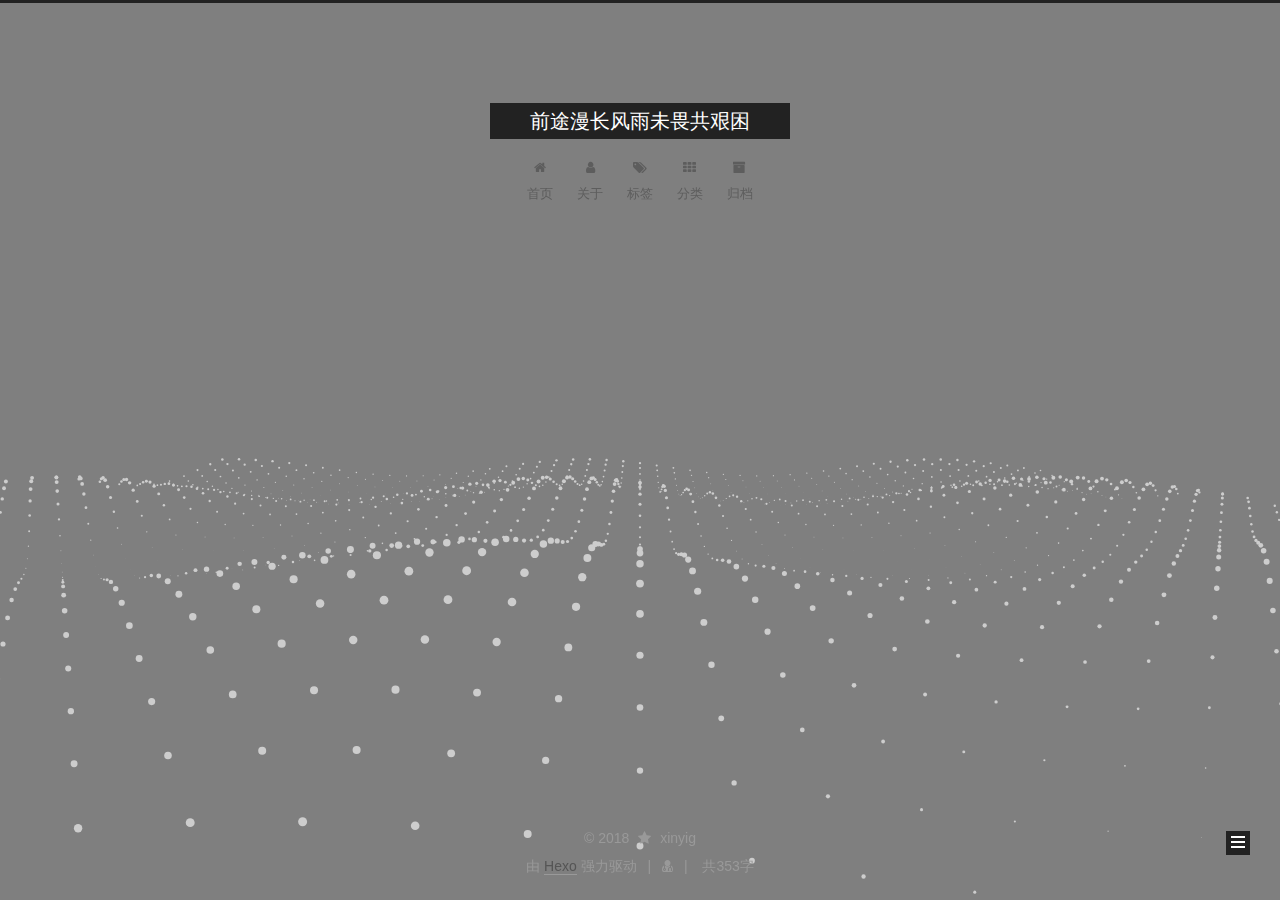
<file: index.html>
<!DOCTYPE html>



  


<html class="theme-next muse use-motion" lang="zh-Hans">
<head>
  <meta charset="UTF-8"/>
<meta http-equiv="X-UA-Compatible" content="IE=edge" />
<meta name="viewport" content="width=device-width, initial-scale=1, maximum-scale=1"/>
<meta name="theme-color" content="#222">









<meta http-equiv="Cache-Control" content="no-transform" />
<meta http-equiv="Cache-Control" content="no-siteapp" />
















  
  
  <link href="/lib/fancybox/source/jquery.fancybox.css?v=2.1.5" rel="stylesheet" type="text/css" />







<link href="/lib/font-awesome/css/font-awesome.min.css?v=4.6.2" rel="stylesheet" type="text/css" />

<link href="/css/main.css?v=5.1.4" rel="stylesheet" type="text/css" />


  <link rel="apple-touch-icon" sizes="180x180" href="/images/apple-touch-icon-next.png?v=5.1.4">


  <link rel="icon" type="image/png" sizes="32x32" href="/images/favicon-32x32-next.png?v=5.1.4">


  <link rel="icon" type="image/png" sizes="16x16" href="/images/favicon-16x16-next.png?v=5.1.4">


  <link rel="mask-icon" href="/images/logo.svg?v=5.1.4" color="#222">





  <meta name="keywords" content="Hexo, NexT" />





  <link rel="alternate" href="/atom.xml" title="前途漫长风雨未畏共艰困" type="application/atom+xml" />






<meta name="description" content="请在终点等我">
<meta property="og:type" content="website">
<meta property="og:title" content="前途漫长风雨未畏共艰困">
<meta property="og:url" content="http://yoursite.com/index.html">
<meta property="og:site_name" content="前途漫长风雨未畏共艰困">
<meta property="og:description" content="请在终点等我">
<meta property="og:locale" content="zh-Hans">
<meta name="twitter:card" content="summary">
<meta name="twitter:title" content="前途漫长风雨未畏共艰困">
<meta name="twitter:description" content="请在终点等我">



<script type="text/javascript" id="hexo.configurations">
  var NexT = window.NexT || {};
  var CONFIG = {
    root: '/',
    scheme: 'Muse',
    version: '5.1.4',
    sidebar: {"position":"left","display":"post","offset":12,"b2t":false,"scrollpercent":false,"onmobile":false},
    fancybox: true,
    tabs: true,
    motion: {"enable":true,"async":false,"transition":{"post_block":"fadeIn","post_header":"slideDownIn","post_body":"slideDownIn","coll_header":"slideLeftIn","sidebar":"slideUpIn"}},
    duoshuo: {
      userId: '0',
      author: '博主'
    },
    algolia: {
      applicationID: '',
      apiKey: '',
      indexName: '',
      hits: {"per_page":10},
      labels: {"input_placeholder":"Search for Posts","hits_empty":"We didn't find any results for the search: ${query}","hits_stats":"${hits} results found in ${time} ms"}
    }
  };
</script>



  <link rel="canonical" href="http://yoursite.com/"/>





  <title>前途漫长风雨未畏共艰困</title>
  








</head>

<body itemscope itemtype="http://schema.org/WebPage" lang="zh-Hans">

  
  
    
  

  <div class="container sidebar-position-left 
  page-home">
    <div class="headband"></div>

    <header id="header" class="header" itemscope itemtype="http://schema.org/WPHeader">
      <div class="header-inner"><div class="site-brand-wrapper">
  <div class="site-meta ">
    

    <div class="custom-logo-site-title">
      <a href="/"  class="brand" rel="start">
        <span class="logo-line-before"><i></i></span>
        <span class="site-title">前途漫长风雨未畏共艰困</span>
        <span class="logo-line-after"><i></i></span>
      </a>
    </div>
      
        <p class="site-subtitle"></p>
      
  </div>

  <div class="site-nav-toggle">
    <button>
      <span class="btn-bar"></span>
      <span class="btn-bar"></span>
      <span class="btn-bar"></span>
    </button>
  </div>
</div>

<nav class="site-nav">
  

  
    <ul id="menu" class="menu">
      
        
        <li class="menu-item menu-item-home">
          <a href="/" rel="section">
            
              <i class="menu-item-icon fa fa-fw fa-home"></i> <br />
            
            首页
          </a>
        </li>
      
        
        <li class="menu-item menu-item-about">
          <a href="/about/" rel="section">
            
              <i class="menu-item-icon fa fa-fw fa-user"></i> <br />
            
            关于
          </a>
        </li>
      
        
        <li class="menu-item menu-item-tags">
          <a href="/tags/" rel="section">
            
              <i class="menu-item-icon fa fa-fw fa-tags"></i> <br />
            
            标签
          </a>
        </li>
      
        
        <li class="menu-item menu-item-categories">
          <a href="/categories/" rel="section">
            
              <i class="menu-item-icon fa fa-fw fa-th"></i> <br />
            
            分类
          </a>
        </li>
      
        
        <li class="menu-item menu-item-archives">
          <a href="/archives/" rel="section">
            
              <i class="menu-item-icon fa fa-fw fa-archive"></i> <br />
            
            归档
          </a>
        </li>
      

      
    </ul>
  

  
</nav>



 </div>
    </header>

    <main id="main" class="main">
      <div class="main-inner">
        <div class="content-wrap">
          <div id="content" class="content">
            
  <section id="posts" class="posts-expand">
    
      

  

  
  
  

  <article class="post post-type-normal" itemscope itemtype="http://schema.org/Article">
  
  
  
  <div class="post-block">
    <link itemprop="mainEntityOfPage" href="http://yoursite.com/2018/03/05/ceshi/">

    <span hidden itemprop="author" itemscope itemtype="http://schema.org/Person">
      <meta itemprop="name" content="xinyig">
      <meta itemprop="description" content="">
      <meta itemprop="image" content="/images/logo.png">
    </span>

    <span hidden itemprop="publisher" itemscope itemtype="http://schema.org/Organization">
      <meta itemprop="name" content="前途漫长风雨未畏共艰困">
    </span>

    
      <header class="post-header">

        
        
          <h1 class="post-title" itemprop="name headline">
                
                <a class="post-title-link" href="/2018/03/05/ceshi/" itemprop="url">markdown编辑器</a></h1>
        

        <div class="post-meta">
          <span class="post-time">
            
              <span class="post-meta-item-icon">
                <i class="fa fa-calendar-o"></i>
              </span>
              
                <span class="post-meta-item-text">发表于</span>
              
              <time title="创建于" itemprop="dateCreated datePublished" datetime="2018-03-05T16:46:34+08:00">
                2018-03-05
              </time>
            

            

            
          </span>

          
            <span class="post-category" >
            
              <span class="post-meta-divider">|</span>
            
              <span class="post-meta-item-icon">
                <i class="fa fa-folder-o"></i>
              </span>
              
                <span class="post-meta-item-text">分类于</span>
              
              
                <span itemprop="about" itemscope itemtype="http://schema.org/Thing">
                  <a href="/categories/PHP/" itemprop="url" rel="index">
                    <span itemprop="name">PHP</span>
                  </a>
                </span>

                
                
              
            </span>
          

          
            
          

          
          

          

          

          

        </div>
      </header>
    

    
    
    
    <div class="post-body" itemprop="articleBody">

      
      

      
        
          <h2 id="MaHua是什么"><a href="#MaHua是什么" class="headerlink" title="MaHua是什么?"></a>MaHua是什么?</h2><p>一个在线编辑markdown文档的编辑器<br>向Mac下优秀的markdown编辑器mou致敬</p>
<h2 id="MaHua有哪些功能？"><a href="#MaHua有哪些功能？" class="headerlink" title="MaHua有哪些功能？"></a>MaHua有哪些功能？</h2>
          <!--noindex-->
          <div class="post-button text-center">
            <a class="btn" href="/2018/03/05/ceshi/#more" rel="contents">
              阅读全文 &raquo;
            </a>
          </div>
          <!--/noindex-->
        
      
    </div>
    
    
    

    

    

    

    <footer class="post-footer">
      

      

      

      
      
        <div class="post-eof"></div>
      
    </footer>
  </div>
  
  
  
  </article>


    
  </section>

  


          </div>
          


          

        </div>
        
          
  
  <div class="sidebar-toggle">
    <div class="sidebar-toggle-line-wrap">
      <span class="sidebar-toggle-line sidebar-toggle-line-first"></span>
      <span class="sidebar-toggle-line sidebar-toggle-line-middle"></span>
      <span class="sidebar-toggle-line sidebar-toggle-line-last"></span>
    </div>
  </div>

  <aside id="sidebar" class="sidebar">
    
    <div class="sidebar-inner">

      

      

      <section class="site-overview-wrap sidebar-panel sidebar-panel-active">
        <div class="site-overview">
          <div class="site-author motion-element" itemprop="author" itemscope itemtype="http://schema.org/Person">
            
              <img class="site-author-image" itemprop="image"
                src="/images/logo.png"
                alt="xinyig" />
            
              <p class="site-author-name" itemprop="name">xinyig</p>
              <p class="site-description motion-element" itemprop="description">请在终点等我</p>
          </div>

          <nav class="site-state motion-element">

            
              <div class="site-state-item site-state-posts">
              
                <a href="/archives/">
              
                  <span class="site-state-item-count">1</span>
                  <span class="site-state-item-name">日志</span>
                </a>
              </div>
            

            
              
              
              <div class="site-state-item site-state-categories">
                <a href="/categories/index.html">
                  <span class="site-state-item-count">1</span>
                  <span class="site-state-item-name">分类</span>
                </a>
              </div>
            

            
              
              
              <div class="site-state-item site-state-tags">
                <a href="/tags/index.html">
                  <span class="site-state-item-count">1</span>
                  <span class="site-state-item-name">标签</span>
                </a>
              </div>
            

          </nav>

          
            <div class="feed-link motion-element">
              <a href="/atom.xml" rel="alternate">
                <i class="fa fa-rss"></i>
                RSS
              </a>
            </div>
          

          

          
          

          
          

          

        </div>
      </section>

      

      

    </div>
  </aside>


        
      </div>
    </main>

    <footer id="footer" class="footer">
      <div class="footer-inner">
        <script async src="https://dn-lbstatics.qbox.me/busuanzi/2.3/busuanzi.pure.mini.js"></script>
<div class="copyright">&copy; <span itemprop="copyrightYear">2018</span>
  <span class="with-love">
    <i class="fa fa-star"></i>
  </span>
  <span class="author" itemprop="copyrightHolder">xinyig</span>

  
</div>


  <div class="powered-by">由 <a class="theme-link" target="_blank" href="https://hexo.io">Hexo</a> 强力驱动</div>



  <span class="post-meta-divider">|</span>


<div class="powered-by">
<i class="fa fa-user-md"></i>
    <span id="busuanzi_container_site_uv">
       <span id="busuanzi_value_site_uv"></span>
    </span>
</div>

<span class="post-meta-divider">|</span>

<div class="theme-info">
  <div class="powered-by"></div>
  <span class="post-count">共353字</span>
</div>





        







        
      </div>
    </footer>

    
      <div class="back-to-top">
        <i class="fa fa-arrow-up"></i>
        
      </div>
    

    

  </div>

  

<script type="text/javascript">
  if (Object.prototype.toString.call(window.Promise) !== '[object Function]') {
    window.Promise = null;
  }
</script>









  




  
  









  
  
    <script type="text/javascript" src="/lib/jquery/index.js?v=2.1.3"></script>
  

  
  
    <script type="text/javascript" src="/lib/fastclick/lib/fastclick.min.js?v=1.0.6"></script>
  

  
  
    <script type="text/javascript" src="/lib/jquery_lazyload/jquery.lazyload.js?v=1.9.7"></script>
  

  
  
    <script type="text/javascript" src="/lib/velocity/velocity.min.js?v=1.2.1"></script>
  

  
  
    <script type="text/javascript" src="/lib/velocity/velocity.ui.min.js?v=1.2.1"></script>
  

  
  
    <script type="text/javascript" src="/lib/fancybox/source/jquery.fancybox.pack.js?v=2.1.5"></script>
  

  
  
    <script type="text/javascript" src="/lib/three/three.min.js"></script>
  

  
  
    <script type="text/javascript" src="/lib/three/three-waves.min.js"></script>
  


  


  <script type="text/javascript" src="/js/src/utils.js?v=5.1.4"></script>

  <script type="text/javascript" src="/js/src/motion.js?v=5.1.4"></script>



  
  

  

  


  <script type="text/javascript" src="/js/src/bootstrap.js?v=5.1.4"></script>



  


  




	





  





  












  





  

  

  

  
  

  

  

  

</body>
</html>
</file>
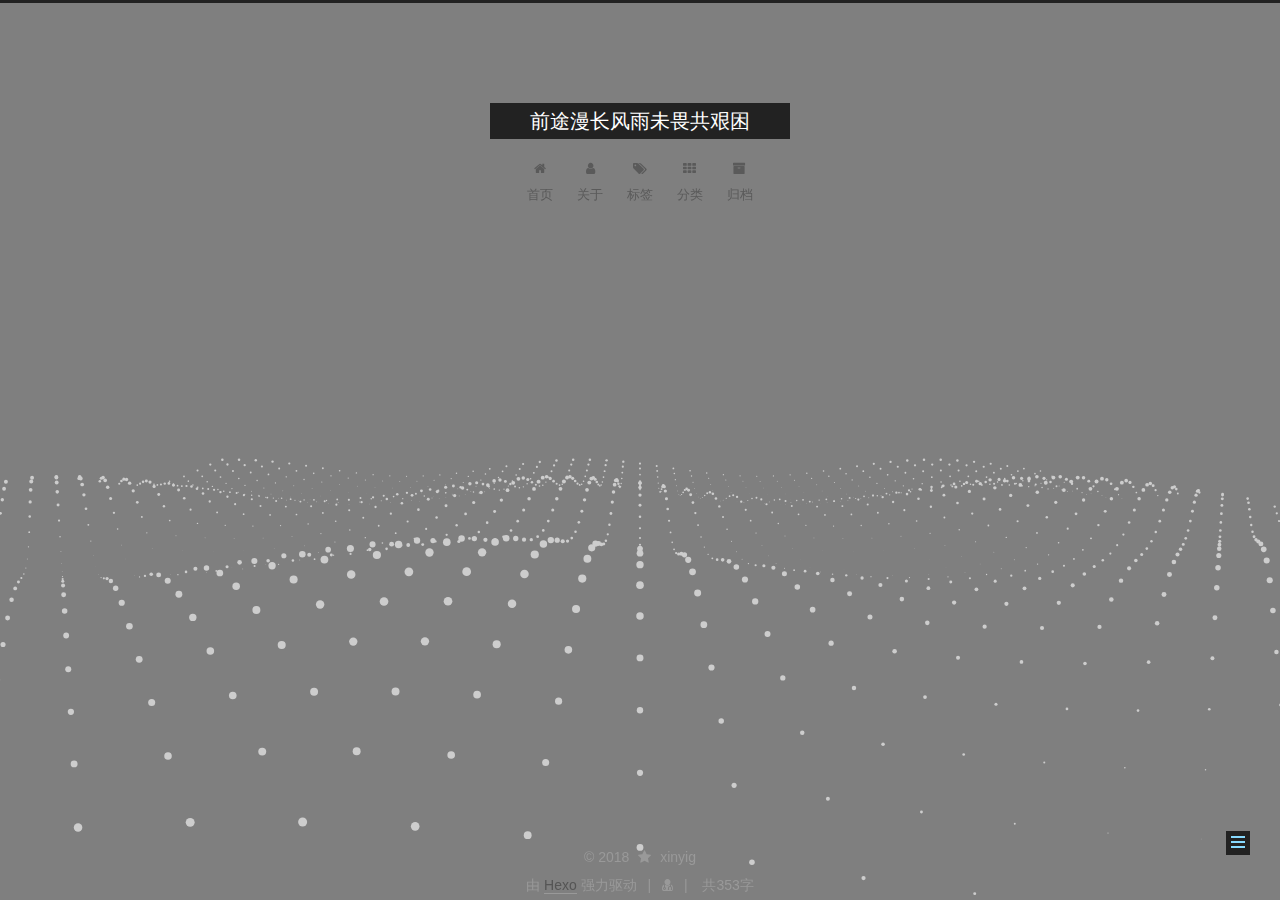
<file: about/index.html>
<!DOCTYPE html>



  


<html class="theme-next muse use-motion" lang="zh-Hans">
<head>
  <meta charset="UTF-8"/>
<meta http-equiv="X-UA-Compatible" content="IE=edge" />
<meta name="viewport" content="width=device-width, initial-scale=1, maximum-scale=1"/>
<meta name="theme-color" content="#222">









<meta http-equiv="Cache-Control" content="no-transform" />
<meta http-equiv="Cache-Control" content="no-siteapp" />
















  
  
  <link href="/lib/fancybox/source/jquery.fancybox.css?v=2.1.5" rel="stylesheet" type="text/css" />







<link href="/lib/font-awesome/css/font-awesome.min.css?v=4.6.2" rel="stylesheet" type="text/css" />

<link href="/css/main.css?v=5.1.4" rel="stylesheet" type="text/css" />


  <link rel="apple-touch-icon" sizes="180x180" href="/images/apple-touch-icon-next.png?v=5.1.4">


  <link rel="icon" type="image/png" sizes="32x32" href="/images/favicon-32x32-next.png?v=5.1.4">


  <link rel="icon" type="image/png" sizes="16x16" href="/images/favicon-16x16-next.png?v=5.1.4">


  <link rel="mask-icon" href="/images/logo.svg?v=5.1.4" color="#222">





  <meta name="keywords" content="Hexo, NexT" />





  <link rel="alternate" href="/atom.xml" title="前途漫长风雨未畏共艰困" type="application/atom+xml" />






<meta name="description" content="在这里给自己一点激励 手动滑稽">
<meta property="og:type" content="website">
<meta property="og:title" content="还在努力奋斗的一枚程序猿">
<meta property="og:url" content="http://yoursite.com/about/index.html">
<meta property="og:site_name" content="前途漫长风雨未畏共艰困">
<meta property="og:description" content="在这里给自己一点激励 手动滑稽">
<meta property="og:locale" content="zh-Hans">
<meta property="og:image" content="http://yoursite.com/images/1.jpg">
<meta property="og:updated_time" content="2018-03-06T09:31:38.697Z">
<meta name="twitter:card" content="summary">
<meta name="twitter:title" content="还在努力奋斗的一枚程序猿">
<meta name="twitter:description" content="在这里给自己一点激励 手动滑稽">
<meta name="twitter:image" content="http://yoursite.com/images/1.jpg">



<script type="text/javascript" id="hexo.configurations">
  var NexT = window.NexT || {};
  var CONFIG = {
    root: '/',
    scheme: 'Muse',
    version: '5.1.4',
    sidebar: {"position":"left","display":"post","offset":12,"b2t":false,"scrollpercent":false,"onmobile":false},
    fancybox: true,
    tabs: true,
    motion: {"enable":true,"async":false,"transition":{"post_block":"fadeIn","post_header":"slideDownIn","post_body":"slideDownIn","coll_header":"slideLeftIn","sidebar":"slideUpIn"}},
    duoshuo: {
      userId: '0',
      author: '博主'
    },
    algolia: {
      applicationID: '',
      apiKey: '',
      indexName: '',
      hits: {"per_page":10},
      labels: {"input_placeholder":"Search for Posts","hits_empty":"We didn't find any results for the search: ${query}","hits_stats":"${hits} results found in ${time} ms"}
    }
  };
</script>



  <link rel="canonical" href="http://yoursite.com/about/"/>





  <title>还在努力奋斗的一枚程序猿 | 前途漫长风雨未畏共艰困</title>
  








</head>

<body itemscope itemtype="http://schema.org/WebPage" lang="zh-Hans">

  
  
    
  

  <div class="container sidebar-position-left page-post-detail">
    <div class="headband"></div>

    <header id="header" class="header" itemscope itemtype="http://schema.org/WPHeader">
      <div class="header-inner"><div class="site-brand-wrapper">
  <div class="site-meta ">
    

    <div class="custom-logo-site-title">
      <a href="/"  class="brand" rel="start">
        <span class="logo-line-before"><i></i></span>
        <span class="site-title">前途漫长风雨未畏共艰困</span>
        <span class="logo-line-after"><i></i></span>
      </a>
    </div>
      
        <p class="site-subtitle"></p>
      
  </div>

  <div class="site-nav-toggle">
    <button>
      <span class="btn-bar"></span>
      <span class="btn-bar"></span>
      <span class="btn-bar"></span>
    </button>
  </div>
</div>

<nav class="site-nav">
  

  
    <ul id="menu" class="menu">
      
        
        <li class="menu-item menu-item-home">
          <a href="/" rel="section">
            
              <i class="menu-item-icon fa fa-fw fa-home"></i> <br />
            
            首页
          </a>
        </li>
      
        
        <li class="menu-item menu-item-about">
          <a href="/about/" rel="section">
            
              <i class="menu-item-icon fa fa-fw fa-user"></i> <br />
            
            关于
          </a>
        </li>
      
        
        <li class="menu-item menu-item-tags">
          <a href="/tags/" rel="section">
            
              <i class="menu-item-icon fa fa-fw fa-tags"></i> <br />
            
            标签
          </a>
        </li>
      
        
        <li class="menu-item menu-item-categories">
          <a href="/categories/" rel="section">
            
              <i class="menu-item-icon fa fa-fw fa-th"></i> <br />
            
            分类
          </a>
        </li>
      
        
        <li class="menu-item menu-item-archives">
          <a href="/archives/" rel="section">
            
              <i class="menu-item-icon fa fa-fw fa-archive"></i> <br />
            
            归档
          </a>
        </li>
      

      
    </ul>
  

  
</nav>



 </div>
    </header>

    <main id="main" class="main">
      <div class="main-inner">
        <div class="content-wrap">
          <div id="content" class="content">
            

  <div id="posts" class="posts-expand">
    
    
    
    <div class="post-block page">
      <header class="post-header">

	<h1 class="post-title" itemprop="name headline">还在努力奋斗的一枚程序猿</h1>



</header>

      
      
      
      <div class="post-body">
        
        
          <h2 id="在这里给自己一点激励"><a href="#在这里给自己一点激励" class="headerlink" title="在这里给自己一点激励"></a>在这里给自己一点激励</h2><p><img src="/images/1.jpg" alt="mahua"></p>
<h2 id="手动滑稽"><a href="#手动滑稽" class="headerlink" title="手动滑稽"></a>手动滑稽</h2>
        
      </div>
      
      
      
    </div>
    
    
    
  </div>


          </div>
          


          

        </div>
        
          
  
  <div class="sidebar-toggle">
    <div class="sidebar-toggle-line-wrap">
      <span class="sidebar-toggle-line sidebar-toggle-line-first"></span>
      <span class="sidebar-toggle-line sidebar-toggle-line-middle"></span>
      <span class="sidebar-toggle-line sidebar-toggle-line-last"></span>
    </div>
  </div>

  <aside id="sidebar" class="sidebar">
    
    <div class="sidebar-inner">

      

      
        <ul class="sidebar-nav motion-element">
          <li class="sidebar-nav-toc sidebar-nav-active" data-target="post-toc-wrap">
            文章目录
          </li>
          <li class="sidebar-nav-overview" data-target="site-overview-wrap">
            站点概览
          </li>
        </ul>
      

      <section class="site-overview-wrap sidebar-panel">
        <div class="site-overview">
          <div class="site-author motion-element" itemprop="author" itemscope itemtype="http://schema.org/Person">
            
              <img class="site-author-image" itemprop="image"
                src="/images/logo.png"
                alt="xinyig" />
            
              <p class="site-author-name" itemprop="name">xinyig</p>
              <p class="site-description motion-element" itemprop="description">请在终点等我</p>
          </div>

          <nav class="site-state motion-element">

            
              <div class="site-state-item site-state-posts">
              
                <a href="/archives/">
              
                  <span class="site-state-item-count">1</span>
                  <span class="site-state-item-name">日志</span>
                </a>
              </div>
            

            
              
              
              <div class="site-state-item site-state-categories">
                <a href="/categories/index.html">
                  <span class="site-state-item-count">1</span>
                  <span class="site-state-item-name">分类</span>
                </a>
              </div>
            

            
              
              
              <div class="site-state-item site-state-tags">
                <a href="/tags/index.html">
                  <span class="site-state-item-count">1</span>
                  <span class="site-state-item-name">标签</span>
                </a>
              </div>
            

          </nav>

          
            <div class="feed-link motion-element">
              <a href="/atom.xml" rel="alternate">
                <i class="fa fa-rss"></i>
                RSS
              </a>
            </div>
          

          

          
          

          
          

          

        </div>
      </section>

      
      <!--noindex-->
        <section class="post-toc-wrap motion-element sidebar-panel sidebar-panel-active">
          <div class="post-toc">

            
              
            

            
              <div class="post-toc-content"><ol class="nav"><li class="nav-item nav-level-2"><a class="nav-link" href="#在这里给自己一点激励"><span class="nav-number">1.</span> <span class="nav-text">在这里给自己一点激励</span></a></li><li class="nav-item nav-level-2"><a class="nav-link" href="#手动滑稽"><span class="nav-number">2.</span> <span class="nav-text">手动滑稽</span></a></li></ol></div>
            

          </div>
        </section>
      <!--/noindex-->
      

      

    </div>
  </aside>


        
      </div>
    </main>

    <footer id="footer" class="footer">
      <div class="footer-inner">
        <script async src="https://dn-lbstatics.qbox.me/busuanzi/2.3/busuanzi.pure.mini.js"></script>
<div class="copyright">&copy; <span itemprop="copyrightYear">2018</span>
  <span class="with-love">
    <i class="fa fa-star"></i>
  </span>
  <span class="author" itemprop="copyrightHolder">xinyig</span>

  
</div>


  <div class="powered-by">由 <a class="theme-link" target="_blank" href="https://hexo.io">Hexo</a> 强力驱动</div>



  <span class="post-meta-divider">|</span>


<div class="powered-by">
<i class="fa fa-user-md"></i>
    <span id="busuanzi_container_site_uv">
       <span id="busuanzi_value_site_uv"></span>
    </span>
</div>

<span class="post-meta-divider">|</span>

<div class="theme-info">
  <div class="powered-by"></div>
  <span class="post-count">共353字</span>
</div>





        







        
      </div>
    </footer>

    
      <div class="back-to-top">
        <i class="fa fa-arrow-up"></i>
        
      </div>
    

    

  </div>

  

<script type="text/javascript">
  if (Object.prototype.toString.call(window.Promise) !== '[object Function]') {
    window.Promise = null;
  }
</script>









  




  
  









  
  
    <script type="text/javascript" src="/lib/jquery/index.js?v=2.1.3"></script>
  

  
  
    <script type="text/javascript" src="/lib/fastclick/lib/fastclick.min.js?v=1.0.6"></script>
  

  
  
    <script type="text/javascript" src="/lib/jquery_lazyload/jquery.lazyload.js?v=1.9.7"></script>
  

  
  
    <script type="text/javascript" src="/lib/velocity/velocity.min.js?v=1.2.1"></script>
  

  
  
    <script type="text/javascript" src="/lib/velocity/velocity.ui.min.js?v=1.2.1"></script>
  

  
  
    <script type="text/javascript" src="/lib/fancybox/source/jquery.fancybox.pack.js?v=2.1.5"></script>
  

  
  
    <script type="text/javascript" src="/lib/three/three.min.js"></script>
  

  
  
    <script type="text/javascript" src="/lib/three/three-waves.min.js"></script>
  


  


  <script type="text/javascript" src="/js/src/utils.js?v=5.1.4"></script>

  <script type="text/javascript" src="/js/src/motion.js?v=5.1.4"></script>



  
  

  
  <script type="text/javascript" src="/js/src/scrollspy.js?v=5.1.4"></script>
<script type="text/javascript" src="/js/src/post-details.js?v=5.1.4"></script>



  


  <script type="text/javascript" src="/js/src/bootstrap.js?v=5.1.4"></script>



  


  




	





  





  












  





  

  

  

  
  

  

  

  

</body>
</html>
</file>
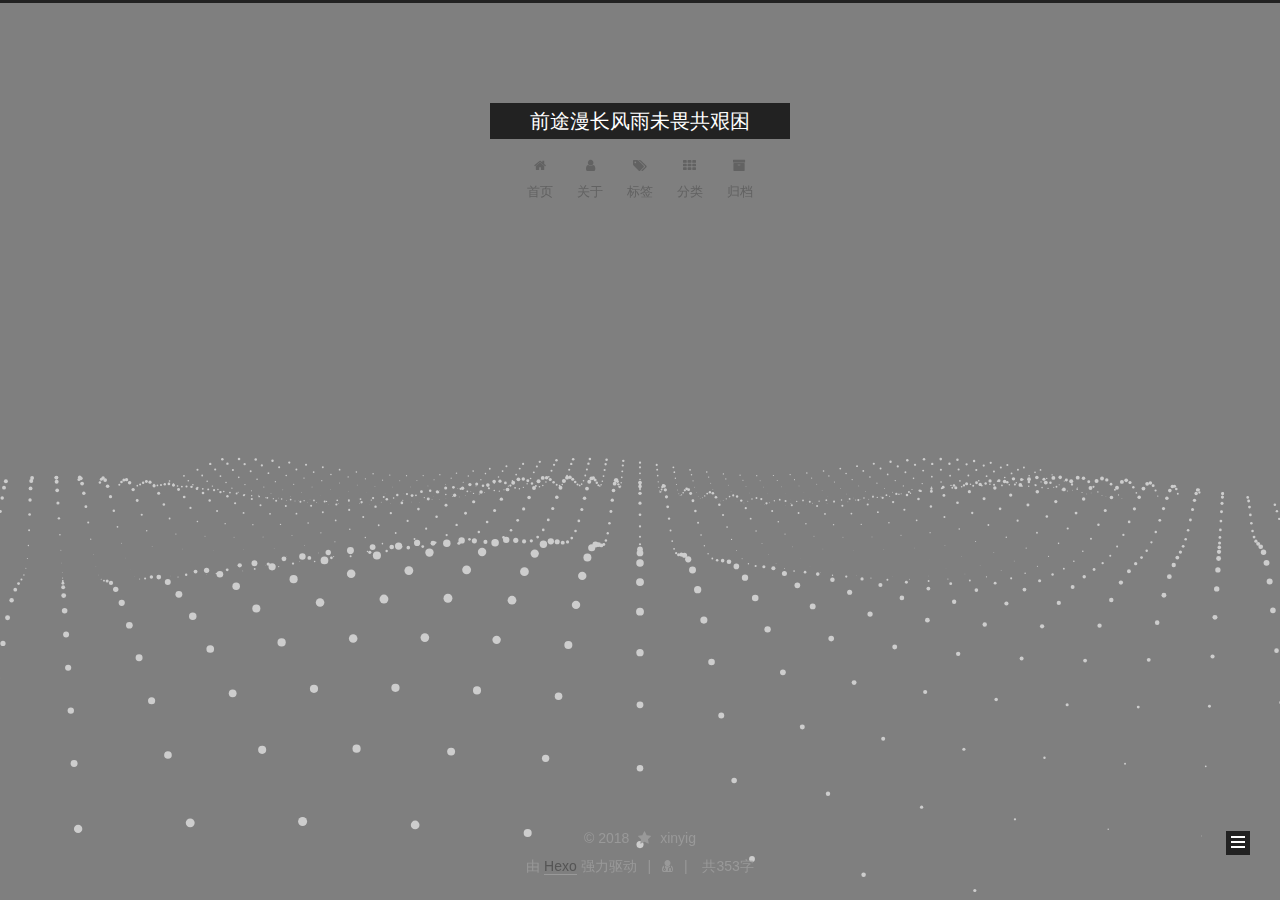
<file: archives/index.html>
<!DOCTYPE html>



  


<html class="theme-next muse use-motion" lang="zh-Hans">
<head>
  <meta charset="UTF-8"/>
<meta http-equiv="X-UA-Compatible" content="IE=edge" />
<meta name="viewport" content="width=device-width, initial-scale=1, maximum-scale=1"/>
<meta name="theme-color" content="#222">









<meta http-equiv="Cache-Control" content="no-transform" />
<meta http-equiv="Cache-Control" content="no-siteapp" />
















  
  
  <link href="/lib/fancybox/source/jquery.fancybox.css?v=2.1.5" rel="stylesheet" type="text/css" />







<link href="/lib/font-awesome/css/font-awesome.min.css?v=4.6.2" rel="stylesheet" type="text/css" />

<link href="/css/main.css?v=5.1.4" rel="stylesheet" type="text/css" />


  <link rel="apple-touch-icon" sizes="180x180" href="/images/apple-touch-icon-next.png?v=5.1.4">


  <link rel="icon" type="image/png" sizes="32x32" href="/images/favicon-32x32-next.png?v=5.1.4">


  <link rel="icon" type="image/png" sizes="16x16" href="/images/favicon-16x16-next.png?v=5.1.4">


  <link rel="mask-icon" href="/images/logo.svg?v=5.1.4" color="#222">





  <meta name="keywords" content="Hexo, NexT" />





  <link rel="alternate" href="/atom.xml" title="前途漫长风雨未畏共艰困" type="application/atom+xml" />






<meta name="description" content="请在终点等我">
<meta property="og:type" content="website">
<meta property="og:title" content="前途漫长风雨未畏共艰困">
<meta property="og:url" content="http://yoursite.com/archives/index.html">
<meta property="og:site_name" content="前途漫长风雨未畏共艰困">
<meta property="og:description" content="请在终点等我">
<meta property="og:locale" content="zh-Hans">
<meta name="twitter:card" content="summary">
<meta name="twitter:title" content="前途漫长风雨未畏共艰困">
<meta name="twitter:description" content="请在终点等我">



<script type="text/javascript" id="hexo.configurations">
  var NexT = window.NexT || {};
  var CONFIG = {
    root: '/',
    scheme: 'Muse',
    version: '5.1.4',
    sidebar: {"position":"left","display":"post","offset":12,"b2t":false,"scrollpercent":false,"onmobile":false},
    fancybox: true,
    tabs: true,
    motion: {"enable":true,"async":false,"transition":{"post_block":"fadeIn","post_header":"slideDownIn","post_body":"slideDownIn","coll_header":"slideLeftIn","sidebar":"slideUpIn"}},
    duoshuo: {
      userId: '0',
      author: '博主'
    },
    algolia: {
      applicationID: '',
      apiKey: '',
      indexName: '',
      hits: {"per_page":10},
      labels: {"input_placeholder":"Search for Posts","hits_empty":"We didn't find any results for the search: ${query}","hits_stats":"${hits} results found in ${time} ms"}
    }
  };
</script>



  <link rel="canonical" href="http://yoursite.com/archives/"/>





  <title>归档 | 前途漫长风雨未畏共艰困</title>
  








</head>

<body itemscope itemtype="http://schema.org/WebPage" lang="zh-Hans">

  
  
    
  

  <div class="container sidebar-position-left page-archive">
    <div class="headband"></div>

    <header id="header" class="header" itemscope itemtype="http://schema.org/WPHeader">
      <div class="header-inner"><div class="site-brand-wrapper">
  <div class="site-meta ">
    

    <div class="custom-logo-site-title">
      <a href="/"  class="brand" rel="start">
        <span class="logo-line-before"><i></i></span>
        <span class="site-title">前途漫长风雨未畏共艰困</span>
        <span class="logo-line-after"><i></i></span>
      </a>
    </div>
      
        <p class="site-subtitle"></p>
      
  </div>

  <div class="site-nav-toggle">
    <button>
      <span class="btn-bar"></span>
      <span class="btn-bar"></span>
      <span class="btn-bar"></span>
    </button>
  </div>
</div>

<nav class="site-nav">
  

  
    <ul id="menu" class="menu">
      
        
        <li class="menu-item menu-item-home">
          <a href="/" rel="section">
            
              <i class="menu-item-icon fa fa-fw fa-home"></i> <br />
            
            首页
          </a>
        </li>
      
        
        <li class="menu-item menu-item-about">
          <a href="/about/" rel="section">
            
              <i class="menu-item-icon fa fa-fw fa-user"></i> <br />
            
            关于
          </a>
        </li>
      
        
        <li class="menu-item menu-item-tags">
          <a href="/tags/" rel="section">
            
              <i class="menu-item-icon fa fa-fw fa-tags"></i> <br />
            
            标签
          </a>
        </li>
      
        
        <li class="menu-item menu-item-categories">
          <a href="/categories/" rel="section">
            
              <i class="menu-item-icon fa fa-fw fa-th"></i> <br />
            
            分类
          </a>
        </li>
      
        
        <li class="menu-item menu-item-archives">
          <a href="/archives/" rel="section">
            
              <i class="menu-item-icon fa fa-fw fa-archive"></i> <br />
            
            归档
          </a>
        </li>
      

      
    </ul>
  

  
</nav>



 </div>
    </header>

    <main id="main" class="main">
      <div class="main-inner">
        <div class="content-wrap">
          <div id="content" class="content">
            

  
  
  
  <div class="post-block archive">
    <div id="posts" class="posts-collapse">
      <span class="archive-move-on"></span>

      <span class="archive-page-counter">
        
        
        
          
        
        嗯..! 目前共计 1 篇日志。 继续努力。
      </span>

      

        
        
        

        
          
          <div class="collection-title">
            <h1 class="archive-year" id="archive-year-2018">2018</h1>
          </div>
        
        

        

  <article class="post post-type-normal" itemscope itemtype="http://schema.org/Article">
    <header class="post-header">

      <h2 class="post-title">
        
            <a class="post-title-link" href="/2018/03/05/ceshi/" itemprop="url">
              
                <span itemprop="name">markdown编辑器</span>
              
            </a>
        
      </h2>

      <div class="post-meta">
        <time class="post-time" itemprop="dateCreated"
              datetime="2018-03-05T16:46:34+08:00"
              content="2018-03-05" >
          03-05
        </time>
      </div>

    </header>
  </article>



      

    </div>
  </div>
  
  
  

  



          </div>
          


          

        </div>
        
          
  
  <div class="sidebar-toggle">
    <div class="sidebar-toggle-line-wrap">
      <span class="sidebar-toggle-line sidebar-toggle-line-first"></span>
      <span class="sidebar-toggle-line sidebar-toggle-line-middle"></span>
      <span class="sidebar-toggle-line sidebar-toggle-line-last"></span>
    </div>
  </div>

  <aside id="sidebar" class="sidebar">
    
    <div class="sidebar-inner">

      

      

      <section class="site-overview-wrap sidebar-panel sidebar-panel-active">
        <div class="site-overview">
          <div class="site-author motion-element" itemprop="author" itemscope itemtype="http://schema.org/Person">
            
              <img class="site-author-image" itemprop="image"
                src="/images/logo.png"
                alt="xinyig" />
            
              <p class="site-author-name" itemprop="name">xinyig</p>
              <p class="site-description motion-element" itemprop="description">请在终点等我</p>
          </div>

          <nav class="site-state motion-element">

            
              <div class="site-state-item site-state-posts">
              
                <a href="/archives/">
              
                  <span class="site-state-item-count">1</span>
                  <span class="site-state-item-name">日志</span>
                </a>
              </div>
            

            
              
              
              <div class="site-state-item site-state-categories">
                <a href="/categories/index.html">
                  <span class="site-state-item-count">1</span>
                  <span class="site-state-item-name">分类</span>
                </a>
              </div>
            

            
              
              
              <div class="site-state-item site-state-tags">
                <a href="/tags/index.html">
                  <span class="site-state-item-count">1</span>
                  <span class="site-state-item-name">标签</span>
                </a>
              </div>
            

          </nav>

          
            <div class="feed-link motion-element">
              <a href="/atom.xml" rel="alternate">
                <i class="fa fa-rss"></i>
                RSS
              </a>
            </div>
          

          

          
          

          
          

          

        </div>
      </section>

      

      

    </div>
  </aside>


        
      </div>
    </main>

    <footer id="footer" class="footer">
      <div class="footer-inner">
        <script async src="https://dn-lbstatics.qbox.me/busuanzi/2.3/busuanzi.pure.mini.js"></script>
<div class="copyright">&copy; <span itemprop="copyrightYear">2018</span>
  <span class="with-love">
    <i class="fa fa-star"></i>
  </span>
  <span class="author" itemprop="copyrightHolder">xinyig</span>

  
</div>


  <div class="powered-by">由 <a class="theme-link" target="_blank" href="https://hexo.io">Hexo</a> 强力驱动</div>



  <span class="post-meta-divider">|</span>


<div class="powered-by">
<i class="fa fa-user-md"></i>
    <span id="busuanzi_container_site_uv">
       <span id="busuanzi_value_site_uv"></span>
    </span>
</div>

<span class="post-meta-divider">|</span>

<div class="theme-info">
  <div class="powered-by"></div>
  <span class="post-count">共353字</span>
</div>





        







        
      </div>
    </footer>

    
      <div class="back-to-top">
        <i class="fa fa-arrow-up"></i>
        
      </div>
    

    

  </div>

  

<script type="text/javascript">
  if (Object.prototype.toString.call(window.Promise) !== '[object Function]') {
    window.Promise = null;
  }
</script>









  




  
  









  
  
    <script type="text/javascript" src="/lib/jquery/index.js?v=2.1.3"></script>
  

  
  
    <script type="text/javascript" src="/lib/fastclick/lib/fastclick.min.js?v=1.0.6"></script>
  

  
  
    <script type="text/javascript" src="/lib/jquery_lazyload/jquery.lazyload.js?v=1.9.7"></script>
  

  
  
    <script type="text/javascript" src="/lib/velocity/velocity.min.js?v=1.2.1"></script>
  

  
  
    <script type="text/javascript" src="/lib/velocity/velocity.ui.min.js?v=1.2.1"></script>
  

  
  
    <script type="text/javascript" src="/lib/fancybox/source/jquery.fancybox.pack.js?v=2.1.5"></script>
  

  
  
    <script type="text/javascript" src="/lib/three/three.min.js"></script>
  

  
  
    <script type="text/javascript" src="/lib/three/three-waves.min.js"></script>
  


  


  <script type="text/javascript" src="/js/src/utils.js?v=5.1.4"></script>

  <script type="text/javascript" src="/js/src/motion.js?v=5.1.4"></script>



  
  

  

  


  <script type="text/javascript" src="/js/src/bootstrap.js?v=5.1.4"></script>



  


  




	





  





  












  





  

  

  

  
  

  

  

  

</body>
</html>
</file>
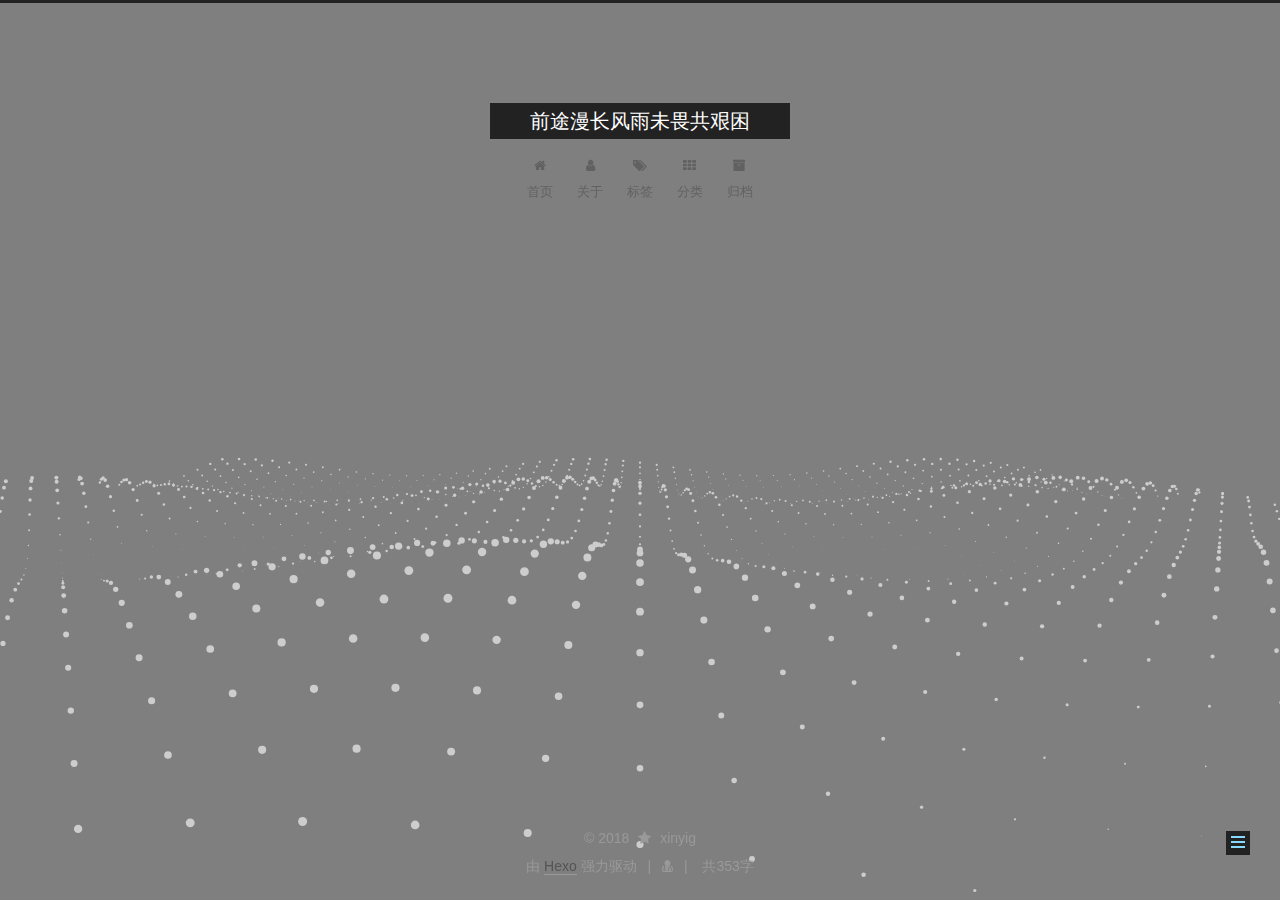
<file: categories/index.html>
<!DOCTYPE html>



  


<html class="theme-next muse use-motion" lang="zh-Hans">
<head>
  <meta charset="UTF-8"/>
<meta http-equiv="X-UA-Compatible" content="IE=edge" />
<meta name="viewport" content="width=device-width, initial-scale=1, maximum-scale=1"/>
<meta name="theme-color" content="#222">









<meta http-equiv="Cache-Control" content="no-transform" />
<meta http-equiv="Cache-Control" content="no-siteapp" />
















  
  
  <link href="/lib/fancybox/source/jquery.fancybox.css?v=2.1.5" rel="stylesheet" type="text/css" />







<link href="/lib/font-awesome/css/font-awesome.min.css?v=4.6.2" rel="stylesheet" type="text/css" />

<link href="/css/main.css?v=5.1.4" rel="stylesheet" type="text/css" />


  <link rel="apple-touch-icon" sizes="180x180" href="/images/apple-touch-icon-next.png?v=5.1.4">


  <link rel="icon" type="image/png" sizes="32x32" href="/images/favicon-32x32-next.png?v=5.1.4">


  <link rel="icon" type="image/png" sizes="16x16" href="/images/favicon-16x16-next.png?v=5.1.4">


  <link rel="mask-icon" href="/images/logo.svg?v=5.1.4" color="#222">





  <meta name="keywords" content="Hexo, NexT" />





  <link rel="alternate" href="/atom.xml" title="前途漫长风雨未畏共艰困" type="application/atom+xml" />






<meta name="description" content="请在终点等我">
<meta property="og:type" content="website">
<meta property="og:title" content="前途漫长风雨未畏共艰困">
<meta property="og:url" content="http://yoursite.com/categories/index.html">
<meta property="og:site_name" content="前途漫长风雨未畏共艰困">
<meta property="og:description" content="请在终点等我">
<meta property="og:locale" content="zh-Hans">
<meta property="og:updated_time" content="2018-03-06T02:50:13.820Z">
<meta name="twitter:card" content="summary">
<meta name="twitter:title" content="前途漫长风雨未畏共艰困">
<meta name="twitter:description" content="请在终点等我">



<script type="text/javascript" id="hexo.configurations">
  var NexT = window.NexT || {};
  var CONFIG = {
    root: '/',
    scheme: 'Muse',
    version: '5.1.4',
    sidebar: {"position":"left","display":"post","offset":12,"b2t":false,"scrollpercent":false,"onmobile":false},
    fancybox: true,
    tabs: true,
    motion: {"enable":true,"async":false,"transition":{"post_block":"fadeIn","post_header":"slideDownIn","post_body":"slideDownIn","coll_header":"slideLeftIn","sidebar":"slideUpIn"}},
    duoshuo: {
      userId: '0',
      author: '博主'
    },
    algolia: {
      applicationID: '',
      apiKey: '',
      indexName: '',
      hits: {"per_page":10},
      labels: {"input_placeholder":"Search for Posts","hits_empty":"We didn't find any results for the search: ${query}","hits_stats":"${hits} results found in ${time} ms"}
    }
  };
</script>



  <link rel="canonical" href="http://yoursite.com/categories/"/>





  <title>分类 | 前途漫长风雨未畏共艰困</title>
  








</head>

<body itemscope itemtype="http://schema.org/WebPage" lang="zh-Hans">

  
  
    
  

  <div class="container sidebar-position-left page-post-detail">
    <div class="headband"></div>

    <header id="header" class="header" itemscope itemtype="http://schema.org/WPHeader">
      <div class="header-inner"><div class="site-brand-wrapper">
  <div class="site-meta ">
    

    <div class="custom-logo-site-title">
      <a href="/"  class="brand" rel="start">
        <span class="logo-line-before"><i></i></span>
        <span class="site-title">前途漫长风雨未畏共艰困</span>
        <span class="logo-line-after"><i></i></span>
      </a>
    </div>
      
        <p class="site-subtitle"></p>
      
  </div>

  <div class="site-nav-toggle">
    <button>
      <span class="btn-bar"></span>
      <span class="btn-bar"></span>
      <span class="btn-bar"></span>
    </button>
  </div>
</div>

<nav class="site-nav">
  

  
    <ul id="menu" class="menu">
      
        
        <li class="menu-item menu-item-home">
          <a href="/" rel="section">
            
              <i class="menu-item-icon fa fa-fw fa-home"></i> <br />
            
            首页
          </a>
        </li>
      
        
        <li class="menu-item menu-item-about">
          <a href="/about/" rel="section">
            
              <i class="menu-item-icon fa fa-fw fa-user"></i> <br />
            
            关于
          </a>
        </li>
      
        
        <li class="menu-item menu-item-tags">
          <a href="/tags/" rel="section">
            
              <i class="menu-item-icon fa fa-fw fa-tags"></i> <br />
            
            标签
          </a>
        </li>
      
        
        <li class="menu-item menu-item-categories">
          <a href="/categories/" rel="section">
            
              <i class="menu-item-icon fa fa-fw fa-th"></i> <br />
            
            分类
          </a>
        </li>
      
        
        <li class="menu-item menu-item-archives">
          <a href="/archives/" rel="section">
            
              <i class="menu-item-icon fa fa-fw fa-archive"></i> <br />
            
            归档
          </a>
        </li>
      

      
    </ul>
  

  
</nav>



 </div>
    </header>

    <main id="main" class="main">
      <div class="main-inner">
        <div class="content-wrap">
          <div id="content" class="content">
            

  <div id="posts" class="posts-expand">
    
    
    
    <div class="post-block page">
      <header class="post-header">

	<h1 class="post-title" itemprop="name headline"></h1>



</header>

      
      
      
      <div class="post-body">
        
        
          <div class="category-all-page">
            <div class="category-all-title">
                目前共计 1 个分类
            </div>
            <div class="category-all">
              <ul class="category-list"><li class="category-list-item"><a class="category-list-link" href="/categories/PHP/">PHP</a><span class="category-list-count">1</span></li></ul>
            </div>
          </div>
        
      </div>
      
      
      
    </div>
    
    
    
  </div>


          </div>
          


          

        </div>
        
          
  
  <div class="sidebar-toggle">
    <div class="sidebar-toggle-line-wrap">
      <span class="sidebar-toggle-line sidebar-toggle-line-first"></span>
      <span class="sidebar-toggle-line sidebar-toggle-line-middle"></span>
      <span class="sidebar-toggle-line sidebar-toggle-line-last"></span>
    </div>
  </div>

  <aside id="sidebar" class="sidebar">
    
    <div class="sidebar-inner">

      

      

      <section class="site-overview-wrap sidebar-panel sidebar-panel-active">
        <div class="site-overview">
          <div class="site-author motion-element" itemprop="author" itemscope itemtype="http://schema.org/Person">
            
              <img class="site-author-image" itemprop="image"
                src="/images/logo.png"
                alt="xinyig" />
            
              <p class="site-author-name" itemprop="name">xinyig</p>
              <p class="site-description motion-element" itemprop="description">请在终点等我</p>
          </div>

          <nav class="site-state motion-element">

            
              <div class="site-state-item site-state-posts">
              
                <a href="/archives/">
              
                  <span class="site-state-item-count">1</span>
                  <span class="site-state-item-name">日志</span>
                </a>
              </div>
            

            
              
              
              <div class="site-state-item site-state-categories">
                <a href="/categories/index.html">
                  <span class="site-state-item-count">1</span>
                  <span class="site-state-item-name">分类</span>
                </a>
              </div>
            

            
              
              
              <div class="site-state-item site-state-tags">
                <a href="/tags/index.html">
                  <span class="site-state-item-count">1</span>
                  <span class="site-state-item-name">标签</span>
                </a>
              </div>
            

          </nav>

          
            <div class="feed-link motion-element">
              <a href="/atom.xml" rel="alternate">
                <i class="fa fa-rss"></i>
                RSS
              </a>
            </div>
          

          

          
          

          
          

          

        </div>
      </section>

      

      

    </div>
  </aside>


        
      </div>
    </main>

    <footer id="footer" class="footer">
      <div class="footer-inner">
        <script async src="https://dn-lbstatics.qbox.me/busuanzi/2.3/busuanzi.pure.mini.js"></script>
<div class="copyright">&copy; <span itemprop="copyrightYear">2018</span>
  <span class="with-love">
    <i class="fa fa-star"></i>
  </span>
  <span class="author" itemprop="copyrightHolder">xinyig</span>

  
</div>


  <div class="powered-by">由 <a class="theme-link" target="_blank" href="https://hexo.io">Hexo</a> 强力驱动</div>



  <span class="post-meta-divider">|</span>


<div class="powered-by">
<i class="fa fa-user-md"></i>
    <span id="busuanzi_container_site_uv">
       <span id="busuanzi_value_site_uv"></span>
    </span>
</div>

<span class="post-meta-divider">|</span>

<div class="theme-info">
  <div class="powered-by"></div>
  <span class="post-count">共353字</span>
</div>





        







        
      </div>
    </footer>

    
      <div class="back-to-top">
        <i class="fa fa-arrow-up"></i>
        
      </div>
    

    

  </div>

  

<script type="text/javascript">
  if (Object.prototype.toString.call(window.Promise) !== '[object Function]') {
    window.Promise = null;
  }
</script>









  




  
  









  
  
    <script type="text/javascript" src="/lib/jquery/index.js?v=2.1.3"></script>
  

  
  
    <script type="text/javascript" src="/lib/fastclick/lib/fastclick.min.js?v=1.0.6"></script>
  

  
  
    <script type="text/javascript" src="/lib/jquery_lazyload/jquery.lazyload.js?v=1.9.7"></script>
  

  
  
    <script type="text/javascript" src="/lib/velocity/velocity.min.js?v=1.2.1"></script>
  

  
  
    <script type="text/javascript" src="/lib/velocity/velocity.ui.min.js?v=1.2.1"></script>
  

  
  
    <script type="text/javascript" src="/lib/fancybox/source/jquery.fancybox.pack.js?v=2.1.5"></script>
  

  
  
    <script type="text/javascript" src="/lib/three/three.min.js"></script>
  

  
  
    <script type="text/javascript" src="/lib/three/three-waves.min.js"></script>
  


  


  <script type="text/javascript" src="/js/src/utils.js?v=5.1.4"></script>

  <script type="text/javascript" src="/js/src/motion.js?v=5.1.4"></script>



  
  

  
  <script type="text/javascript" src="/js/src/scrollspy.js?v=5.1.4"></script>
<script type="text/javascript" src="/js/src/post-details.js?v=5.1.4"></script>



  


  <script type="text/javascript" src="/js/src/bootstrap.js?v=5.1.4"></script>



  


  




	





  





  












  





  

  

  

  
  

  

  

  

</body>
</html>
</file>
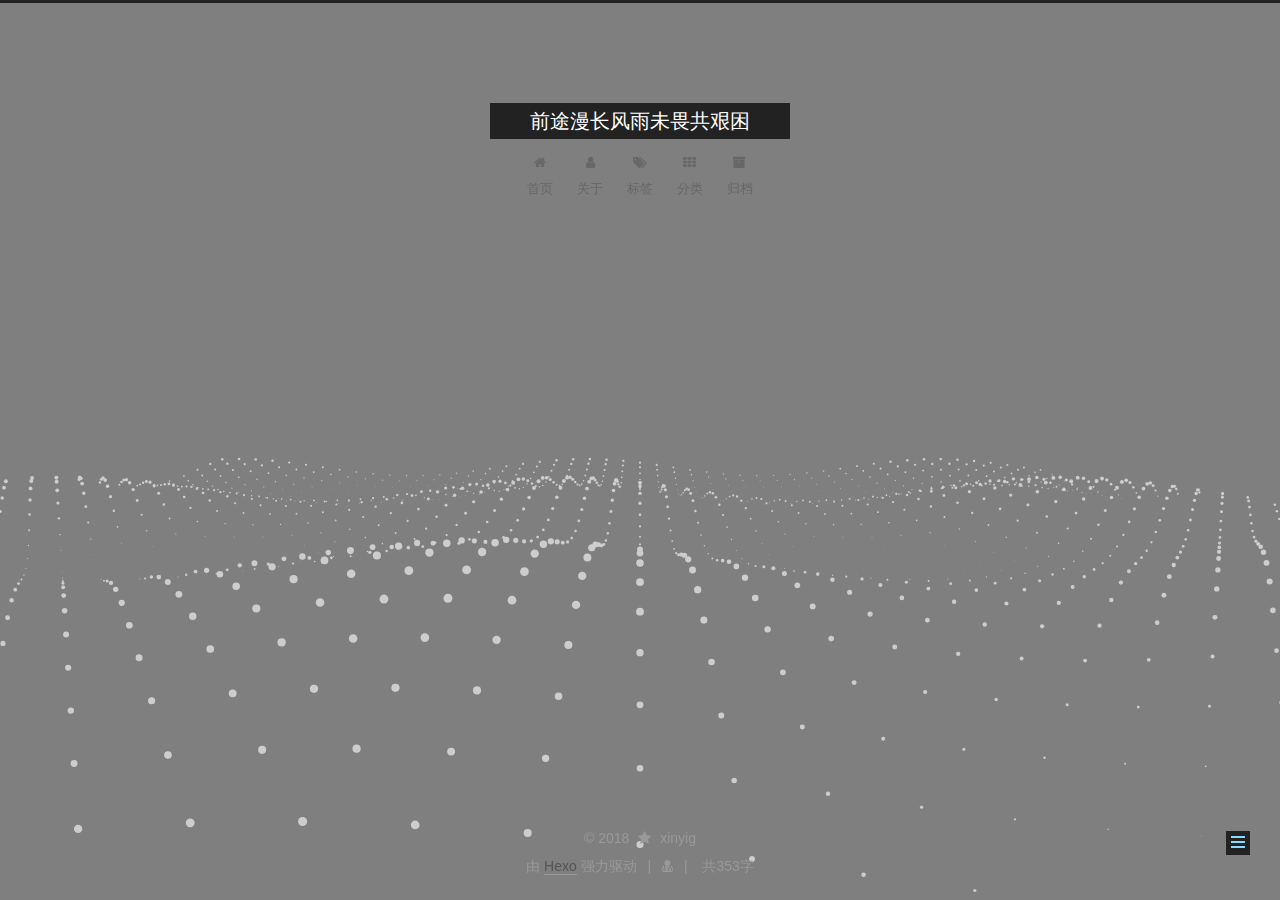
<file: tags/index.html>
<!DOCTYPE html>



  


<html class="theme-next muse use-motion" lang="zh-Hans">
<head>
  <meta charset="UTF-8"/>
<meta http-equiv="X-UA-Compatible" content="IE=edge" />
<meta name="viewport" content="width=device-width, initial-scale=1, maximum-scale=1"/>
<meta name="theme-color" content="#222">









<meta http-equiv="Cache-Control" content="no-transform" />
<meta http-equiv="Cache-Control" content="no-siteapp" />
















  
  
  <link href="/lib/fancybox/source/jquery.fancybox.css?v=2.1.5" rel="stylesheet" type="text/css" />







<link href="/lib/font-awesome/css/font-awesome.min.css?v=4.6.2" rel="stylesheet" type="text/css" />

<link href="/css/main.css?v=5.1.4" rel="stylesheet" type="text/css" />


  <link rel="apple-touch-icon" sizes="180x180" href="/images/apple-touch-icon-next.png?v=5.1.4">


  <link rel="icon" type="image/png" sizes="32x32" href="/images/favicon-32x32-next.png?v=5.1.4">


  <link rel="icon" type="image/png" sizes="16x16" href="/images/favicon-16x16-next.png?v=5.1.4">


  <link rel="mask-icon" href="/images/logo.svg?v=5.1.4" color="#222">





  <meta name="keywords" content="Hexo, NexT" />





  <link rel="alternate" href="/atom.xml" title="前途漫长风雨未畏共艰困" type="application/atom+xml" />






<meta name="description" content="请在终点等我">
<meta property="og:type" content="website">
<meta property="og:title" content="前途漫长风雨未畏共艰困">
<meta property="og:url" content="http://yoursite.com/tags/index.html">
<meta property="og:site_name" content="前途漫长风雨未畏共艰困">
<meta property="og:description" content="请在终点等我">
<meta property="og:locale" content="zh-Hans">
<meta property="og:updated_time" content="2018-03-06T01:32:12.487Z">
<meta name="twitter:card" content="summary">
<meta name="twitter:title" content="前途漫长风雨未畏共艰困">
<meta name="twitter:description" content="请在终点等我">



<script type="text/javascript" id="hexo.configurations">
  var NexT = window.NexT || {};
  var CONFIG = {
    root: '/',
    scheme: 'Muse',
    version: '5.1.4',
    sidebar: {"position":"left","display":"post","offset":12,"b2t":false,"scrollpercent":false,"onmobile":false},
    fancybox: true,
    tabs: true,
    motion: {"enable":true,"async":false,"transition":{"post_block":"fadeIn","post_header":"slideDownIn","post_body":"slideDownIn","coll_header":"slideLeftIn","sidebar":"slideUpIn"}},
    duoshuo: {
      userId: '0',
      author: '博主'
    },
    algolia: {
      applicationID: '',
      apiKey: '',
      indexName: '',
      hits: {"per_page":10},
      labels: {"input_placeholder":"Search for Posts","hits_empty":"We didn't find any results for the search: ${query}","hits_stats":"${hits} results found in ${time} ms"}
    }
  };
</script>



  <link rel="canonical" href="http://yoursite.com/tags/"/>





  <title>标签 | 前途漫长风雨未畏共艰困</title>
  








</head>

<body itemscope itemtype="http://schema.org/WebPage" lang="zh-Hans">

  
  
    
  

  <div class="container sidebar-position-left page-post-detail">
    <div class="headband"></div>

    <header id="header" class="header" itemscope itemtype="http://schema.org/WPHeader">
      <div class="header-inner"><div class="site-brand-wrapper">
  <div class="site-meta ">
    

    <div class="custom-logo-site-title">
      <a href="/"  class="brand" rel="start">
        <span class="logo-line-before"><i></i></span>
        <span class="site-title">前途漫长风雨未畏共艰困</span>
        <span class="logo-line-after"><i></i></span>
      </a>
    </div>
      
        <p class="site-subtitle"></p>
      
  </div>

  <div class="site-nav-toggle">
    <button>
      <span class="btn-bar"></span>
      <span class="btn-bar"></span>
      <span class="btn-bar"></span>
    </button>
  </div>
</div>

<nav class="site-nav">
  

  
    <ul id="menu" class="menu">
      
        
        <li class="menu-item menu-item-home">
          <a href="/" rel="section">
            
              <i class="menu-item-icon fa fa-fw fa-home"></i> <br />
            
            首页
          </a>
        </li>
      
        
        <li class="menu-item menu-item-about">
          <a href="/about/" rel="section">
            
              <i class="menu-item-icon fa fa-fw fa-user"></i> <br />
            
            关于
          </a>
        </li>
      
        
        <li class="menu-item menu-item-tags">
          <a href="/tags/" rel="section">
            
              <i class="menu-item-icon fa fa-fw fa-tags"></i> <br />
            
            标签
          </a>
        </li>
      
        
        <li class="menu-item menu-item-categories">
          <a href="/categories/" rel="section">
            
              <i class="menu-item-icon fa fa-fw fa-th"></i> <br />
            
            分类
          </a>
        </li>
      
        
        <li class="menu-item menu-item-archives">
          <a href="/archives/" rel="section">
            
              <i class="menu-item-icon fa fa-fw fa-archive"></i> <br />
            
            归档
          </a>
        </li>
      

      
    </ul>
  

  
</nav>



 </div>
    </header>

    <main id="main" class="main">
      <div class="main-inner">
        <div class="content-wrap">
          <div id="content" class="content">
            

  <div id="posts" class="posts-expand">
    
    
    
    <div class="post-block page">
      <header class="post-header">

	<h1 class="post-title" itemprop="name headline"></h1>



</header>

      
      
      
      <div class="post-body">
        
        
          <div class="tag-cloud">
            <div class="tag-cloud-title">
                目前共计 1 个标签
            </div>
            <div class="tag-cloud-tags">
              <a href="/tags/测试/" style="font-size: 12px; color: #ccc">测试</a>
            </div>
          </div>
        
      </div>
      
      
      
    </div>
    
    
    
  </div>


          </div>
          


          

        </div>
        
          
  
  <div class="sidebar-toggle">
    <div class="sidebar-toggle-line-wrap">
      <span class="sidebar-toggle-line sidebar-toggle-line-first"></span>
      <span class="sidebar-toggle-line sidebar-toggle-line-middle"></span>
      <span class="sidebar-toggle-line sidebar-toggle-line-last"></span>
    </div>
  </div>

  <aside id="sidebar" class="sidebar">
    
    <div class="sidebar-inner">

      

      

      <section class="site-overview-wrap sidebar-panel sidebar-panel-active">
        <div class="site-overview">
          <div class="site-author motion-element" itemprop="author" itemscope itemtype="http://schema.org/Person">
            
              <img class="site-author-image" itemprop="image"
                src="/images/logo.png"
                alt="xinyig" />
            
              <p class="site-author-name" itemprop="name">xinyig</p>
              <p class="site-description motion-element" itemprop="description">请在终点等我</p>
          </div>

          <nav class="site-state motion-element">

            
              <div class="site-state-item site-state-posts">
              
                <a href="/archives/">
              
                  <span class="site-state-item-count">1</span>
                  <span class="site-state-item-name">日志</span>
                </a>
              </div>
            

            
              
              
              <div class="site-state-item site-state-categories">
                <a href="/categories/index.html">
                  <span class="site-state-item-count">1</span>
                  <span class="site-state-item-name">分类</span>
                </a>
              </div>
            

            
              
              
              <div class="site-state-item site-state-tags">
                <a href="/tags/index.html">
                  <span class="site-state-item-count">1</span>
                  <span class="site-state-item-name">标签</span>
                </a>
              </div>
            

          </nav>

          
            <div class="feed-link motion-element">
              <a href="/atom.xml" rel="alternate">
                <i class="fa fa-rss"></i>
                RSS
              </a>
            </div>
          

          

          
          

          
          

          

        </div>
      </section>

      

      

    </div>
  </aside>


        
      </div>
    </main>

    <footer id="footer" class="footer">
      <div class="footer-inner">
        <script async src="https://dn-lbstatics.qbox.me/busuanzi/2.3/busuanzi.pure.mini.js"></script>
<div class="copyright">&copy; <span itemprop="copyrightYear">2018</span>
  <span class="with-love">
    <i class="fa fa-star"></i>
  </span>
  <span class="author" itemprop="copyrightHolder">xinyig</span>

  
</div>


  <div class="powered-by">由 <a class="theme-link" target="_blank" href="https://hexo.io">Hexo</a> 强力驱动</div>



  <span class="post-meta-divider">|</span>


<div class="powered-by">
<i class="fa fa-user-md"></i>
    <span id="busuanzi_container_site_uv">
       <span id="busuanzi_value_site_uv"></span>
    </span>
</div>

<span class="post-meta-divider">|</span>

<div class="theme-info">
  <div class="powered-by"></div>
  <span class="post-count">共353字</span>
</div>





        







        
      </div>
    </footer>

    
      <div class="back-to-top">
        <i class="fa fa-arrow-up"></i>
        
      </div>
    

    

  </div>

  

<script type="text/javascript">
  if (Object.prototype.toString.call(window.Promise) !== '[object Function]') {
    window.Promise = null;
  }
</script>









  




  
  









  
  
    <script type="text/javascript" src="/lib/jquery/index.js?v=2.1.3"></script>
  

  
  
    <script type="text/javascript" src="/lib/fastclick/lib/fastclick.min.js?v=1.0.6"></script>
  

  
  
    <script type="text/javascript" src="/lib/jquery_lazyload/jquery.lazyload.js?v=1.9.7"></script>
  

  
  
    <script type="text/javascript" src="/lib/velocity/velocity.min.js?v=1.2.1"></script>
  

  
  
    <script type="text/javascript" src="/lib/velocity/velocity.ui.min.js?v=1.2.1"></script>
  

  
  
    <script type="text/javascript" src="/lib/fancybox/source/jquery.fancybox.pack.js?v=2.1.5"></script>
  

  
  
    <script type="text/javascript" src="/lib/three/three.min.js"></script>
  

  
  
    <script type="text/javascript" src="/lib/three/three-waves.min.js"></script>
  


  


  <script type="text/javascript" src="/js/src/utils.js?v=5.1.4"></script>

  <script type="text/javascript" src="/js/src/motion.js?v=5.1.4"></script>



  
  

  
  <script type="text/javascript" src="/js/src/scrollspy.js?v=5.1.4"></script>
<script type="text/javascript" src="/js/src/post-details.js?v=5.1.4"></script>



  


  <script type="text/javascript" src="/js/src/bootstrap.js?v=5.1.4"></script>



  


  




	





  





  












  





  

  

  

  
  

  

  

  

</body>
</html>
</file>
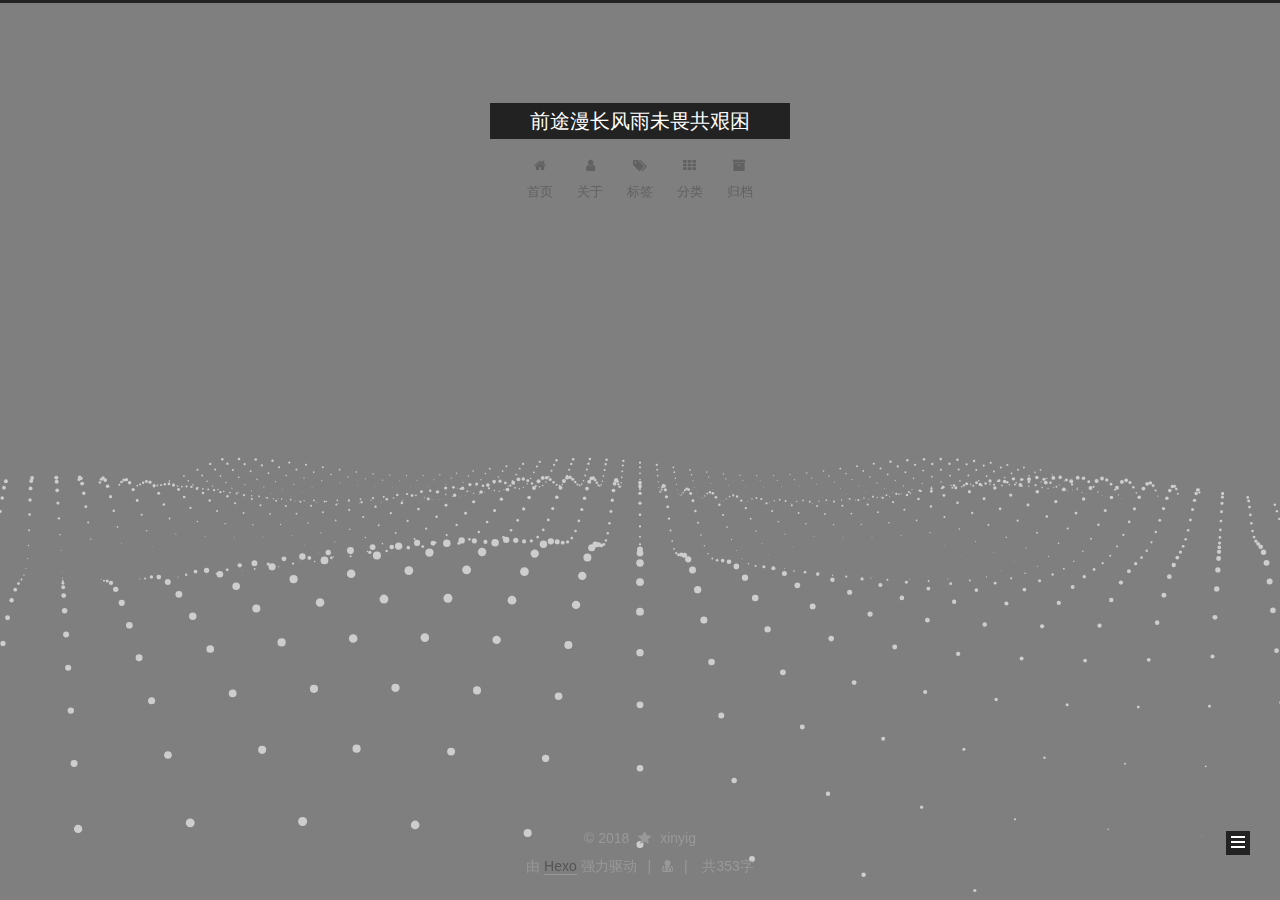
<file: archives/2018/index.html>
<!DOCTYPE html>



  


<html class="theme-next muse use-motion" lang="zh-Hans">
<head>
  <meta charset="UTF-8"/>
<meta http-equiv="X-UA-Compatible" content="IE=edge" />
<meta name="viewport" content="width=device-width, initial-scale=1, maximum-scale=1"/>
<meta name="theme-color" content="#222">









<meta http-equiv="Cache-Control" content="no-transform" />
<meta http-equiv="Cache-Control" content="no-siteapp" />
















  
  
  <link href="/lib/fancybox/source/jquery.fancybox.css?v=2.1.5" rel="stylesheet" type="text/css" />







<link href="/lib/font-awesome/css/font-awesome.min.css?v=4.6.2" rel="stylesheet" type="text/css" />

<link href="/css/main.css?v=5.1.4" rel="stylesheet" type="text/css" />


  <link rel="apple-touch-icon" sizes="180x180" href="/images/apple-touch-icon-next.png?v=5.1.4">


  <link rel="icon" type="image/png" sizes="32x32" href="/images/favicon-32x32-next.png?v=5.1.4">


  <link rel="icon" type="image/png" sizes="16x16" href="/images/favicon-16x16-next.png?v=5.1.4">


  <link rel="mask-icon" href="/images/logo.svg?v=5.1.4" color="#222">





  <meta name="keywords" content="Hexo, NexT" />





  <link rel="alternate" href="/atom.xml" title="前途漫长风雨未畏共艰困" type="application/atom+xml" />






<meta name="description" content="请在终点等我">
<meta property="og:type" content="website">
<meta property="og:title" content="前途漫长风雨未畏共艰困">
<meta property="og:url" content="http://yoursite.com/archives/2018/index.html">
<meta property="og:site_name" content="前途漫长风雨未畏共艰困">
<meta property="og:description" content="请在终点等我">
<meta property="og:locale" content="zh-Hans">
<meta name="twitter:card" content="summary">
<meta name="twitter:title" content="前途漫长风雨未畏共艰困">
<meta name="twitter:description" content="请在终点等我">



<script type="text/javascript" id="hexo.configurations">
  var NexT = window.NexT || {};
  var CONFIG = {
    root: '/',
    scheme: 'Muse',
    version: '5.1.4',
    sidebar: {"position":"left","display":"post","offset":12,"b2t":false,"scrollpercent":false,"onmobile":false},
    fancybox: true,
    tabs: true,
    motion: {"enable":true,"async":false,"transition":{"post_block":"fadeIn","post_header":"slideDownIn","post_body":"slideDownIn","coll_header":"slideLeftIn","sidebar":"slideUpIn"}},
    duoshuo: {
      userId: '0',
      author: '博主'
    },
    algolia: {
      applicationID: '',
      apiKey: '',
      indexName: '',
      hits: {"per_page":10},
      labels: {"input_placeholder":"Search for Posts","hits_empty":"We didn't find any results for the search: ${query}","hits_stats":"${hits} results found in ${time} ms"}
    }
  };
</script>



  <link rel="canonical" href="http://yoursite.com/archives/2018/"/>





  <title>归档 | 前途漫长风雨未畏共艰困</title>
  








</head>

<body itemscope itemtype="http://schema.org/WebPage" lang="zh-Hans">

  
  
    
  

  <div class="container sidebar-position-left page-archive">
    <div class="headband"></div>

    <header id="header" class="header" itemscope itemtype="http://schema.org/WPHeader">
      <div class="header-inner"><div class="site-brand-wrapper">
  <div class="site-meta ">
    

    <div class="custom-logo-site-title">
      <a href="/"  class="brand" rel="start">
        <span class="logo-line-before"><i></i></span>
        <span class="site-title">前途漫长风雨未畏共艰困</span>
        <span class="logo-line-after"><i></i></span>
      </a>
    </div>
      
        <p class="site-subtitle"></p>
      
  </div>

  <div class="site-nav-toggle">
    <button>
      <span class="btn-bar"></span>
      <span class="btn-bar"></span>
      <span class="btn-bar"></span>
    </button>
  </div>
</div>

<nav class="site-nav">
  

  
    <ul id="menu" class="menu">
      
        
        <li class="menu-item menu-item-home">
          <a href="/" rel="section">
            
              <i class="menu-item-icon fa fa-fw fa-home"></i> <br />
            
            首页
          </a>
        </li>
      
        
        <li class="menu-item menu-item-about">
          <a href="/about/" rel="section">
            
              <i class="menu-item-icon fa fa-fw fa-user"></i> <br />
            
            关于
          </a>
        </li>
      
        
        <li class="menu-item menu-item-tags">
          <a href="/tags/" rel="section">
            
              <i class="menu-item-icon fa fa-fw fa-tags"></i> <br />
            
            标签
          </a>
        </li>
      
        
        <li class="menu-item menu-item-categories">
          <a href="/categories/" rel="section">
            
              <i class="menu-item-icon fa fa-fw fa-th"></i> <br />
            
            分类
          </a>
        </li>
      
        
        <li class="menu-item menu-item-archives">
          <a href="/archives/" rel="section">
            
              <i class="menu-item-icon fa fa-fw fa-archive"></i> <br />
            
            归档
          </a>
        </li>
      

      
    </ul>
  

  
</nav>



 </div>
    </header>

    <main id="main" class="main">
      <div class="main-inner">
        <div class="content-wrap">
          <div id="content" class="content">
            

  
  
  
  <div class="post-block archive">
    <div id="posts" class="posts-collapse">
      <span class="archive-move-on"></span>

      <span class="archive-page-counter">
        
        
        
          
        
        嗯..! 目前共计 1 篇日志。 继续努力。
      </span>

      

        
        
        

        
          
          <div class="collection-title">
            <h1 class="archive-year" id="archive-year-2018">2018</h1>
          </div>
        
        

        

  <article class="post post-type-normal" itemscope itemtype="http://schema.org/Article">
    <header class="post-header">

      <h2 class="post-title">
        
            <a class="post-title-link" href="/2018/03/05/ceshi/" itemprop="url">
              
                <span itemprop="name">markdown编辑器</span>
              
            </a>
        
      </h2>

      <div class="post-meta">
        <time class="post-time" itemprop="dateCreated"
              datetime="2018-03-05T16:46:34+08:00"
              content="2018-03-05" >
          03-05
        </time>
      </div>

    </header>
  </article>



      

    </div>
  </div>
  
  
  

  



          </div>
          


          

        </div>
        
          
  
  <div class="sidebar-toggle">
    <div class="sidebar-toggle-line-wrap">
      <span class="sidebar-toggle-line sidebar-toggle-line-first"></span>
      <span class="sidebar-toggle-line sidebar-toggle-line-middle"></span>
      <span class="sidebar-toggle-line sidebar-toggle-line-last"></span>
    </div>
  </div>

  <aside id="sidebar" class="sidebar">
    
    <div class="sidebar-inner">

      

      

      <section class="site-overview-wrap sidebar-panel sidebar-panel-active">
        <div class="site-overview">
          <div class="site-author motion-element" itemprop="author" itemscope itemtype="http://schema.org/Person">
            
              <img class="site-author-image" itemprop="image"
                src="/images/logo.png"
                alt="xinyig" />
            
              <p class="site-author-name" itemprop="name">xinyig</p>
              <p class="site-description motion-element" itemprop="description">请在终点等我</p>
          </div>

          <nav class="site-state motion-element">

            
              <div class="site-state-item site-state-posts">
              
                <a href="/archives/">
              
                  <span class="site-state-item-count">1</span>
                  <span class="site-state-item-name">日志</span>
                </a>
              </div>
            

            
              
              
              <div class="site-state-item site-state-categories">
                <a href="/categories/index.html">
                  <span class="site-state-item-count">1</span>
                  <span class="site-state-item-name">分类</span>
                </a>
              </div>
            

            
              
              
              <div class="site-state-item site-state-tags">
                <a href="/tags/index.html">
                  <span class="site-state-item-count">1</span>
                  <span class="site-state-item-name">标签</span>
                </a>
              </div>
            

          </nav>

          
            <div class="feed-link motion-element">
              <a href="/atom.xml" rel="alternate">
                <i class="fa fa-rss"></i>
                RSS
              </a>
            </div>
          

          

          
          

          
          

          

        </div>
      </section>

      

      

    </div>
  </aside>


        
      </div>
    </main>

    <footer id="footer" class="footer">
      <div class="footer-inner">
        <script async src="https://dn-lbstatics.qbox.me/busuanzi/2.3/busuanzi.pure.mini.js"></script>
<div class="copyright">&copy; <span itemprop="copyrightYear">2018</span>
  <span class="with-love">
    <i class="fa fa-star"></i>
  </span>
  <span class="author" itemprop="copyrightHolder">xinyig</span>

  
</div>


  <div class="powered-by">由 <a class="theme-link" target="_blank" href="https://hexo.io">Hexo</a> 强力驱动</div>



  <span class="post-meta-divider">|</span>


<div class="powered-by">
<i class="fa fa-user-md"></i>
    <span id="busuanzi_container_site_uv">
       <span id="busuanzi_value_site_uv"></span>
    </span>
</div>

<span class="post-meta-divider">|</span>

<div class="theme-info">
  <div class="powered-by"></div>
  <span class="post-count">共353字</span>
</div>





        







        
      </div>
    </footer>

    
      <div class="back-to-top">
        <i class="fa fa-arrow-up"></i>
        
      </div>
    

    

  </div>

  

<script type="text/javascript">
  if (Object.prototype.toString.call(window.Promise) !== '[object Function]') {
    window.Promise = null;
  }
</script>









  




  
  









  
  
    <script type="text/javascript" src="/lib/jquery/index.js?v=2.1.3"></script>
  

  
  
    <script type="text/javascript" src="/lib/fastclick/lib/fastclick.min.js?v=1.0.6"></script>
  

  
  
    <script type="text/javascript" src="/lib/jquery_lazyload/jquery.lazyload.js?v=1.9.7"></script>
  

  
  
    <script type="text/javascript" src="/lib/velocity/velocity.min.js?v=1.2.1"></script>
  

  
  
    <script type="text/javascript" src="/lib/velocity/velocity.ui.min.js?v=1.2.1"></script>
  

  
  
    <script type="text/javascript" src="/lib/fancybox/source/jquery.fancybox.pack.js?v=2.1.5"></script>
  

  
  
    <script type="text/javascript" src="/lib/three/three.min.js"></script>
  

  
  
    <script type="text/javascript" src="/lib/three/three-waves.min.js"></script>
  


  


  <script type="text/javascript" src="/js/src/utils.js?v=5.1.4"></script>

  <script type="text/javascript" src="/js/src/motion.js?v=5.1.4"></script>



  
  

  

  


  <script type="text/javascript" src="/js/src/bootstrap.js?v=5.1.4"></script>



  


  




	





  





  












  





  

  

  

  
  

  

  

  

</body>
</html>
</file>
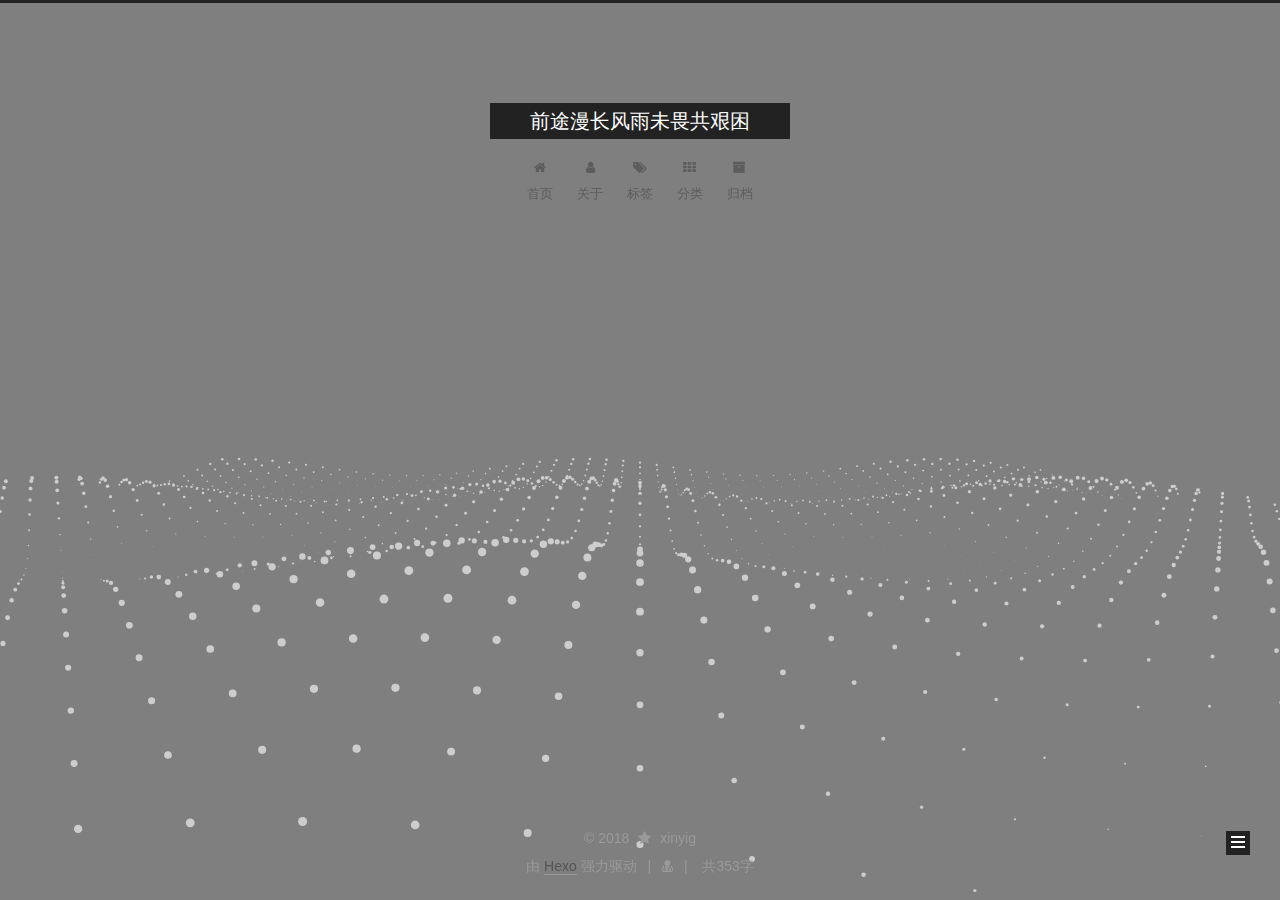
<file: categories/PHP/index.html>
<!DOCTYPE html>



  


<html class="theme-next muse use-motion" lang="zh-Hans">
<head>
  <meta charset="UTF-8"/>
<meta http-equiv="X-UA-Compatible" content="IE=edge" />
<meta name="viewport" content="width=device-width, initial-scale=1, maximum-scale=1"/>
<meta name="theme-color" content="#222">









<meta http-equiv="Cache-Control" content="no-transform" />
<meta http-equiv="Cache-Control" content="no-siteapp" />
















  
  
  <link href="/lib/fancybox/source/jquery.fancybox.css?v=2.1.5" rel="stylesheet" type="text/css" />







<link href="/lib/font-awesome/css/font-awesome.min.css?v=4.6.2" rel="stylesheet" type="text/css" />

<link href="/css/main.css?v=5.1.4" rel="stylesheet" type="text/css" />


  <link rel="apple-touch-icon" sizes="180x180" href="/images/apple-touch-icon-next.png?v=5.1.4">


  <link rel="icon" type="image/png" sizes="32x32" href="/images/favicon-32x32-next.png?v=5.1.4">


  <link rel="icon" type="image/png" sizes="16x16" href="/images/favicon-16x16-next.png?v=5.1.4">


  <link rel="mask-icon" href="/images/logo.svg?v=5.1.4" color="#222">





  <meta name="keywords" content="Hexo, NexT" />





  <link rel="alternate" href="/atom.xml" title="前途漫长风雨未畏共艰困" type="application/atom+xml" />






<meta name="description" content="请在终点等我">
<meta property="og:type" content="website">
<meta property="og:title" content="前途漫长风雨未畏共艰困">
<meta property="og:url" content="http://yoursite.com/categories/PHP/index.html">
<meta property="og:site_name" content="前途漫长风雨未畏共艰困">
<meta property="og:description" content="请在终点等我">
<meta property="og:locale" content="zh-Hans">
<meta name="twitter:card" content="summary">
<meta name="twitter:title" content="前途漫长风雨未畏共艰困">
<meta name="twitter:description" content="请在终点等我">



<script type="text/javascript" id="hexo.configurations">
  var NexT = window.NexT || {};
  var CONFIG = {
    root: '/',
    scheme: 'Muse',
    version: '5.1.4',
    sidebar: {"position":"left","display":"post","offset":12,"b2t":false,"scrollpercent":false,"onmobile":false},
    fancybox: true,
    tabs: true,
    motion: {"enable":true,"async":false,"transition":{"post_block":"fadeIn","post_header":"slideDownIn","post_body":"slideDownIn","coll_header":"slideLeftIn","sidebar":"slideUpIn"}},
    duoshuo: {
      userId: '0',
      author: '博主'
    },
    algolia: {
      applicationID: '',
      apiKey: '',
      indexName: '',
      hits: {"per_page":10},
      labels: {"input_placeholder":"Search for Posts","hits_empty":"We didn't find any results for the search: ${query}","hits_stats":"${hits} results found in ${time} ms"}
    }
  };
</script>



  <link rel="canonical" href="http://yoursite.com/categories/PHP/"/>





  <title>分类: PHP | 前途漫长风雨未畏共艰困</title>
  








</head>

<body itemscope itemtype="http://schema.org/WebPage" lang="zh-Hans">

  
  
    
  

  <div class="container sidebar-position-left ">
    <div class="headband"></div>

    <header id="header" class="header" itemscope itemtype="http://schema.org/WPHeader">
      <div class="header-inner"><div class="site-brand-wrapper">
  <div class="site-meta ">
    

    <div class="custom-logo-site-title">
      <a href="/"  class="brand" rel="start">
        <span class="logo-line-before"><i></i></span>
        <span class="site-title">前途漫长风雨未畏共艰困</span>
        <span class="logo-line-after"><i></i></span>
      </a>
    </div>
      
        <p class="site-subtitle"></p>
      
  </div>

  <div class="site-nav-toggle">
    <button>
      <span class="btn-bar"></span>
      <span class="btn-bar"></span>
      <span class="btn-bar"></span>
    </button>
  </div>
</div>

<nav class="site-nav">
  

  
    <ul id="menu" class="menu">
      
        
        <li class="menu-item menu-item-home">
          <a href="/" rel="section">
            
              <i class="menu-item-icon fa fa-fw fa-home"></i> <br />
            
            首页
          </a>
        </li>
      
        
        <li class="menu-item menu-item-about">
          <a href="/about/" rel="section">
            
              <i class="menu-item-icon fa fa-fw fa-user"></i> <br />
            
            关于
          </a>
        </li>
      
        
        <li class="menu-item menu-item-tags">
          <a href="/tags/" rel="section">
            
              <i class="menu-item-icon fa fa-fw fa-tags"></i> <br />
            
            标签
          </a>
        </li>
      
        
        <li class="menu-item menu-item-categories">
          <a href="/categories/" rel="section">
            
              <i class="menu-item-icon fa fa-fw fa-th"></i> <br />
            
            分类
          </a>
        </li>
      
        
        <li class="menu-item menu-item-archives">
          <a href="/archives/" rel="section">
            
              <i class="menu-item-icon fa fa-fw fa-archive"></i> <br />
            
            归档
          </a>
        </li>
      

      
    </ul>
  

  
</nav>



 </div>
    </header>

    <main id="main" class="main">
      <div class="main-inner">
        <div class="content-wrap">
          <div id="content" class="content">
            

  
  
  
  <div class="post-block category">

    <div id="posts" class="posts-collapse">
      <div class="collection-title">
        <h1>PHP<small>分类</small>
        </h1>
      </div>

      
        

  <article class="post post-type-normal" itemscope itemtype="http://schema.org/Article">
    <header class="post-header">

      <h2 class="post-title">
        
            <a class="post-title-link" href="/2018/03/05/ceshi/" itemprop="url">
              
                <span itemprop="name">markdown编辑器</span>
              
            </a>
        
      </h2>

      <div class="post-meta">
        <time class="post-time" itemprop="dateCreated"
              datetime="2018-03-05T16:46:34+08:00"
              content="2018-03-05" >
          03-05
        </time>
      </div>

    </header>
  </article>


      
    </div>

  </div>
  
  
  

  



          </div>
          


          

        </div>
        
          
  
  <div class="sidebar-toggle">
    <div class="sidebar-toggle-line-wrap">
      <span class="sidebar-toggle-line sidebar-toggle-line-first"></span>
      <span class="sidebar-toggle-line sidebar-toggle-line-middle"></span>
      <span class="sidebar-toggle-line sidebar-toggle-line-last"></span>
    </div>
  </div>

  <aside id="sidebar" class="sidebar">
    
    <div class="sidebar-inner">

      

      

      <section class="site-overview-wrap sidebar-panel sidebar-panel-active">
        <div class="site-overview">
          <div class="site-author motion-element" itemprop="author" itemscope itemtype="http://schema.org/Person">
            
              <img class="site-author-image" itemprop="image"
                src="/images/logo.png"
                alt="xinyig" />
            
              <p class="site-author-name" itemprop="name">xinyig</p>
              <p class="site-description motion-element" itemprop="description">请在终点等我</p>
          </div>

          <nav class="site-state motion-element">

            
              <div class="site-state-item site-state-posts">
              
                <a href="/archives/">
              
                  <span class="site-state-item-count">1</span>
                  <span class="site-state-item-name">日志</span>
                </a>
              </div>
            

            
              
              
              <div class="site-state-item site-state-categories">
                <a href="/categories/index.html">
                  <span class="site-state-item-count">1</span>
                  <span class="site-state-item-name">分类</span>
                </a>
              </div>
            

            
              
              
              <div class="site-state-item site-state-tags">
                <a href="/tags/index.html">
                  <span class="site-state-item-count">1</span>
                  <span class="site-state-item-name">标签</span>
                </a>
              </div>
            

          </nav>

          
            <div class="feed-link motion-element">
              <a href="/atom.xml" rel="alternate">
                <i class="fa fa-rss"></i>
                RSS
              </a>
            </div>
          

          

          
          

          
          

          

        </div>
      </section>

      

      

    </div>
  </aside>


        
      </div>
    </main>

    <footer id="footer" class="footer">
      <div class="footer-inner">
        <script async src="https://dn-lbstatics.qbox.me/busuanzi/2.3/busuanzi.pure.mini.js"></script>
<div class="copyright">&copy; <span itemprop="copyrightYear">2018</span>
  <span class="with-love">
    <i class="fa fa-star"></i>
  </span>
  <span class="author" itemprop="copyrightHolder">xinyig</span>

  
</div>


  <div class="powered-by">由 <a class="theme-link" target="_blank" href="https://hexo.io">Hexo</a> 强力驱动</div>



  <span class="post-meta-divider">|</span>


<div class="powered-by">
<i class="fa fa-user-md"></i>
    <span id="busuanzi_container_site_uv">
       <span id="busuanzi_value_site_uv"></span>
    </span>
</div>

<span class="post-meta-divider">|</span>

<div class="theme-info">
  <div class="powered-by"></div>
  <span class="post-count">共353字</span>
</div>





        







        
      </div>
    </footer>

    
      <div class="back-to-top">
        <i class="fa fa-arrow-up"></i>
        
      </div>
    

    

  </div>

  

<script type="text/javascript">
  if (Object.prototype.toString.call(window.Promise) !== '[object Function]') {
    window.Promise = null;
  }
</script>









  




  
  









  
  
    <script type="text/javascript" src="/lib/jquery/index.js?v=2.1.3"></script>
  

  
  
    <script type="text/javascript" src="/lib/fastclick/lib/fastclick.min.js?v=1.0.6"></script>
  

  
  
    <script type="text/javascript" src="/lib/jquery_lazyload/jquery.lazyload.js?v=1.9.7"></script>
  

  
  
    <script type="text/javascript" src="/lib/velocity/velocity.min.js?v=1.2.1"></script>
  

  
  
    <script type="text/javascript" src="/lib/velocity/velocity.ui.min.js?v=1.2.1"></script>
  

  
  
    <script type="text/javascript" src="/lib/fancybox/source/jquery.fancybox.pack.js?v=2.1.5"></script>
  

  
  
    <script type="text/javascript" src="/lib/three/three.min.js"></script>
  

  
  
    <script type="text/javascript" src="/lib/three/three-waves.min.js"></script>
  


  


  <script type="text/javascript" src="/js/src/utils.js?v=5.1.4"></script>

  <script type="text/javascript" src="/js/src/motion.js?v=5.1.4"></script>



  
  

  

  


  <script type="text/javascript" src="/js/src/bootstrap.js?v=5.1.4"></script>



  


  




	





  





  












  





  

  

  

  
  

  

  

  

</body>
</html>
</file>
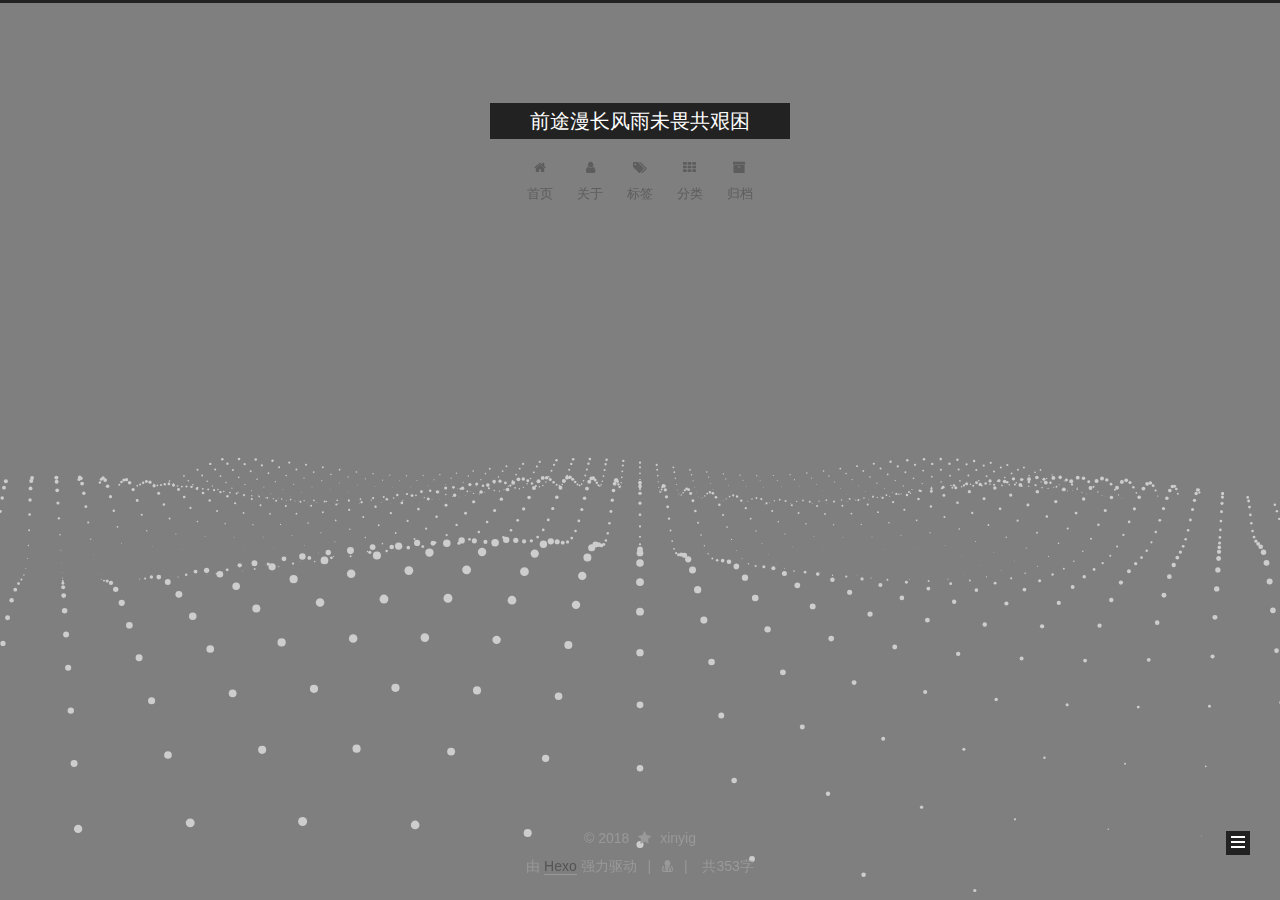
<file: tags/测试/index.html>
<!DOCTYPE html>



  


<html class="theme-next muse use-motion" lang="zh-Hans">
<head>
  <meta charset="UTF-8"/>
<meta http-equiv="X-UA-Compatible" content="IE=edge" />
<meta name="viewport" content="width=device-width, initial-scale=1, maximum-scale=1"/>
<meta name="theme-color" content="#222">









<meta http-equiv="Cache-Control" content="no-transform" />
<meta http-equiv="Cache-Control" content="no-siteapp" />
















  
  
  <link href="/lib/fancybox/source/jquery.fancybox.css?v=2.1.5" rel="stylesheet" type="text/css" />







<link href="/lib/font-awesome/css/font-awesome.min.css?v=4.6.2" rel="stylesheet" type="text/css" />

<link href="/css/main.css?v=5.1.4" rel="stylesheet" type="text/css" />


  <link rel="apple-touch-icon" sizes="180x180" href="/images/apple-touch-icon-next.png?v=5.1.4">


  <link rel="icon" type="image/png" sizes="32x32" href="/images/favicon-32x32-next.png?v=5.1.4">


  <link rel="icon" type="image/png" sizes="16x16" href="/images/favicon-16x16-next.png?v=5.1.4">


  <link rel="mask-icon" href="/images/logo.svg?v=5.1.4" color="#222">





  <meta name="keywords" content="Hexo, NexT" />





  <link rel="alternate" href="/atom.xml" title="前途漫长风雨未畏共艰困" type="application/atom+xml" />






<meta name="description" content="请在终点等我">
<meta property="og:type" content="website">
<meta property="og:title" content="前途漫长风雨未畏共艰困">
<meta property="og:url" content="http://yoursite.com/tags/测试/index.html">
<meta property="og:site_name" content="前途漫长风雨未畏共艰困">
<meta property="og:description" content="请在终点等我">
<meta property="og:locale" content="zh-Hans">
<meta name="twitter:card" content="summary">
<meta name="twitter:title" content="前途漫长风雨未畏共艰困">
<meta name="twitter:description" content="请在终点等我">



<script type="text/javascript" id="hexo.configurations">
  var NexT = window.NexT || {};
  var CONFIG = {
    root: '/',
    scheme: 'Muse',
    version: '5.1.4',
    sidebar: {"position":"left","display":"post","offset":12,"b2t":false,"scrollpercent":false,"onmobile":false},
    fancybox: true,
    tabs: true,
    motion: {"enable":true,"async":false,"transition":{"post_block":"fadeIn","post_header":"slideDownIn","post_body":"slideDownIn","coll_header":"slideLeftIn","sidebar":"slideUpIn"}},
    duoshuo: {
      userId: '0',
      author: '博主'
    },
    algolia: {
      applicationID: '',
      apiKey: '',
      indexName: '',
      hits: {"per_page":10},
      labels: {"input_placeholder":"Search for Posts","hits_empty":"We didn't find any results for the search: ${query}","hits_stats":"${hits} results found in ${time} ms"}
    }
  };
</script>



  <link rel="canonical" href="http://yoursite.com/tags/测试/"/>





  <title>标签: 测试 | 前途漫长风雨未畏共艰困</title>
  








</head>

<body itemscope itemtype="http://schema.org/WebPage" lang="zh-Hans">

  
  
    
  

  <div class="container sidebar-position-left ">
    <div class="headband"></div>

    <header id="header" class="header" itemscope itemtype="http://schema.org/WPHeader">
      <div class="header-inner"><div class="site-brand-wrapper">
  <div class="site-meta ">
    

    <div class="custom-logo-site-title">
      <a href="/"  class="brand" rel="start">
        <span class="logo-line-before"><i></i></span>
        <span class="site-title">前途漫长风雨未畏共艰困</span>
        <span class="logo-line-after"><i></i></span>
      </a>
    </div>
      
        <p class="site-subtitle"></p>
      
  </div>

  <div class="site-nav-toggle">
    <button>
      <span class="btn-bar"></span>
      <span class="btn-bar"></span>
      <span class="btn-bar"></span>
    </button>
  </div>
</div>

<nav class="site-nav">
  

  
    <ul id="menu" class="menu">
      
        
        <li class="menu-item menu-item-home">
          <a href="/" rel="section">
            
              <i class="menu-item-icon fa fa-fw fa-home"></i> <br />
            
            首页
          </a>
        </li>
      
        
        <li class="menu-item menu-item-about">
          <a href="/about/" rel="section">
            
              <i class="menu-item-icon fa fa-fw fa-user"></i> <br />
            
            关于
          </a>
        </li>
      
        
        <li class="menu-item menu-item-tags">
          <a href="/tags/" rel="section">
            
              <i class="menu-item-icon fa fa-fw fa-tags"></i> <br />
            
            标签
          </a>
        </li>
      
        
        <li class="menu-item menu-item-categories">
          <a href="/categories/" rel="section">
            
              <i class="menu-item-icon fa fa-fw fa-th"></i> <br />
            
            分类
          </a>
        </li>
      
        
        <li class="menu-item menu-item-archives">
          <a href="/archives/" rel="section">
            
              <i class="menu-item-icon fa fa-fw fa-archive"></i> <br />
            
            归档
          </a>
        </li>
      

      
    </ul>
  

  
</nav>



 </div>
    </header>

    <main id="main" class="main">
      <div class="main-inner">
        <div class="content-wrap">
          <div id="content" class="content">
            

  
  
  
  <div class="post-block tag">

    <div id="posts" class="posts-collapse">
      <div class="collection-title">
        <h1>测试<small>标签</small>
        </h1>
      </div>

      
        

  <article class="post post-type-normal" itemscope itemtype="http://schema.org/Article">
    <header class="post-header">

      <h2 class="post-title">
        
            <a class="post-title-link" href="/2018/03/05/ceshi/" itemprop="url">
              
                <span itemprop="name">markdown编辑器</span>
              
            </a>
        
      </h2>

      <div class="post-meta">
        <time class="post-time" itemprop="dateCreated"
              datetime="2018-03-05T16:46:34+08:00"
              content="2018-03-05" >
          03-05
        </time>
      </div>

    </header>
  </article>


      
    </div>

  </div>
  
  
  

  


          </div>
          


          

        </div>
        
          
  
  <div class="sidebar-toggle">
    <div class="sidebar-toggle-line-wrap">
      <span class="sidebar-toggle-line sidebar-toggle-line-first"></span>
      <span class="sidebar-toggle-line sidebar-toggle-line-middle"></span>
      <span class="sidebar-toggle-line sidebar-toggle-line-last"></span>
    </div>
  </div>

  <aside id="sidebar" class="sidebar">
    
    <div class="sidebar-inner">

      

      

      <section class="site-overview-wrap sidebar-panel sidebar-panel-active">
        <div class="site-overview">
          <div class="site-author motion-element" itemprop="author" itemscope itemtype="http://schema.org/Person">
            
              <img class="site-author-image" itemprop="image"
                src="/images/logo.png"
                alt="xinyig" />
            
              <p class="site-author-name" itemprop="name">xinyig</p>
              <p class="site-description motion-element" itemprop="description">请在终点等我</p>
          </div>

          <nav class="site-state motion-element">

            
              <div class="site-state-item site-state-posts">
              
                <a href="/archives/">
              
                  <span class="site-state-item-count">1</span>
                  <span class="site-state-item-name">日志</span>
                </a>
              </div>
            

            
              
              
              <div class="site-state-item site-state-categories">
                <a href="/categories/index.html">
                  <span class="site-state-item-count">1</span>
                  <span class="site-state-item-name">分类</span>
                </a>
              </div>
            

            
              
              
              <div class="site-state-item site-state-tags">
                <a href="/tags/index.html">
                  <span class="site-state-item-count">1</span>
                  <span class="site-state-item-name">标签</span>
                </a>
              </div>
            

          </nav>

          
            <div class="feed-link motion-element">
              <a href="/atom.xml" rel="alternate">
                <i class="fa fa-rss"></i>
                RSS
              </a>
            </div>
          

          

          
          

          
          

          

        </div>
      </section>

      

      

    </div>
  </aside>


        
      </div>
    </main>

    <footer id="footer" class="footer">
      <div class="footer-inner">
        <script async src="https://dn-lbstatics.qbox.me/busuanzi/2.3/busuanzi.pure.mini.js"></script>
<div class="copyright">&copy; <span itemprop="copyrightYear">2018</span>
  <span class="with-love">
    <i class="fa fa-star"></i>
  </span>
  <span class="author" itemprop="copyrightHolder">xinyig</span>

  
</div>


  <div class="powered-by">由 <a class="theme-link" target="_blank" href="https://hexo.io">Hexo</a> 强力驱动</div>



  <span class="post-meta-divider">|</span>


<div class="powered-by">
<i class="fa fa-user-md"></i>
    <span id="busuanzi_container_site_uv">
       <span id="busuanzi_value_site_uv"></span>
    </span>
</div>

<span class="post-meta-divider">|</span>

<div class="theme-info">
  <div class="powered-by"></div>
  <span class="post-count">共353字</span>
</div>





        







        
      </div>
    </footer>

    
      <div class="back-to-top">
        <i class="fa fa-arrow-up"></i>
        
      </div>
    

    

  </div>

  

<script type="text/javascript">
  if (Object.prototype.toString.call(window.Promise) !== '[object Function]') {
    window.Promise = null;
  }
</script>









  




  
  









  
  
    <script type="text/javascript" src="/lib/jquery/index.js?v=2.1.3"></script>
  

  
  
    <script type="text/javascript" src="/lib/fastclick/lib/fastclick.min.js?v=1.0.6"></script>
  

  
  
    <script type="text/javascript" src="/lib/jquery_lazyload/jquery.lazyload.js?v=1.9.7"></script>
  

  
  
    <script type="text/javascript" src="/lib/velocity/velocity.min.js?v=1.2.1"></script>
  

  
  
    <script type="text/javascript" src="/lib/velocity/velocity.ui.min.js?v=1.2.1"></script>
  

  
  
    <script type="text/javascript" src="/lib/fancybox/source/jquery.fancybox.pack.js?v=2.1.5"></script>
  

  
  
    <script type="text/javascript" src="/lib/three/three.min.js"></script>
  

  
  
    <script type="text/javascript" src="/lib/three/three-waves.min.js"></script>
  


  


  <script type="text/javascript" src="/js/src/utils.js?v=5.1.4"></script>

  <script type="text/javascript" src="/js/src/motion.js?v=5.1.4"></script>



  
  

  

  


  <script type="text/javascript" src="/js/src/bootstrap.js?v=5.1.4"></script>



  


  




	





  





  












  





  

  

  

  
  

  

  

  

</body>
</html>
</file>
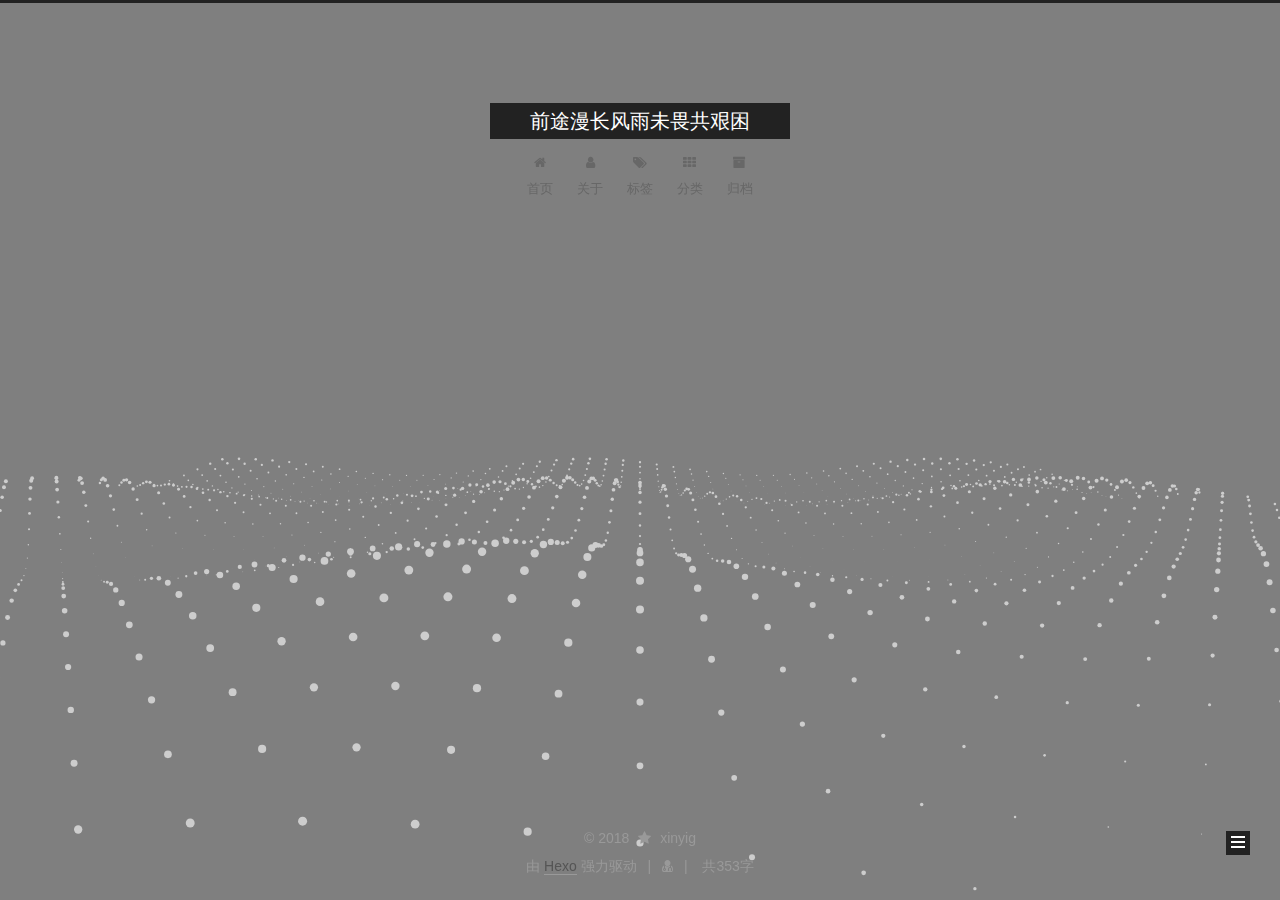
<file: archives/2018/03/index.html>
<!DOCTYPE html>



  


<html class="theme-next muse use-motion" lang="zh-Hans">
<head>
  <meta charset="UTF-8"/>
<meta http-equiv="X-UA-Compatible" content="IE=edge" />
<meta name="viewport" content="width=device-width, initial-scale=1, maximum-scale=1"/>
<meta name="theme-color" content="#222">









<meta http-equiv="Cache-Control" content="no-transform" />
<meta http-equiv="Cache-Control" content="no-siteapp" />
















  
  
  <link href="/lib/fancybox/source/jquery.fancybox.css?v=2.1.5" rel="stylesheet" type="text/css" />







<link href="/lib/font-awesome/css/font-awesome.min.css?v=4.6.2" rel="stylesheet" type="text/css" />

<link href="/css/main.css?v=5.1.4" rel="stylesheet" type="text/css" />


  <link rel="apple-touch-icon" sizes="180x180" href="/images/apple-touch-icon-next.png?v=5.1.4">


  <link rel="icon" type="image/png" sizes="32x32" href="/images/favicon-32x32-next.png?v=5.1.4">


  <link rel="icon" type="image/png" sizes="16x16" href="/images/favicon-16x16-next.png?v=5.1.4">


  <link rel="mask-icon" href="/images/logo.svg?v=5.1.4" color="#222">





  <meta name="keywords" content="Hexo, NexT" />





  <link rel="alternate" href="/atom.xml" title="前途漫长风雨未畏共艰困" type="application/atom+xml" />






<meta name="description" content="请在终点等我">
<meta property="og:type" content="website">
<meta property="og:title" content="前途漫长风雨未畏共艰困">
<meta property="og:url" content="http://yoursite.com/archives/2018/03/index.html">
<meta property="og:site_name" content="前途漫长风雨未畏共艰困">
<meta property="og:description" content="请在终点等我">
<meta property="og:locale" content="zh-Hans">
<meta name="twitter:card" content="summary">
<meta name="twitter:title" content="前途漫长风雨未畏共艰困">
<meta name="twitter:description" content="请在终点等我">



<script type="text/javascript" id="hexo.configurations">
  var NexT = window.NexT || {};
  var CONFIG = {
    root: '/',
    scheme: 'Muse',
    version: '5.1.4',
    sidebar: {"position":"left","display":"post","offset":12,"b2t":false,"scrollpercent":false,"onmobile":false},
    fancybox: true,
    tabs: true,
    motion: {"enable":true,"async":false,"transition":{"post_block":"fadeIn","post_header":"slideDownIn","post_body":"slideDownIn","coll_header":"slideLeftIn","sidebar":"slideUpIn"}},
    duoshuo: {
      userId: '0',
      author: '博主'
    },
    algolia: {
      applicationID: '',
      apiKey: '',
      indexName: '',
      hits: {"per_page":10},
      labels: {"input_placeholder":"Search for Posts","hits_empty":"We didn't find any results for the search: ${query}","hits_stats":"${hits} results found in ${time} ms"}
    }
  };
</script>



  <link rel="canonical" href="http://yoursite.com/archives/2018/03/"/>





  <title>归档 | 前途漫长风雨未畏共艰困</title>
  








</head>

<body itemscope itemtype="http://schema.org/WebPage" lang="zh-Hans">

  
  
    
  

  <div class="container sidebar-position-left page-archive">
    <div class="headband"></div>

    <header id="header" class="header" itemscope itemtype="http://schema.org/WPHeader">
      <div class="header-inner"><div class="site-brand-wrapper">
  <div class="site-meta ">
    

    <div class="custom-logo-site-title">
      <a href="/"  class="brand" rel="start">
        <span class="logo-line-before"><i></i></span>
        <span class="site-title">前途漫长风雨未畏共艰困</span>
        <span class="logo-line-after"><i></i></span>
      </a>
    </div>
      
        <p class="site-subtitle"></p>
      
  </div>

  <div class="site-nav-toggle">
    <button>
      <span class="btn-bar"></span>
      <span class="btn-bar"></span>
      <span class="btn-bar"></span>
    </button>
  </div>
</div>

<nav class="site-nav">
  

  
    <ul id="menu" class="menu">
      
        
        <li class="menu-item menu-item-home">
          <a href="/" rel="section">
            
              <i class="menu-item-icon fa fa-fw fa-home"></i> <br />
            
            首页
          </a>
        </li>
      
        
        <li class="menu-item menu-item-about">
          <a href="/about/" rel="section">
            
              <i class="menu-item-icon fa fa-fw fa-user"></i> <br />
            
            关于
          </a>
        </li>
      
        
        <li class="menu-item menu-item-tags">
          <a href="/tags/" rel="section">
            
              <i class="menu-item-icon fa fa-fw fa-tags"></i> <br />
            
            标签
          </a>
        </li>
      
        
        <li class="menu-item menu-item-categories">
          <a href="/categories/" rel="section">
            
              <i class="menu-item-icon fa fa-fw fa-th"></i> <br />
            
            分类
          </a>
        </li>
      
        
        <li class="menu-item menu-item-archives">
          <a href="/archives/" rel="section">
            
              <i class="menu-item-icon fa fa-fw fa-archive"></i> <br />
            
            归档
          </a>
        </li>
      

      
    </ul>
  

  
</nav>



 </div>
    </header>

    <main id="main" class="main">
      <div class="main-inner">
        <div class="content-wrap">
          <div id="content" class="content">
            

  
  
  
  <div class="post-block archive">
    <div id="posts" class="posts-collapse">
      <span class="archive-move-on"></span>

      <span class="archive-page-counter">
        
        
        
          
        
        嗯..! 目前共计 1 篇日志。 继续努力。
      </span>

      

        
        
        

        
          
          <div class="collection-title">
            <h1 class="archive-year" id="archive-year-2018">2018</h1>
          </div>
        
        

        

  <article class="post post-type-normal" itemscope itemtype="http://schema.org/Article">
    <header class="post-header">

      <h2 class="post-title">
        
            <a class="post-title-link" href="/2018/03/05/ceshi/" itemprop="url">
              
                <span itemprop="name">markdown编辑器</span>
              
            </a>
        
      </h2>

      <div class="post-meta">
        <time class="post-time" itemprop="dateCreated"
              datetime="2018-03-05T16:46:34+08:00"
              content="2018-03-05" >
          03-05
        </time>
      </div>

    </header>
  </article>



      

    </div>
  </div>
  
  
  

  



          </div>
          


          

        </div>
        
          
  
  <div class="sidebar-toggle">
    <div class="sidebar-toggle-line-wrap">
      <span class="sidebar-toggle-line sidebar-toggle-line-first"></span>
      <span class="sidebar-toggle-line sidebar-toggle-line-middle"></span>
      <span class="sidebar-toggle-line sidebar-toggle-line-last"></span>
    </div>
  </div>

  <aside id="sidebar" class="sidebar">
    
    <div class="sidebar-inner">

      

      

      <section class="site-overview-wrap sidebar-panel sidebar-panel-active">
        <div class="site-overview">
          <div class="site-author motion-element" itemprop="author" itemscope itemtype="http://schema.org/Person">
            
              <img class="site-author-image" itemprop="image"
                src="/images/logo.png"
                alt="xinyig" />
            
              <p class="site-author-name" itemprop="name">xinyig</p>
              <p class="site-description motion-element" itemprop="description">请在终点等我</p>
          </div>

          <nav class="site-state motion-element">

            
              <div class="site-state-item site-state-posts">
              
                <a href="/archives/">
              
                  <span class="site-state-item-count">1</span>
                  <span class="site-state-item-name">日志</span>
                </a>
              </div>
            

            
              
              
              <div class="site-state-item site-state-categories">
                <a href="/categories/index.html">
                  <span class="site-state-item-count">1</span>
                  <span class="site-state-item-name">分类</span>
                </a>
              </div>
            

            
              
              
              <div class="site-state-item site-state-tags">
                <a href="/tags/index.html">
                  <span class="site-state-item-count">1</span>
                  <span class="site-state-item-name">标签</span>
                </a>
              </div>
            

          </nav>

          
            <div class="feed-link motion-element">
              <a href="/atom.xml" rel="alternate">
                <i class="fa fa-rss"></i>
                RSS
              </a>
            </div>
          

          

          
          

          
          

          

        </div>
      </section>

      

      

    </div>
  </aside>


        
      </div>
    </main>

    <footer id="footer" class="footer">
      <div class="footer-inner">
        <script async src="https://dn-lbstatics.qbox.me/busuanzi/2.3/busuanzi.pure.mini.js"></script>
<div class="copyright">&copy; <span itemprop="copyrightYear">2018</span>
  <span class="with-love">
    <i class="fa fa-star"></i>
  </span>
  <span class="author" itemprop="copyrightHolder">xinyig</span>

  
</div>


  <div class="powered-by">由 <a class="theme-link" target="_blank" href="https://hexo.io">Hexo</a> 强力驱动</div>



  <span class="post-meta-divider">|</span>


<div class="powered-by">
<i class="fa fa-user-md"></i>
    <span id="busuanzi_container_site_uv">
       <span id="busuanzi_value_site_uv"></span>
    </span>
</div>

<span class="post-meta-divider">|</span>

<div class="theme-info">
  <div class="powered-by"></div>
  <span class="post-count">共353字</span>
</div>





        







        
      </div>
    </footer>

    
      <div class="back-to-top">
        <i class="fa fa-arrow-up"></i>
        
      </div>
    

    

  </div>

  

<script type="text/javascript">
  if (Object.prototype.toString.call(window.Promise) !== '[object Function]') {
    window.Promise = null;
  }
</script>









  




  
  









  
  
    <script type="text/javascript" src="/lib/jquery/index.js?v=2.1.3"></script>
  

  
  
    <script type="text/javascript" src="/lib/fastclick/lib/fastclick.min.js?v=1.0.6"></script>
  

  
  
    <script type="text/javascript" src="/lib/jquery_lazyload/jquery.lazyload.js?v=1.9.7"></script>
  

  
  
    <script type="text/javascript" src="/lib/velocity/velocity.min.js?v=1.2.1"></script>
  

  
  
    <script type="text/javascript" src="/lib/velocity/velocity.ui.min.js?v=1.2.1"></script>
  

  
  
    <script type="text/javascript" src="/lib/fancybox/source/jquery.fancybox.pack.js?v=2.1.5"></script>
  

  
  
    <script type="text/javascript" src="/lib/three/three.min.js"></script>
  

  
  
    <script type="text/javascript" src="/lib/three/three-waves.min.js"></script>
  


  


  <script type="text/javascript" src="/js/src/utils.js?v=5.1.4"></script>

  <script type="text/javascript" src="/js/src/motion.js?v=5.1.4"></script>



  
  

  

  


  <script type="text/javascript" src="/js/src/bootstrap.js?v=5.1.4"></script>



  


  




	





  





  












  





  

  

  

  
  

  

  

  

</body>
</html>
</file>
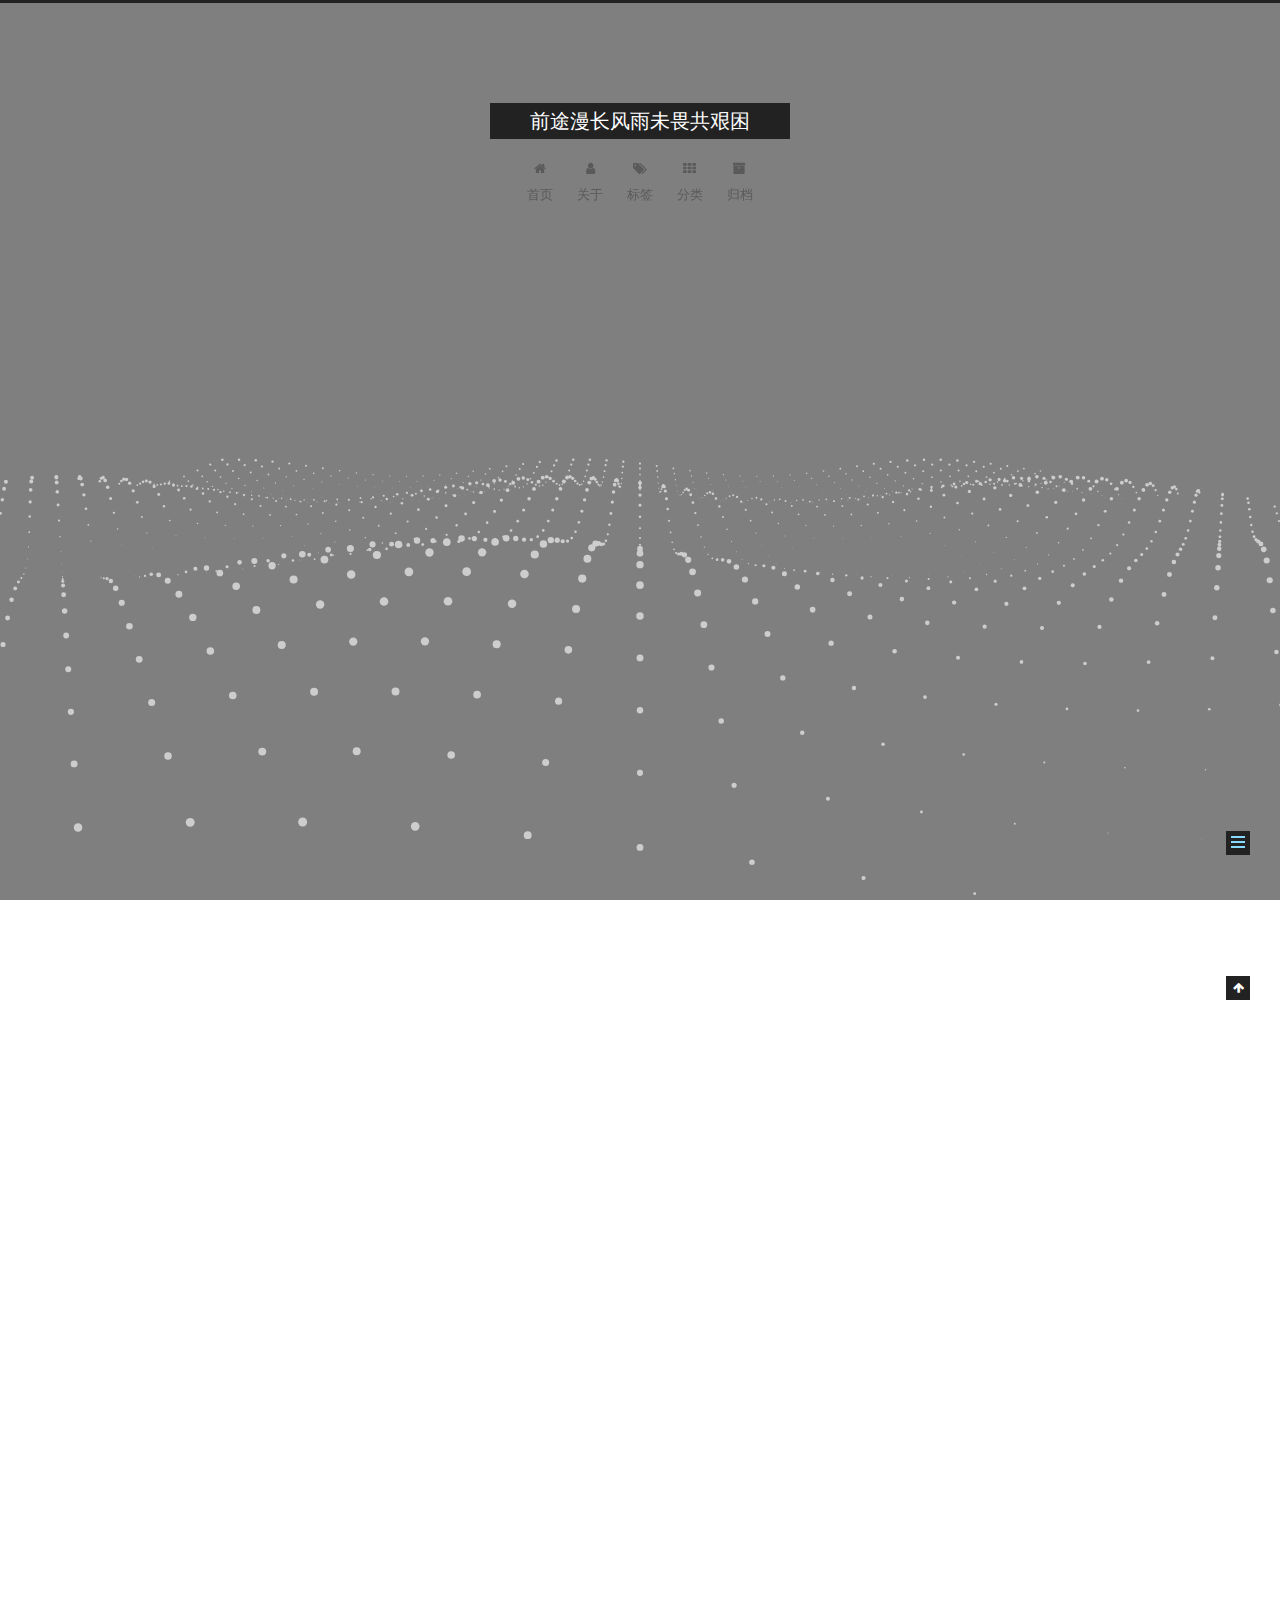
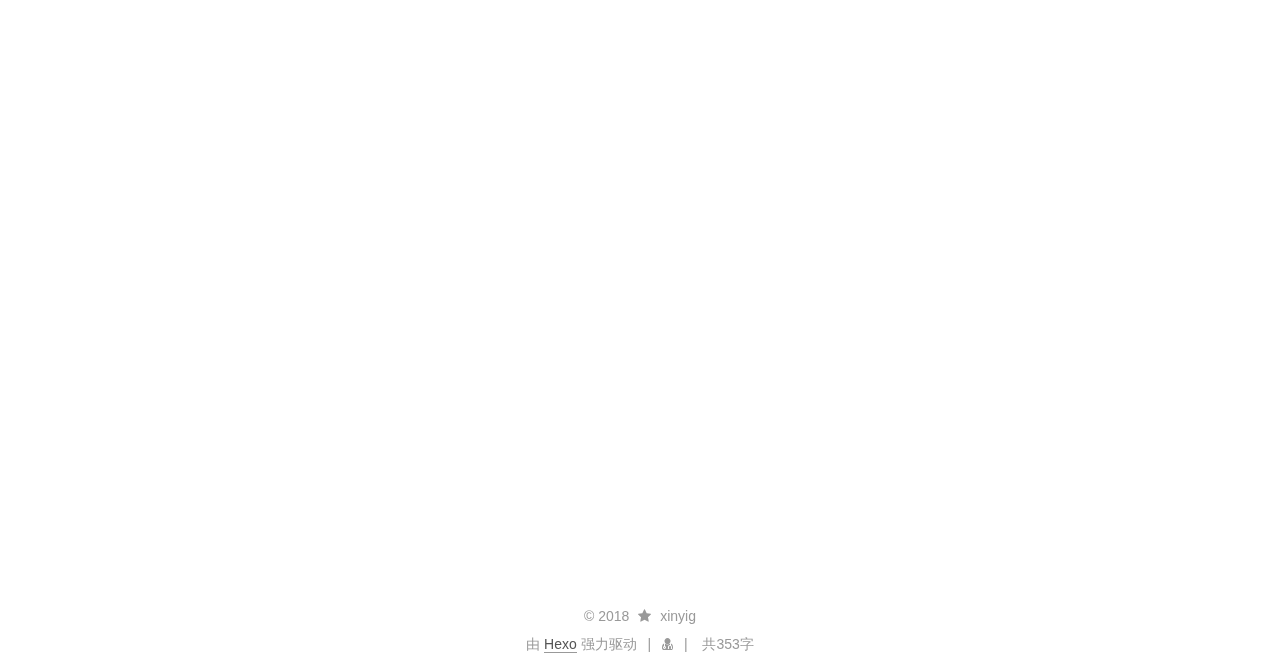
<file: 2018/03/05/ceshi/index.html>
<!DOCTYPE html>



  


<html class="theme-next muse use-motion" lang="zh-Hans">
<head>
  <meta charset="UTF-8"/>
<meta http-equiv="X-UA-Compatible" content="IE=edge" />
<meta name="viewport" content="width=device-width, initial-scale=1, maximum-scale=1"/>
<meta name="theme-color" content="#222">









<meta http-equiv="Cache-Control" content="no-transform" />
<meta http-equiv="Cache-Control" content="no-siteapp" />
















  
  
  <link href="/lib/fancybox/source/jquery.fancybox.css?v=2.1.5" rel="stylesheet" type="text/css" />







<link href="/lib/font-awesome/css/font-awesome.min.css?v=4.6.2" rel="stylesheet" type="text/css" />

<link href="/css/main.css?v=5.1.4" rel="stylesheet" type="text/css" />


  <link rel="apple-touch-icon" sizes="180x180" href="/images/apple-touch-icon-next.png?v=5.1.4">


  <link rel="icon" type="image/png" sizes="32x32" href="/images/favicon-32x32-next.png?v=5.1.4">


  <link rel="icon" type="image/png" sizes="16x16" href="/images/favicon-16x16-next.png?v=5.1.4">


  <link rel="mask-icon" href="/images/logo.svg?v=5.1.4" color="#222">





  <meta name="keywords" content="测试," />





  <link rel="alternate" href="/atom.xml" title="前途漫长风雨未畏共艰困" type="application/atom+xml" />






<meta name="description" content="MaHua是什么?一个在线编辑markdown文档的编辑器向Mac下优秀的markdown编辑器mou致敬 MaHua有哪些功能？">
<meta name="keywords" content="测试">
<meta property="og:type" content="article">
<meta property="og:title" content="markdown编辑器">
<meta property="og:url" content="http://yoursite.com/2018/03/05/ceshi/index.html">
<meta property="og:site_name" content="前途漫长风雨未畏共艰困">
<meta property="og:description" content="MaHua是什么?一个在线编辑markdown文档的编辑器向Mac下优秀的markdown编辑器mou致敬 MaHua有哪些功能？">
<meta property="og:locale" content="zh-Hans">
<meta property="og:image" content="http://yoursite.com/images/mahua-logo.jpg">
<meta property="og:updated_time" content="2018-03-06T09:16:31.325Z">
<meta name="twitter:card" content="summary">
<meta name="twitter:title" content="markdown编辑器">
<meta name="twitter:description" content="MaHua是什么?一个在线编辑markdown文档的编辑器向Mac下优秀的markdown编辑器mou致敬 MaHua有哪些功能？">
<meta name="twitter:image" content="http://yoursite.com/images/mahua-logo.jpg">



<script type="text/javascript" id="hexo.configurations">
  var NexT = window.NexT || {};
  var CONFIG = {
    root: '/',
    scheme: 'Muse',
    version: '5.1.4',
    sidebar: {"position":"left","display":"post","offset":12,"b2t":false,"scrollpercent":false,"onmobile":false},
    fancybox: true,
    tabs: true,
    motion: {"enable":true,"async":false,"transition":{"post_block":"fadeIn","post_header":"slideDownIn","post_body":"slideDownIn","coll_header":"slideLeftIn","sidebar":"slideUpIn"}},
    duoshuo: {
      userId: '0',
      author: '博主'
    },
    algolia: {
      applicationID: '',
      apiKey: '',
      indexName: '',
      hits: {"per_page":10},
      labels: {"input_placeholder":"Search for Posts","hits_empty":"We didn't find any results for the search: ${query}","hits_stats":"${hits} results found in ${time} ms"}
    }
  };
</script>



  <link rel="canonical" href="http://yoursite.com/2018/03/05/ceshi/"/>





  <title>markdown编辑器 | 前途漫长风雨未畏共艰困</title>
  








</head>

<body itemscope itemtype="http://schema.org/WebPage" lang="zh-Hans">

  
  
    
  

  <div class="container sidebar-position-left page-post-detail">
    <div class="headband"></div>

    <header id="header" class="header" itemscope itemtype="http://schema.org/WPHeader">
      <div class="header-inner"><div class="site-brand-wrapper">
  <div class="site-meta ">
    

    <div class="custom-logo-site-title">
      <a href="/"  class="brand" rel="start">
        <span class="logo-line-before"><i></i></span>
        <span class="site-title">前途漫长风雨未畏共艰困</span>
        <span class="logo-line-after"><i></i></span>
      </a>
    </div>
      
        <p class="site-subtitle"></p>
      
  </div>

  <div class="site-nav-toggle">
    <button>
      <span class="btn-bar"></span>
      <span class="btn-bar"></span>
      <span class="btn-bar"></span>
    </button>
  </div>
</div>

<nav class="site-nav">
  

  
    <ul id="menu" class="menu">
      
        
        <li class="menu-item menu-item-home">
          <a href="/" rel="section">
            
              <i class="menu-item-icon fa fa-fw fa-home"></i> <br />
            
            首页
          </a>
        </li>
      
        
        <li class="menu-item menu-item-about">
          <a href="/about/" rel="section">
            
              <i class="menu-item-icon fa fa-fw fa-user"></i> <br />
            
            关于
          </a>
        </li>
      
        
        <li class="menu-item menu-item-tags">
          <a href="/tags/" rel="section">
            
              <i class="menu-item-icon fa fa-fw fa-tags"></i> <br />
            
            标签
          </a>
        </li>
      
        
        <li class="menu-item menu-item-categories">
          <a href="/categories/" rel="section">
            
              <i class="menu-item-icon fa fa-fw fa-th"></i> <br />
            
            分类
          </a>
        </li>
      
        
        <li class="menu-item menu-item-archives">
          <a href="/archives/" rel="section">
            
              <i class="menu-item-icon fa fa-fw fa-archive"></i> <br />
            
            归档
          </a>
        </li>
      

      
    </ul>
  

  
</nav>



 </div>
    </header>

    <main id="main" class="main">
      <div class="main-inner">
        <div class="content-wrap">
          <div id="content" class="content">
            

  <div id="posts" class="posts-expand">
    

  

  
  
  

  <article class="post post-type-normal" itemscope itemtype="http://schema.org/Article">
  
  
  
  <div class="post-block">
    <link itemprop="mainEntityOfPage" href="http://yoursite.com/2018/03/05/ceshi/">

    <span hidden itemprop="author" itemscope itemtype="http://schema.org/Person">
      <meta itemprop="name" content="xinyig">
      <meta itemprop="description" content="">
      <meta itemprop="image" content="/images/logo.png">
    </span>

    <span hidden itemprop="publisher" itemscope itemtype="http://schema.org/Organization">
      <meta itemprop="name" content="前途漫长风雨未畏共艰困">
    </span>

    
      <header class="post-header">

        
        
          <h1 class="post-title" itemprop="name headline">markdown编辑器</h1>
        

        <div class="post-meta">
          <span class="post-time">
            
              <span class="post-meta-item-icon">
                <i class="fa fa-calendar-o"></i>
              </span>
              
                <span class="post-meta-item-text">发表于</span>
              
              <time title="创建于" itemprop="dateCreated datePublished" datetime="2018-03-05T16:46:34+08:00">
                2018-03-05
              </time>
            

            

            
          </span>

          
            <span class="post-category" >
            
              <span class="post-meta-divider">|</span>
            
              <span class="post-meta-item-icon">
                <i class="fa fa-folder-o"></i>
              </span>
              
                <span class="post-meta-item-text">分类于</span>
              
              
                <span itemprop="about" itemscope itemtype="http://schema.org/Thing">
                  <a href="/categories/PHP/" itemprop="url" rel="index">
                    <span itemprop="name">PHP</span>
                  </a>
                </span>

                
                
              
            </span>
          

          
            
          

          
          

          

          

          

        </div>
      </header>
    

    
    
    
    <div class="post-body" itemprop="articleBody">

      
      

      
        <h2 id="MaHua是什么"><a href="#MaHua是什么" class="headerlink" title="MaHua是什么?"></a>MaHua是什么?</h2><p>一个在线编辑markdown文档的编辑器<br>向Mac下优秀的markdown编辑器mou致敬</p>
<h2 id="MaHua有哪些功能？"><a href="#MaHua有哪些功能？" class="headerlink" title="MaHua有哪些功能？"></a>MaHua有哪些功能？</h2><a id="more"></a>
<p><img src="/images/mahua-logo.jpg" alt="mahua"></p>
<ul>
<li>方便的<code>导入导出</code>功能<ul>
<li>直接把一个markdown的文本文件拖放到当前这个页面就可以了</li>
<li>导出为一个html格式的文件，样式一点也不会丢失</li>
</ul>
</li>
<li>编辑和预览<code>同步滚动</code>，所见即所得（右上角设置）</li>
<li><code>VIM快捷键</code>支持，方便vim党们快速的操作 （右上角设置）</li>
<li>强大的<code>自定义CSS</code>功能，方便定制自己的展示</li>
<li>有数量也有质量的<code>主题</code>,编辑器和预览区域</li>
<li>完美兼容<code>Github</code>的markdown语法</li>
<li>预览区域<code>代码高亮</code></li>
<li>所有选项自动记忆</li>
</ul>
<h2 id="有问题反馈"><a href="#有问题反馈" class="headerlink" title="有问题反馈"></a>有问题反馈</h2><p>在使用中有任何问题，欢迎反馈给我，可以用以下联系方式跟我交流</p>
<ul>
<li>邮件(dev.hubo#gmail.com, 把#换成@)</li>
<li>QQ: 287759234</li>
<li>weibo: <a href="http://weibo.com/ihubo" target="_blank" rel="noopener">@草依山</a></li>
<li>twitter: <a href="http://twitter.com/ihubo" target="_blank" rel="noopener">@ihubo</a></li>
</ul>
<h2 id="捐助开发者"><a href="#捐助开发者" class="headerlink" title="捐助开发者"></a>捐助开发者</h2><p>在兴趣的驱动下,写一个<code>免费</code>的东西，有欣喜，也还有汗水，希望你喜欢我的作品，同时也能支持一下。<br>当然，有钱捧个钱场（右上角的爱心标志，支持支付宝和PayPal捐助），没钱捧个人场，谢谢各位。</p>
<h2 id="感激"><a href="#感激" class="headerlink" title="感激"></a>感激</h2><p>感谢以下的项目,排名不分先后</p>
<ul>
<li><a href="http://mouapp.com/" target="_blank" rel="noopener">mou</a> </li>
<li><a href="http://ace.ajax.org/" target="_blank" rel="noopener">ace</a></li>
<li><a href="http://jquery.com" target="_blank" rel="noopener">jquery</a></li>
</ul>
<h2 id="关于作者"><a href="#关于作者" class="headerlink" title="关于作者"></a>关于作者</h2><figure class="highlight javascript"><table><tr><td class="gutter"><pre><span class="line">1</span><br><span class="line">2</span><br><span class="line">3</span><br><span class="line">4</span><br></pre></td><td class="code"><pre><span class="line"><span class="keyword">var</span> ihubo = &#123;</span><br><span class="line">  nickName  : <span class="string">"草依山"</span>,</span><br><span class="line">  site : <span class="string">"http://jser.me"</span></span><br><span class="line">&#125;</span><br></pre></td></tr></table></figure>

      
    </div>
    
    
    

    

    

    

    <footer class="post-footer">
      
        <div class="post-tags">
          
            <a href="/tags/测试/" rel="tag"># 测试</a>
          
        </div>
      

      
      
      

      

      
      
    </footer>
  </div>
  
  
  
  </article>



    <div class="post-spread">
      
    </div>
  </div>


          </div>
          


          

  
    <div class="comments" id="comments">
      <div id="lv-container" data-id="city" data-uid="MTAyMC8zNDU4NC8xMTEyMg"></div>
    </div>

  



        </div>
        
          
  
  <div class="sidebar-toggle">
    <div class="sidebar-toggle-line-wrap">
      <span class="sidebar-toggle-line sidebar-toggle-line-first"></span>
      <span class="sidebar-toggle-line sidebar-toggle-line-middle"></span>
      <span class="sidebar-toggle-line sidebar-toggle-line-last"></span>
    </div>
  </div>

  <aside id="sidebar" class="sidebar">
    
    <div class="sidebar-inner">

      

      
        <ul class="sidebar-nav motion-element">
          <li class="sidebar-nav-toc sidebar-nav-active" data-target="post-toc-wrap">
            文章目录
          </li>
          <li class="sidebar-nav-overview" data-target="site-overview-wrap">
            站点概览
          </li>
        </ul>
      

      <section class="site-overview-wrap sidebar-panel">
        <div class="site-overview">
          <div class="site-author motion-element" itemprop="author" itemscope itemtype="http://schema.org/Person">
            
              <img class="site-author-image" itemprop="image"
                src="/images/logo.png"
                alt="xinyig" />
            
              <p class="site-author-name" itemprop="name">xinyig</p>
              <p class="site-description motion-element" itemprop="description">请在终点等我</p>
          </div>

          <nav class="site-state motion-element">

            
              <div class="site-state-item site-state-posts">
              
                <a href="/archives/">
              
                  <span class="site-state-item-count">1</span>
                  <span class="site-state-item-name">日志</span>
                </a>
              </div>
            

            
              
              
              <div class="site-state-item site-state-categories">
                <a href="/categories/index.html">
                  <span class="site-state-item-count">1</span>
                  <span class="site-state-item-name">分类</span>
                </a>
              </div>
            

            
              
              
              <div class="site-state-item site-state-tags">
                <a href="/tags/index.html">
                  <span class="site-state-item-count">1</span>
                  <span class="site-state-item-name">标签</span>
                </a>
              </div>
            

          </nav>

          
            <div class="feed-link motion-element">
              <a href="/atom.xml" rel="alternate">
                <i class="fa fa-rss"></i>
                RSS
              </a>
            </div>
          

          

          
          

          
          

          

        </div>
      </section>

      
      <!--noindex-->
        <section class="post-toc-wrap motion-element sidebar-panel sidebar-panel-active">
          <div class="post-toc">

            
              
            

            
              <div class="post-toc-content"><ol class="nav"><li class="nav-item nav-level-2"><a class="nav-link" href="#MaHua是什么"><span class="nav-number">1.</span> <span class="nav-text">MaHua是什么?</span></a></li><li class="nav-item nav-level-2"><a class="nav-link" href="#MaHua有哪些功能？"><span class="nav-number">2.</span> <span class="nav-text">MaHua有哪些功能？</span></a></li><li class="nav-item nav-level-2"><a class="nav-link" href="#有问题反馈"><span class="nav-number">3.</span> <span class="nav-text">有问题反馈</span></a></li><li class="nav-item nav-level-2"><a class="nav-link" href="#捐助开发者"><span class="nav-number">4.</span> <span class="nav-text">捐助开发者</span></a></li><li class="nav-item nav-level-2"><a class="nav-link" href="#感激"><span class="nav-number">5.</span> <span class="nav-text">感激</span></a></li><li class="nav-item nav-level-2"><a class="nav-link" href="#关于作者"><span class="nav-number">6.</span> <span class="nav-text">关于作者</span></a></li></ol></div>
            

          </div>
        </section>
      <!--/noindex-->
      

      

    </div>
  </aside>


        
      </div>
    </main>

    <footer id="footer" class="footer">
      <div class="footer-inner">
        <script async src="https://dn-lbstatics.qbox.me/busuanzi/2.3/busuanzi.pure.mini.js"></script>
<div class="copyright">&copy; <span itemprop="copyrightYear">2018</span>
  <span class="with-love">
    <i class="fa fa-star"></i>
  </span>
  <span class="author" itemprop="copyrightHolder">xinyig</span>

  
</div>


  <div class="powered-by">由 <a class="theme-link" target="_blank" href="https://hexo.io">Hexo</a> 强力驱动</div>



  <span class="post-meta-divider">|</span>


<div class="powered-by">
<i class="fa fa-user-md"></i>
    <span id="busuanzi_container_site_uv">
       <span id="busuanzi_value_site_uv"></span>
    </span>
</div>

<span class="post-meta-divider">|</span>

<div class="theme-info">
  <div class="powered-by"></div>
  <span class="post-count">共353字</span>
</div>





        







        
      </div>
    </footer>

    
      <div class="back-to-top">
        <i class="fa fa-arrow-up"></i>
        
      </div>
    

    

  </div>

  

<script type="text/javascript">
  if (Object.prototype.toString.call(window.Promise) !== '[object Function]') {
    window.Promise = null;
  }
</script>









  




  
  









  
  
    <script type="text/javascript" src="/lib/jquery/index.js?v=2.1.3"></script>
  

  
  
    <script type="text/javascript" src="/lib/fastclick/lib/fastclick.min.js?v=1.0.6"></script>
  

  
  
    <script type="text/javascript" src="/lib/jquery_lazyload/jquery.lazyload.js?v=1.9.7"></script>
  

  
  
    <script type="text/javascript" src="/lib/velocity/velocity.min.js?v=1.2.1"></script>
  

  
  
    <script type="text/javascript" src="/lib/velocity/velocity.ui.min.js?v=1.2.1"></script>
  

  
  
    <script type="text/javascript" src="/lib/fancybox/source/jquery.fancybox.pack.js?v=2.1.5"></script>
  

  
  
    <script type="text/javascript" src="/lib/three/three.min.js"></script>
  

  
  
    <script type="text/javascript" src="/lib/three/three-waves.min.js"></script>
  


  


  <script type="text/javascript" src="/js/src/utils.js?v=5.1.4"></script>

  <script type="text/javascript" src="/js/src/motion.js?v=5.1.4"></script>



  
  

  
  <script type="text/javascript" src="/js/src/scrollspy.js?v=5.1.4"></script>
<script type="text/javascript" src="/js/src/post-details.js?v=5.1.4"></script>



  


  <script type="text/javascript" src="/js/src/bootstrap.js?v=5.1.4"></script>



  


  




	





  





  
    <script type="text/javascript">
      (function(d, s) {
        var j, e = d.getElementsByTagName(s)[0];
        if (typeof LivereTower === 'function') { return; }
        j = d.createElement(s);
        j.src = 'https://cdn-city.livere.com/js/embed.dist.js';
        j.async = true;
        e.parentNode.insertBefore(j, e);
      })(document, 'script');
    </script>
  












  





  

  

  

  
  

  

  

  

</body>
</html>
</file>
<file: css/main.css>
/* normalize.css v3.0.2 | MIT License | git.io/normalize */
html {
  font-family: sans-serif; /* 1 */
  -ms-text-size-adjust: 100%; /* 2 */
  -webkit-text-size-adjust: 100%; /* 2 */
}
body {
  margin: 0;
}
article,
aside,
details,
figcaption,
figure,
footer,
header,
hgroup,
main,
menu,
nav,
section,
summary {
  display: block;
}
audio,
canvas,
progress,
video {
  display: inline-block; /* 1 */
  vertical-align: baseline; /* 2 */
}
audio:not([controls]) {
  display: none;
  height: 0;
}
[hidden],
template {
  display: none;
}
a {
  background-color: transparent;
}
a:active,
a:hover {
  outline: 0;
}
abbr[title] {
  border-bottom: 1px dotted;
}
b,
strong {
  font-weight: bold;
}
dfn {
  font-style: italic;
}
h1 {
  font-size: 2em;
  margin: 0.67em 0;
}
mark {
  background: #ff0;
  color: #000;
}
small {
  font-size: 80%;
}
sub,
sup {
  font-size: 75%;
  line-height: 0;
  position: relative;
  vertical-align: baseline;
}
sup {
  top: -0.5em;
}
sub {
  bottom: -0.25em;
}
img {
  border: 0;
}
svg:not(:root) {
  overflow: hidden;
}
figure {
  margin: 1em 40px;
}
hr {
  -moz-box-sizing: content-box;
  box-sizing: content-box;
  height: 0;
}
pre {
  overflow: auto;
}
code,
kbd,
pre,
samp {
  font-family: monospace, monospace;
  font-size: 1em;
}
button,
input,
optgroup,
select,
textarea {
  color: inherit; /* 1 */
  font: inherit; /* 2 */
  margin: 0; /* 3 */
}
button {
  overflow: visible;
}
button,
select {
  text-transform: none;
}
button,
html input[type="button"],
input[type="reset"],
input[type="submit"] {
  -webkit-appearance: button; /* 2 */
  cursor: pointer; /* 3 */
}
button[disabled],
html input[disabled] {
  cursor: default;
}
button::-moz-focus-inner,
input::-moz-focus-inner {
  border: 0;
  padding: 0;
}
input {
  line-height: normal;
}
input[type="checkbox"],
input[type="radio"] {
  box-sizing: border-box; /* 1 */
  padding: 0; /* 2 */
}
input[type="number"]::-webkit-inner-spin-button,
input[type="number"]::-webkit-outer-spin-button {
  height: auto;
}
input[type="search"] {
  -webkit-appearance: textfield; /* 1 */
  -moz-box-sizing: content-box;
  -webkit-box-sizing: content-box; /* 2 */
  box-sizing: content-box;
}
input[type="search"]::-webkit-search-cancel-button,
input[type="search"]::-webkit-search-decoration {
  -webkit-appearance: none;
}
fieldset {
  border: 1px solid #c0c0c0;
  margin: 0 2px;
  padding: 0.35em 0.625em 0.75em;
}
legend {
  border: 0; /* 1 */
  padding: 0; /* 2 */
}
textarea {
  overflow: auto;
}
optgroup {
  font-weight: bold;
}
table {
  border-collapse: collapse;
  border-spacing: 0;
}
td,
th {
  padding: 0;
}
::selection {
  background: #262a30;
  color: #fff;
}
body {
  position: relative;
  font-family: 'Lato', "PingFang SC", "Microsoft YaHei", sans-serif;
  font-size: 14px;
  line-height: 2;
  color: #555;
  background: #fff;
}
@media (max-width: 767px) {
  body {
    padding-right: 0 !important;
  }
}
@media (min-width: 768px) and (max-width: 991px) {
  body {
    padding-right: 0 !important;
  }
}
@media (min-width: 1600px) {
  body {
    font-size: 16px;
  }
}
h1,
h2,
h3,
h4,
h5,
h6 {
  margin: 0;
  padding: 0;
  font-weight: bold;
  line-height: 1.5;
  font-family: 'Lato', "PingFang SC", "Microsoft YaHei", sans-serif;
}
h2,
h3,
h4,
h5,
h6 {
  margin: 20px 0 15px;
}
h1 {
  font-size: 22px;
}
@media (max-width: 767px) {
  h1 {
    font-size: 18px;
  }
}
h2 {
  font-size: 20px;
}
@media (max-width: 767px) {
  h2 {
    font-size: 16px;
  }
}
h3 {
  font-size: 18px;
}
@media (max-width: 767px) {
  h3 {
    font-size: 14px;
  }
}
h4 {
  font-size: 16px;
}
@media (max-width: 767px) {
  h4 {
    font-size: 12px;
  }
}
h5 {
  font-size: 14px;
}
@media (max-width: 767px) {
  h5 {
    font-size: 10px;
  }
}
h6 {
  font-size: 12px;
}
@media (max-width: 767px) {
  h6 {
    font-size: 8px;
  }
}
p {
  margin: 0 0 20px 0;
}
a {
  color: #555;
  text-decoration: none;
  outline: none;
  border-bottom: 1px solid #999;
  word-wrap: break-word;
}
a:hover {
  color: #222;
  border-bottom-color: #222;
}
blockquote {
  margin: 0;
  padding: 0;
}
img {
  display: block;
  margin: auto;
  max-width: 100%;
  height: auto;
}
hr {
  margin: 40px 0;
  height: 3px;
  border: none;
  background-color: #ddd;
  background-image: repeating-linear-gradient(-45deg, #fff, #fff 4px, transparent 4px, transparent 8px);
}
blockquote {
  padding: 0 15px;
  color: #666;
  border-left: 4px solid #ddd;
}
blockquote cite::before {
  content: "-";
  padding: 0 5px;
}
dt {
  font-weight: 700;
}
dd {
  margin: 0;
  padding: 0;
}
kbd {
  border: 1px solid #ccc;
  border-radius: 0.2em;
  box-shadow: 0.1em 0.1em 0.2em rgba(0,0,0,0.1);
  background-color: #f9f9f9;
  font-family: inherit;
  background-image: -webkit-linear-gradient(top, #eee, #fff, #eee);
  padding: 0.1em 0.3em;
  white-space: nowrap;
}
.text-left {
  text-align: left;
}
.text-center {
  text-align: center;
}
.text-right {
  text-align: right;
}
.text-justify {
  text-align: justify;
}
.text-nowrap {
  white-space: nowrap;
}
.text-lowercase {
  text-transform: lowercase;
}
.text-uppercase {
  text-transform: uppercase;
}
.text-capitalize {
  text-transform: capitalize;
}
.center-block {
  display: block;
  margin-left: auto;
  margin-right: auto;
}
.clearfix:before,
.clearfix:after {
  content: " ";
  display: table;
}
.clearfix:after {
  clear: both;
}
.pullquote {
  width: 45%;
}
.pullquote.left {
  float: left;
  margin-left: 5px;
  margin-right: 10px;
}
.pullquote.right {
  float: right;
  margin-left: 10px;
  margin-right: 5px;
}
.affix.affix.affix {
  position: fixed;
}
.translation {
  margin-top: -20px;
  font-size: 14px;
  color: #999;
}
.scrollbar-measure {
  width: 100px;
  height: 100px;
  overflow: scroll;
  position: absolute;
  top: -9999px;
}
.use-motion .motion-element {
  opacity: 0;
}
table {
  margin: 20px 0;
  width: 100%;
  border-collapse: collapse;
  border-spacing: 0;
  border: 1px solid #ddd;
  font-size: 14px;
  table-layout: fixed;
  word-wrap: break-all;
}
table>tbody>tr:nth-of-type(odd) {
  background-color: #f9f9f9;
}
table>tbody>tr:hover {
  background-color: #f5f5f5;
}
caption,
th,
td {
  padding: 8px;
  text-align: left;
  vertical-align: middle;
  font-weight: normal;
}
th,
td {
  border-bottom: 3px solid #ddd;
  border-right: 1px solid #eee;
}
th {
  padding-bottom: 10px;
  font-weight: 700;
}
td {
  border-bottom-width: 1px;
}
html,
body {
  height: 100%;
}
.container {
  position: relative;
  min-height: 100%;
}
.header-inner {
  margin: 0 auto;
  padding: 100px 0 70px;
  width: 700px;
}
@media (min-width: 1600px) {
  .container .header-inner {
    width: 900px;
  }
}
.main {
  padding-bottom: 150px;
}
.main-inner {
  margin: 0 auto;
  width: 700px;
}
@media (min-width: 1600px) {
  .container .main-inner {
    width: 900px;
  }
}
.footer {
  position: absolute;
  left: 0;
  bottom: 0;
  width: 100%;
  min-height: 50px;
}
.footer-inner {
  box-sizing: border-box;
  margin: 20px auto;
  width: 700px;
}
@media (min-width: 1600px) {
  .container .footer-inner {
    width: 900px;
  }
}
pre,
.highlight {
  overflow: auto;
  margin: 20px 0;
  padding: 0;
  font-size: 13px;
  color: #4d4d4c;
  background: #f7f7f7;
  line-height: 1.6;
}
pre,
code {
  font-family: consolas, Menlo, "PingFang SC", "Microsoft YaHei", monospace;
}
code {
  padding: 2px 4px;
  word-wrap: break-word;
  color: #555;
  background: #eee;
  border-radius: 3px;
  font-size: 13px;
}
pre {
  padding: 10px;
}
pre code {
  padding: 0;
  color: #4d4d4c;
  background: none;
  text-shadow: none;
}
.highlight {
  border-radius: 1px;
}
.highlight pre {
  border: none;
  margin: 0;
  padding: 10px 0;
}
.highlight table {
  margin: 0;
  width: auto;
  border: none;
}
.highlight td {
  border: none;
  padding: 0;
}
.highlight figcaption {
  font-size: 1em;
  color: #4d4d4c;
  line-height: 1em;
  margin-bottom: 1em;
}
.highlight figcaption:before,
.highlight figcaption:after {
  content: " ";
  display: table;
}
.highlight figcaption:after {
  clear: both;
}
.highlight figcaption a {
  float: right;
  color: #4d4d4c;
}
.highlight figcaption a:hover {
  border-bottom-color: #4d4d4c;
}
.highlight .gutter pre {
  padding-left: 10px;
  padding-right: 10px;
  color: #869194;
  text-align: right;
  background-color: #eff2f3;
}
.highlight .code pre {
  width: 100%;
  padding-left: 10px;
  padding-right: 10px;
  background-color: #f7f7f7;
}
.highlight .line {
  height: 20px;
}
.gutter {
  -webkit-user-select: none;
  -moz-user-select: none;
  -ms-user-select: none;
  user-select: none;
}
.gist table {
  width: auto;
}
.gist table td {
  border: none;
}
pre .deletion {
  background: #fdd;
}
pre .addition {
  background: #dfd;
}
pre .meta {
  color: #8959a8;
}
pre .comment {
  color: #8e908c;
}
pre .variable,
pre .attribute,
pre .tag,
pre .regexp,
pre .ruby .constant,
pre .xml .tag .title,
pre .xml .pi,
pre .xml .doctype,
pre .html .doctype,
pre .css .id,
pre .css .class,
pre .css .pseudo {
  color: #c82829;
}
pre .number,
pre .preprocessor,
pre .built_in,
pre .literal,
pre .params,
pre .constant,
pre .command {
  color: #f5871f;
}
pre .ruby .class .title,
pre .css .rules .attribute,
pre .string,
pre .value,
pre .inheritance,
pre .header,
pre .ruby .symbol,
pre .xml .cdata,
pre .special,
pre .number,
pre .formula {
  color: #718c00;
}
pre .title,
pre .css .hexcolor {
  color: #3e999f;
}
pre .function,
pre .python .decorator,
pre .python .title,
pre .ruby .function .title,
pre .ruby .title .keyword,
pre .perl .sub,
pre .javascript .title,
pre .coffeescript .title {
  color: #4271ae;
}
pre .keyword,
pre .javascript .function {
  color: #8959a8;
}
.full-image.full-image.full-image.full-image {
  border: none;
  max-width: 100%;
  width: auto;
  margin: 20px auto 25px;
}
@media (min-width: 992px) {
  .full-image.full-image.full-image.full-image {
    max-width: none;
    width: 110%;
    margin: 25px -5%;
  }
}
.blockquote-center,
.page-home .post-type-quote blockquote,
.page-post-detail .post-type-quote blockquote {
  position: relative;
  margin: 40px 0;
  padding: 0;
  border-left: none;
  text-align: center;
}
.blockquote-center::before,
.page-home .post-type-quote blockquote::before,
.page-post-detail .post-type-quote blockquote::before,
.blockquote-center::after,
.page-home .post-type-quote blockquote::after,
.page-post-detail .post-type-quote blockquote::after {
  position: absolute;
  content: ' ';
  display: block;
  width: 100%;
  height: 24px;
  opacity: 0.2;
  background-repeat: no-repeat;
  background-position: 0 -6px;
  background-size: 22px 22px;
}
.blockquote-center::before,
.page-home .post-type-quote blockquote::before,
.page-post-detail .post-type-quote blockquote::before {
  top: -20px;
  background-image: url("../images/quote-l.svg");
  border-top: 1px solid #ccc;
}
.blockquote-center::after,
.page-home .post-type-quote blockquote::after,
.page-post-detail .post-type-quote blockquote::after {
  bottom: -20px;
  background-image: url("../images/quote-r.svg");
  border-bottom: 1px solid #ccc;
  background-position: 100% 8px;
}
.blockquote-center p,
.page-home .post-type-quote blockquote p,
.page-post-detail .post-type-quote blockquote p,
.blockquote-center div,
.page-home .post-type-quote blockquote div,
.page-post-detail .post-type-quote blockquote div {
  text-align: center;
}
.post .post-body .group-picture img {
  box-sizing: border-box;
  padding: 0 3px;
  border: none;
}
.post .group-picture-row {
  overflow: hidden;
  margin-top: 6px;
}
.post .group-picture-row:first-child {
  margin-top: 0;
}
.post .group-picture-column {
  float: left;
}
.page-post-detail .post-body .group-picture-column {
  float: none;
  margin-top: 10px;
  width: auto !important;
}
.page-post-detail .post-body .group-picture-column img {
  margin: 0 auto;
}
.page-archive .group-picture-container {
  overflow: hidden;
}
.page-archive .group-picture-row {
  float: left;
}
.page-archive .group-picture-row:first-child {
  margin-top: 6px;
}
.page-archive .group-picture-column {
  max-width: 150px;
  max-height: 150px;
}
.post-body .note {
  position: relative;
  padding: 15px;
  margin-bottom: 20px;
  border: 1px solid #eee;
  border-left-width: 5px;
  border-radius: 3px;
}
.post-body .note h2,
.post-body .note h3,
.post-body .note h4,
.post-body .note h5,
.post-body .note h6 {
  margin-top: 0;
  margin-bottom: 0;
  border-bottom: initial;
  padding-top: 0 !important;
}
.post-body .note p:first-child,
.post-body .note ul:first-child,
.post-body .note ol:first-child,
.post-body .note table:first-child,
.post-body .note pre:first-child,
.post-body .note blockquote:first-child {
  margin-top: 0;
}
.post-body .note p:last-child,
.post-body .note ul:last-child,
.post-body .note ol:last-child,
.post-body .note table:last-child,
.post-body .note pre:last-child,
.post-body .note blockquote:last-child {
  margin-bottom: 0;
}
.post-body .note.default {
  border-left-color: #777;
}
.post-body .note.default h2,
.post-body .note.default h3,
.post-body .note.default h4,
.post-body .note.default h5,
.post-body .note.default h6 {
  color: #777;
}
.post-body .note.primary {
  border-left-color: #6f42c1;
}
.post-body .note.primary h2,
.post-body .note.primary h3,
.post-body .note.primary h4,
.post-body .note.primary h5,
.post-body .note.primary h6 {
  color: #6f42c1;
}
.post-body .note.info {
  border-left-color: #428bca;
}
.post-body .note.info h2,
.post-body .note.info h3,
.post-body .note.info h4,
.post-body .note.info h5,
.post-body .note.info h6 {
  color: #428bca;
}
.post-body .note.success {
  border-left-color: #5cb85c;
}
.post-body .note.success h2,
.post-body .note.success h3,
.post-body .note.success h4,
.post-body .note.success h5,
.post-body .note.success h6 {
  color: #5cb85c;
}
.post-body .note.warning {
  border-left-color: #f0ad4e;
}
.post-body .note.warning h2,
.post-body .note.warning h3,
.post-body .note.warning h4,
.post-body .note.warning h5,
.post-body .note.warning h6 {
  color: #f0ad4e;
}
.post-body .note.danger {
  border-left-color: #d9534f;
}
.post-body .note.danger h2,
.post-body .note.danger h3,
.post-body .note.danger h4,
.post-body .note.danger h5,
.post-body .note.danger h6 {
  color: #d9534f;
}
.post-body .label {
  display: inline;
  padding: 0 2px;
  white-space: nowrap;
}
.post-body .label.default {
  background-color: #f0f0f0;
}
.post-body .label.primary {
  background-color: #efe6f7;
}
.post-body .label.info {
  background-color: #e5f2f8;
}
.post-body .label.success {
  background-color: #e7f4e9;
}
.post-body .label.warning {
  background-color: #fcf6e1;
}
.post-body .label.danger {
  background-color: #fae8eb;
}
.post-body .tabs {
  position: relative;
  display: block;
  margin-bottom: 20px;
  padding-top: 10px;
}
.post-body .tabs ul.nav-tabs {
  margin: 0;
  padding: 0;
  display: flex;
  margin-bottom: -1px;
}
@media (max-width: 413px) {
  .post-body .tabs ul.nav-tabs {
    display: block;
    margin-bottom: 5px;
  }
}
.post-body .tabs ul.nav-tabs li.tab {
  list-style-type: none !important;
  margin: 0 0.25em 0 0;
  border-top: 3px solid transparent;
  border-left: 1px solid transparent;
  border-right: 1px solid transparent;
}
@media (max-width: 413px) {
  .post-body .tabs ul.nav-tabs li.tab {
    margin: initial;
    border-top: 1px solid transparent;
    border-left: 3px solid transparent;
    border-right: 1px solid transparent;
    border-bottom: 1px solid transparent;
  }
}
.post-body .tabs ul.nav-tabs li.tab a {
  outline: 0;
  border-bottom: initial;
  display: block;
  line-height: 1.8em;
  padding: 0.25em 0.75em;
  transition-duration: 0.2s;
  transition-timing-function: ease-out;
  transition-delay: 0s;
}
.post-body .tabs ul.nav-tabs li.tab a i {
  width: 1.285714285714286em;
}
.post-body .tabs ul.nav-tabs li.tab.active {
  border-top: 3px solid #fc6423;
  border-left: 1px solid #ddd;
  border-right: 1px solid #ddd;
  background-color: #fff;
}
@media (max-width: 413px) {
  .post-body .tabs ul.nav-tabs li.tab.active {
    border-top: 1px solid #ddd;
    border-left: 3px solid #fc6423;
    border-right: 1px solid #ddd;
    border-bottom: 1px solid #ddd;
  }
}
.post-body .tabs ul.nav-tabs li.tab.active a {
  cursor: default;
  color: #555;
}
.post-body .tabs .tab-content {
  background-color: #fff;
}
.post-body .tabs .tab-content .tab-pane {
  border: 1px solid #ddd;
  padding: 20px 20px 0 20px;
}
.post-body .tabs .tab-content .tab-pane:not(.active) {
  display: none !important;
}
.post-body .tabs .tab-content .tab-pane.active {
  display: block !important;
}
.btn {
  display: inline-block;
  padding: 0 20px;
  font-size: 14px;
  color: #fff;
  background: #222;
  border: 2px solid #222;
  text-decoration: none;
  border-radius: 0;
  transition-property: background-color;
  transition-duration: 0.2s;
  transition-timing-function: ease-in-out;
  transition-delay: 0s;
  line-height: 2;
}
.btn:hover {
  border-color: #222;
  color: #222;
  background: #fff;
}
.btn +.btn {
  margin: 0 0 8px 8px;
}
.btn .fa-fw {
  width: 1.285714285714286em;
  text-align: left;
}
.btn-bar {
  display: block;
  width: 22px;
  height: 2px;
  background: #555;
  border-radius: 1px;
}
.btn-bar+.btn-bar {
  margin-top: 4px;
}
.pagination {
  margin: 120px 0 40px;
  text-align: center;
  border-top: 1px solid #eee;
}
.page-number-basic,
.pagination .prev,
.pagination .next,
.pagination .page-number,
.pagination .space {
  display: inline-block;
  position: relative;
  top: -1px;
  margin: 0 10px;
  padding: 0 11px;
}
@media (max-width: 767px) {
  .page-number-basic,
  .pagination .prev,
  .pagination .next,
  .pagination .page-number,
  .pagination .space {
    margin: 0 5px;
  }
}
.pagination .prev,
.pagination .next,
.pagination .page-number {
  border-bottom: 0;
  border-top: 1px solid #eee;
  transition-property: border-color;
  transition-duration: 0.2s;
  transition-timing-function: ease-in-out;
  transition-delay: 0s;
}
.pagination .prev:hover,
.pagination .next:hover,
.pagination .page-number:hover {
  border-top-color: #222;
}
.pagination .space {
  padding: 0;
  margin: 0;
}
.pagination .prev {
  margin-left: 0;
}
.pagination .next {
  margin-right: 0;
}
.pagination .page-number.current {
  color: #fff;
  background: #ccc;
  border-top-color: #ccc;
}
@media (max-width: 767px) {
  .pagination {
    border-top: none;
  }
  .pagination .prev,
  .pagination .next,
  .pagination .page-number {
    margin-bottom: 10px;
    border-top: 0;
    border-bottom: 1px solid #eee;
    padding: 0 10px;
  }
  .pagination .prev:hover,
  .pagination .next:hover,
  .pagination .page-number:hover {
    border-bottom-color: #222;
  }
}
.comments {
  margin: 60px 20px 0;
}
.tag-cloud {
  text-align: center;
}
.tag-cloud a {
  display: inline-block;
  margin: 10px;
}
.back-to-top {
  box-sizing: border-box;
  position: fixed;
  bottom: -100px;
  right: 30px;
  z-index: 1050;
  padding: 0 6px;
  width: 24px;
  background: #222;
  font-size: 12px;
  opacity: 1;
  color: #fff;
  cursor: pointer;
  text-align: center;
  -webkit-transform: translateZ(0);
  transition-property: bottom;
  transition-duration: 0.2s;
  transition-timing-function: ease-in-out;
  transition-delay: 0s;
}
@media (min-width: 768px) and (max-width: 991px) {
  .back-to-top {
    display: none !important;
  }
}
@media (max-width: 767px) {
  .back-to-top {
    display: none !important;
  }
}
.back-to-top.back-to-top-on {
  bottom: 19px;
}
.header {
  background: transparent;
}
.header-inner {
  position: relative;
}
.headband {
  height: 3px;
  background: #222;
}
.site-meta {
  margin: 0;
  text-align: center;
}
@media (max-width: 767px) {
  .site-meta {
    text-align: center;
  }
}
.brand {
  position: relative;
  display: inline-block;
  padding: 0 40px;
  color: #fff;
  background: #222;
  border-bottom: none;
}
.brand:hover {
  color: #fff;
}
.logo {
  display: inline-block;
  margin-right: 5px;
  line-height: 36px;
  vertical-align: top;
}
.site-title {
  display: inline-block;
  vertical-align: top;
  line-height: 36px;
  font-size: 20px;
  font-weight: normal;
  font-family: 'Lato', "PingFang SC", "Microsoft YaHei", sans-serif;
}
.site-subtitle {
  margin-top: 10px;
  font-size: 13px;
  color: #999;
}
.use-motion .brand {
  opacity: 0;
}
.use-motion .logo,
.use-motion .site-title,
.use-motion .site-subtitle {
  opacity: 0;
  position: relative;
  top: -10px;
}
.site-nav-toggle {
  display: none;
  position: absolute;
  top: 10px;
  left: 10px;
}
@media (max-width: 767px) {
  .site-nav-toggle {
    display: block;
  }
}
.site-nav-toggle button {
  margin-top: 2px;
  padding: 9px 10px;
  background: transparent;
  border: none;
}
@media (max-width: 767px) {
  .site-nav {
    display: none;
    margin: 0 -10px;
    padding: 0 10px;
    clear: both;
    border-top: 1px solid #ddd;
  }
}
@media (min-width: 768px) and (max-width: 991px) {
  .site-nav {
    display: block !important;
  }
}
@media (min-width: 992px) {
  .site-nav {
    display: block !important;
  }
}
.menu {
  margin-top: 20px;
  padding-left: 0;
  text-align: center;
}
.menu .menu-item {
  display: inline-block;
  margin: 0 10px;
  list-style: none;
}
@media screen and (max-width: 767px) {
  .menu .menu-item {
    margin-top: 10px;
  }
}
.menu .menu-item a {
  display: block;
  font-size: 13px;
  line-height: inherit;
  border-bottom: 1px solid transparent;
  transition-property: border-color;
  transition-duration: 0.2s;
  transition-timing-function: ease-in-out;
  transition-delay: 0s;
}
.menu .menu-item a:hover {
  border-bottom-color: #222;
}
.menu .menu-item .fa {
  margin-right: 5px;
}
.use-motion .menu-item {
  opacity: 0;
}
.post-body {
  font-family: 'Lato', "PingFang SC", "Microsoft YaHei", sans-serif;
}
@media (max-width: 767px) {
  .post-body {
    word-break: break-word;
  }
}
.post-body .fancybox img {
  display: block !important;
  margin: 0 auto;
  cursor: pointer;
  cursor: zoom-in;
  cursor: -webkit-zoom-in;
}
.post-body .image-caption,
.post-body .figure .caption {
  margin: -20px auto 15px;
  text-align: center;
  font-size: 14px;
  color: #999;
  font-weight: bold;
  line-height: 1;
}
.post-sticky-flag {
  display: inline-block;
  font-size: 16px;
  -ms-transform: rotate(30deg);
  -webkit-transform: rotate(30deg);
  -moz-transform: rotate(30deg);
  -ms-transform: rotate(30deg);
  -o-transform: rotate(30deg);
  transform: rotate(30deg);
}
.use-motion .post-block,
.use-motion .pagination,
.use-motion .comments {
  opacity: 0;
}
.use-motion .post-header {
  opacity: 0;
}
.use-motion .post-body {
  opacity: 0;
}
.use-motion .collection-title {
  opacity: 0;
}
.posts-expand {
  padding-top: 40px;
}
@media (max-width: 767px) {
  .posts-expand {
    margin: 0 20px;
  }
  .post-body pre .gutter pre {
    padding-right: 10px;
  }
  .post-body .highlight {
    margin-left: 0px;
    margin-right: 0px;
    padding: 0;
  }
  .post-body .highlight .gutter pre {
    padding-right: 10px;
  }
}
@media (min-width: 992px) {
  .posts-expand .post-body {
    text-align: justify;
  }
}
.posts-expand .post-body h2,
.posts-expand .post-body h3,
.posts-expand .post-body h4,
.posts-expand .post-body h5,
.posts-expand .post-body h6 {
  padding-top: 10px;
}
.posts-expand .post-body h2 .header-anchor,
.posts-expand .post-body h3 .header-anchor,
.posts-expand .post-body h4 .header-anchor,
.posts-expand .post-body h5 .header-anchor,
.posts-expand .post-body h6 .header-anchor {
  float: right;
  margin-left: 10px;
  color: #ccc;
  border-bottom-style: none;
  visibility: hidden;
}
.posts-expand .post-body h2 .header-anchor:hover,
.posts-expand .post-body h3 .header-anchor:hover,
.posts-expand .post-body h4 .header-anchor:hover,
.posts-expand .post-body h5 .header-anchor:hover,
.posts-expand .post-body h6 .header-anchor:hover {
  color: inherit;
}
.posts-expand .post-body h2:hover .header-anchor,
.posts-expand .post-body h3:hover .header-anchor,
.posts-expand .post-body h4:hover .header-anchor,
.posts-expand .post-body h5:hover .header-anchor,
.posts-expand .post-body h6:hover .header-anchor {
  visibility: visible;
}
.posts-expand .post-body ul li {
  list-style: circle;
}
.posts-expand .post-body img {
  box-sizing: border-box;
  margin: auto;
  padding: 3px;
  border: 1px solid #ddd;
}
.posts-expand .post-body .fancybox img {
  margin: 0 auto 25px;
}
@media (max-width: 767px) {
  .posts-collapse {
    margin: 0 20px;
  }
  .posts-collapse .post-title,
  .posts-collapse .post-meta {
    display: block;
    width: auto;
    text-align: left;
  }
}
.posts-collapse {
  position: relative;
  z-index: 1010;
  margin-left: 55px;
}
.posts-collapse::after {
  content: " ";
  position: absolute;
  top: 20px;
  left: 0;
  margin-left: -2px;
  width: 4px;
  height: 100%;
  background: #f5f5f5;
  z-index: -1;
}
@media (max-width: 767px) {
  .posts-collapse {
    margin: 0 20px;
  }
}
.posts-collapse .collection-title {
  position: relative;
  margin: 60px 0;
}
.posts-collapse .collection-title h1,
.posts-collapse .collection-title h2 {
  margin-left: 20px;
}
.posts-collapse .collection-title small {
  color: #bbb;
  margin-left: 5px;
}
.posts-collapse .collection-title::before {
  content: " ";
  position: absolute;
  left: 0;
  top: 50%;
  margin-left: -4px;
  margin-top: -4px;
  width: 8px;
  height: 8px;
  background: #bbb;
  border-radius: 50%;
}
.posts-collapse .post {
  margin: 30px 0;
}
.posts-collapse .post-header {
  position: relative;
  transition-duration: 0.2s;
  transition-timing-function: ease-in-out;
  transition-delay: 0s;
  transition-property: border;
  border-bottom: 1px dashed #ccc;
}
.posts-collapse .post-header::before {
  content: " ";
  position: absolute;
  left: 0;
  top: 12px;
  width: 6px;
  height: 6px;
  margin-left: -4px;
  background: #bbb;
  border-radius: 50%;
  border: 1px solid #fff;
  transition-duration: 0.2s;
  transition-timing-function: ease-in-out;
  transition-delay: 0s;
  transition-property: background;
}
.posts-collapse .post-header:hover {
  border-bottom-color: #666;
}
.posts-collapse .post-header:hover::before {
  background: #222;
}
.posts-collapse .post-meta {
  position: absolute;
  font-size: 12px;
  left: 20px;
  top: 5px;
}
.posts-collapse .post-comments-count {
  display: none;
}
.posts-collapse .post-title {
  margin-left: 60px;
  font-size: 16px;
  font-weight: normal;
  line-height: inherit;
}
.posts-collapse .post-title::after {
  margin-left: 3px;
  opacity: 0.6;
}
.posts-collapse .post-title a {
  color: #666;
  border-bottom: none;
}
.page-home .post-type-quote .post-header,
.page-post-detail .post-type-quote .post-header,
.page-home .post-type-quote .post-tags,
.page-post-detail .post-type-quote .post-tags {
  display: none;
}
.posts-expand .post-title {
  text-align: center;
  word-break: break-word;
  font-weight: 400;
}
.posts-expand .post-title-link {
  display: inline-block;
  position: relative;
  color: #555;
  border-bottom: none;
  line-height: 1.2;
  vertical-align: top;
}
.posts-expand .post-title-link::before {
  content: "";
  position: absolute;
  width: 100%;
  height: 2px;
  bottom: 0;
  left: 0;
  background-color: #000;
  visibility: hidden;
  -webkit-transform: scaleX(0);
  -moz-transform: scaleX(0);
  -ms-transform: scaleX(0);
  -o-transform: scaleX(0);
  transform: scaleX(0);
  transition-duration: 0.2s;
  transition-timing-function: ease-in-out;
  transition-delay: 0s;
}
.posts-expand .post-title-link:hover::before {
  visibility: visible;
  -webkit-transform: scaleX(1);
  -moz-transform: scaleX(1);
  -ms-transform: scaleX(1);
  -o-transform: scaleX(1);
  transform: scaleX(1);
}
.posts-expand .post-title-link .fa {
  font-size: 16px;
}
.posts-expand .post-meta {
  margin: 3px 0 60px 0;
  color: #999;
  font-family: 'Lato', "PingFang SC", "Microsoft YaHei", sans-serif;
  font-size: 12px;
  text-align: center;
}
.posts-expand .post-meta .post-category-list {
  display: inline-block;
  margin: 0;
  padding: 3px;
}
.posts-expand .post-meta .post-category-list-link {
  color: #999;
}
.posts-expand .post-meta .post-description {
  font-size: 14px;
  margin-top: 2px;
}
.post-meta-divider {
  margin: 0 0.5em;
}
.post-meta-item-icon {
  margin-right: 3px;
}
@media (min-width: 768px) and (max-width: 991px) {
  .post-meta-item-icon {
    display: inline-block;
  }
}
@media (max-width: 767px) {
  .post-meta-item-icon {
    display: inline-block;
  }
}
@media (min-width: 768px) and (max-width: 991px) {
  .post-meta-item-text {
    display: none;
  }
}
@media (max-width: 767px) {
  .post-meta-item-text {
    display: none;
  }
}
@media (max-width: 767px) {
  .posts-expand .post-comments-count {
    display: none;
  }
}
.post-button {
  margin-top: 40px;
}
.posts-expand .post-tags {
  margin-top: 40px;
  text-align: center;
}
.posts-expand .post-tags a {
  display: inline-block;
  margin-right: 10px;
  font-size: 13px;
}
.post-nav {
  display: table;
  margin-top: 15px;
  width: 100%;
  border-top: 1px solid #eee;
}
.post-nav-divider {
  display: table-cell;
  width: 10%;
}
.post-nav-item {
  display: table-cell;
  padding: 10px 0 0 0;
  width: 45%;
  vertical-align: top;
}
.post-nav-item a {
  position: relative;
  display: block;
  line-height: 25px;
  font-size: 14px;
  color: #555;
  border-bottom: none;
}
.post-nav-item a:hover {
  color: #222;
  border-bottom: none;
}
.post-nav-item a:active {
  top: 2px;
}
.post-nav-item .fa {
  position: absolute;
  top: 8px;
  left: 0;
  font-size: 12px;
}
.post-nav-next a {
  padding-left: 15px;
}
.post-nav-prev {
  text-align: right;
}
.post-nav-prev a {
  padding-right: 15px;
}
.post-nav-prev .fa {
  right: 0;
  left: auto;
}
.posts-expand .post-eof {
  display: block;
  margin: 80px auto 60px;
  width: 8%;
  height: 1px;
  background: #ccc;
  text-align: center;
}
.post:last-child .post-eof.post-eof.post-eof {
  display: none;
}
.post-gallery {
  display: table;
  table-layout: fixed;
  width: 100%;
  border-collapse: separate;
}
.post-gallery-row {
  display: table-row;
}
.post-gallery .post-gallery-img {
  display: table-cell;
  text-align: center;
  vertical-align: middle;
  border: none;
}
.post-gallery .post-gallery-img img {
  max-width: 100%;
  max-height: 100%;
  border: none;
}
.fancybox-close,
.fancybox-close:hover {
  border: none;
}
.rtl.post-body p,
.rtl.post-body a,
.rtl.post-body h1,
.rtl.post-body h2,
.rtl.post-body h3,
.rtl.post-body h4,
.rtl.post-body h5,
.rtl.post-body h6,
.rtl.post-body li,
.rtl.post-body ul,
.rtl.post-body ol {
  direction: rtl;
  font-family: UKIJ Ekran;
}
.rtl.post-title {
  font-family: UKIJ Ekran;
}
.sidebar {
  position: fixed;
  right: 0;
  top: 0;
  bottom: 0;
  width: 0;
  z-index: 1040;
  box-shadow: inset 0 2px 6px #000;
  background: #222;
  -webkit-transform: translateZ(0);
}
.sidebar a {
  color: #999;
  border-bottom-color: #555;
}
.sidebar a:hover {
  color: #eee;
}
@media (min-width: 768px) and (max-width: 991px) {
  .sidebar {
    display: none !important;
  }
}
@media (max-width: 767px) {
  .sidebar {
    display: none !important;
  }
}
.sidebar-inner {
  position: relative;
  padding: 20px 10px;
  color: #999;
  text-align: center;
}
.site-overview-wrap {
  overflow: hidden;
}
.site-overview {
  overflow-y: auto;
  overflow-x: hidden;
}
.sidebar-toggle {
  position: fixed;
  right: 30px;
  bottom: 45px;
  width: 14px;
  height: 14px;
  padding: 5px;
  background: #222;
  line-height: 0;
  z-index: 1050;
  cursor: pointer;
  -webkit-transform: translateZ(0);
}
@media (min-width: 768px) and (max-width: 991px) {
  .sidebar-toggle {
    display: none !important;
  }
}
@media (max-width: 767px) {
  .sidebar-toggle {
    display: none !important;
  }
}
.sidebar-toggle-line {
  position: relative;
  display: inline-block;
  vertical-align: top;
  height: 2px;
  width: 100%;
  background: #fff;
  margin-top: 3px;
}
.sidebar-toggle-line:first-child {
  margin-top: 0;
}
.site-author-image {
  display: block;
  margin: 0 auto;
  padding: 2px;
  max-width: 96px;
  height: auto;
  border: 2px solid #333;
}
.site-author-name {
  margin: 5px 0 0;
  text-align: center;
  color: #f5f5f5;
  font-weight: normal;
}
.site-description {
  margin-top: 5px;
  text-align: center;
  font-size: 14px;
  color: #999;
}
.site-state {
  overflow: hidden;
  line-height: 1.4;
  white-space: nowrap;
  text-align: center;
}
.site-state-item {
  display: inline-block;
  padding: 0 15px;
  border-left: 1px solid #333;
}
.site-state-item:first-child {
  border-left: none;
}
.site-state-item a {
  border-bottom: none;
}
.site-state-item-count {
  display: block;
  text-align: center;
  color: inherit;
  font-weight: 600;
  font-size: 18px;
}
.site-state-item-name {
  font-size: 13px;
  color: inherit;
}
.feed-link {
  margin-top: 20px;
}
.feed-link a {
  display: inline-block;
  padding: 0 15px;
  color: #fc6423;
  border: 1px solid #fc6423;
  border-radius: 4px;
}
.feed-link a i {
  color: #fc6423;
  font-size: 14px;
}
.feed-link a:hover {
  color: #fff;
  background: #fc6423;
}
.feed-link a:hover i {
  color: #fff;
}
.links-of-author {
  margin-top: 20px;
}
.links-of-author a {
  display: inline-block;
  vertical-align: middle;
  margin-right: 10px;
  margin-bottom: 10px;
  border-bottom-color: #555;
  font-size: 13px;
}
.links-of-author a:before {
  display: inline-block;
  vertical-align: middle;
  margin-right: 3px;
  content: " ";
  width: 4px;
  height: 4px;
  border-radius: 50%;
  background: #ffb067;
}
.links-of-blogroll {
  font-size: 13px;
}
.links-of-blogroll-title {
  margin-top: 20px;
  font-size: 14px;
  font-weight: 600;
}
.links-of-blogroll-list {
  margin: 0;
  padding: 0;
  list-style: none;
}
.links-of-blogroll-item {
  padding: 2px 10px;
}
.links-of-blogroll-item a {
  max-width: 280px;
  box-sizing: border-box;
  display: inline-block;
  overflow: hidden;
  white-space: nowrap;
  text-overflow: ellipsis;
}
.sidebar-nav {
  margin: 0 0 20px;
  padding-left: 0;
}
.sidebar-nav li {
  display: inline-block;
  cursor: pointer;
  border-bottom: 1px solid transparent;
  font-size: 14px;
  color: #555;
}
.sidebar-nav li:hover {
  color: #f5f5f5;
}
.page-post-detail .sidebar-nav-toc {
  padding: 0 5px;
}
.page-post-detail .sidebar-nav-overview {
  margin-left: 10px;
}
.sidebar-nav .sidebar-nav-active {
  color: #87daff;
  border-bottom-color: #87daff;
}
.sidebar-nav .sidebar-nav-active:hover {
  color: #87daff;
}
.sidebar-panel {
  display: none;
}
.sidebar-panel-active {
  display: block;
}
.post-toc-empty {
  font-size: 14px;
  color: #666;
}
.post-toc-wrap {
  overflow: hidden;
}
.post-toc {
  overflow: auto;
}
.post-toc ol {
  margin: 0;
  padding: 0 2px 5px 10px;
  text-align: left;
  list-style: none;
  font-size: 14px;
}
.post-toc ol > ol {
  padding-left: 0;
}
.post-toc ol a {
  transition-duration: 0.2s;
  transition-timing-function: ease-in-out;
  transition-delay: 0s;
  transition-property: all;
  color: #999;
  border-bottom-color: #555;
}
.post-toc ol a:hover {
  color: #ccc;
  border-bottom-color: #ccc;
}
.post-toc .nav-item {
  overflow: hidden;
  text-overflow: ellipsis;
  text-align: justify;
  white-space: nowrap;
  line-height: 1.8;
}
.post-toc .nav .nav-child {
  display: none;
}
.post-toc .nav .active > .nav-child {
  display: block;
}
.post-toc .nav .active-current > .nav-child {
  display: block;
}
.post-toc .nav .active-current > .nav-child > .nav-item {
  display: block;
}
.post-toc .nav .active > a {
  color: #87daff;
  border-bottom-color: #87daff;
}
.post-toc .nav .active-current > a {
  color: #87daff;
}
.post-toc .nav .active-current > a:hover {
  color: #87daff;
}
.footer {
  font-size: 14px;
  color: #999;
}
.footer img {
  border: none;
}
.footer-inner {
  text-align: center;
}
.with-love {
  display: inline-block;
  margin: 0 5px;
}
.powered-by,
.theme-info {
  display: inline-block;
}
.cc-license {
  margin-top: 10px;
  text-align: center;
}
.cc-license .cc-opacity {
  opacity: 0.7;
  border-bottom: none;
}
.cc-license .cc-opacity:hover {
  opacity: 0.9;
}
.cc-license img {
  display: inline-block;
}
.theme-next #ds-thread #ds-reset {
  color: #555;
}
.theme-next #ds-thread #ds-reset .ds-replybox {
  margin-bottom: 30px;
}
.theme-next #ds-thread #ds-reset .ds-replybox .ds-avatar,
.theme-next #ds-reset .ds-avatar img {
  box-shadow: none;
}
.theme-next #ds-thread #ds-reset .ds-textarea-wrapper {
  border-color: #c7d4e1;
  background: none;
  border-top-right-radius: 3px;
  border-top-left-radius: 3px;
}
.theme-next #ds-thread #ds-reset .ds-textarea-wrapper textarea {
  height: 60px;
}
.theme-next #ds-reset .ds-rounded-top {
  border-radius: 0;
}
.theme-next #ds-thread #ds-reset .ds-post-toolbar {
  box-sizing: border-box;
  border: 1px solid #c7d4e1;
  background: #f6f8fa;
}
.theme-next #ds-thread #ds-reset .ds-post-options {
  height: 40px;
  border: none;
  background: none;
}
.theme-next #ds-thread #ds-reset .ds-toolbar-buttons {
  top: 11px;
}
.theme-next #ds-thread #ds-reset .ds-sync {
  top: 5px;
}
.theme-next #ds-thread #ds-reset .ds-post-button {
  top: 4px;
  right: 5px;
  width: 90px;
  height: 30px;
  border: 1px solid #c5ced7;
  border-radius: 3px;
  background-image: linear-gradient(#fbfbfc, #f5f7f9);
  color: #60676d;
}
.theme-next #ds-thread #ds-reset .ds-post-button:hover {
  background-position: 0 -30px;
  color: #60676d;
}
.theme-next #ds-thread #ds-reset .ds-comments-info {
  padding: 10px 0;
}
.theme-next #ds-thread #ds-reset .ds-sort {
  display: none;
}
.theme-next #ds-thread #ds-reset li.ds-tab a.ds-current {
  border: none;
  background: #f6f8fa;
  color: #60676d;
}
.theme-next #ds-thread #ds-reset li.ds-tab a.ds-current:hover {
  background-color: #e9f0f7;
  color: #60676d;
}
.theme-next #ds-thread #ds-reset li.ds-tab a {
  border-radius: 2px;
  padding: 5px;
}
.theme-next #ds-thread #ds-reset .ds-login-buttons p {
  color: #999;
  line-height: 36px;
}
.theme-next #ds-thread #ds-reset .ds-login-buttons .ds-service-list li {
  height: 28px;
}
.theme-next #ds-thread #ds-reset .ds-service-list a {
  background: none;
  padding: 5px;
  border: 1px solid;
  border-radius: 3px;
  text-align: center;
}
.theme-next #ds-thread #ds-reset .ds-service-list a:hover {
  color: #fff;
  background: #666;
}
.theme-next #ds-thread #ds-reset .ds-service-list .ds-weibo {
  color: #fc9b00;
  border-color: #fc9b00;
}
.theme-next #ds-thread #ds-reset .ds-service-list .ds-weibo:hover {
  background: #fc9b00;
}
.theme-next #ds-thread #ds-reset .ds-service-list .ds-qq {
  color: #60a3ec;
  border-color: #60a3ec;
}
.theme-next #ds-thread #ds-reset .ds-service-list .ds-qq:hover {
  background: #60a3ec;
}
.theme-next #ds-thread #ds-reset .ds-service-list .ds-renren {
  color: #2e7ac4;
  border-color: #2e7ac4;
}
.theme-next #ds-thread #ds-reset .ds-service-list .ds-renren:hover {
  background: #2e7ac4;
}
.theme-next #ds-thread #ds-reset .ds-service-list .ds-douban {
  color: #37994c;
  border-color: #37994c;
}
.theme-next #ds-thread #ds-reset .ds-service-list .ds-douban:hover {
  background: #37994c;
}
.theme-next #ds-thread #ds-reset .ds-service-list .ds-kaixin {
  color: #fef20d;
  border-color: #fef20d;
}
.theme-next #ds-thread #ds-reset .ds-service-list .ds-kaixin:hover {
  background: #fef20d;
}
.theme-next #ds-thread #ds-reset .ds-service-list .ds-netease {
  color: #f00;
  border-color: #f00;
}
.theme-next #ds-thread #ds-reset .ds-service-list .ds-netease:hover {
  background: #f00;
}
.theme-next #ds-thread #ds-reset .ds-service-list .ds-sohu {
  color: #ffcb05;
  border-color: #ffcb05;
}
.theme-next #ds-thread #ds-reset .ds-service-list .ds-sohu:hover {
  background: #ffcb05;
}
.theme-next #ds-thread #ds-reset .ds-service-list .ds-baidu {
  color: #2831e0;
  border-color: #2831e0;
}
.theme-next #ds-thread #ds-reset .ds-service-list .ds-baidu:hover {
  background: #2831e0;
}
.theme-next #ds-thread #ds-reset .ds-service-list .ds-google {
  color: #166bec;
  border-color: #166bec;
}
.theme-next #ds-thread #ds-reset .ds-service-list .ds-google:hover {
  background: #166bec;
}
.theme-next #ds-thread #ds-reset .ds-service-list .ds-weixin {
  color: #00ce0d;
  border-color: #00ce0d;
}
.theme-next #ds-thread #ds-reset .ds-service-list .ds-weixin:hover {
  background: #00ce0d;
}
.theme-next #ds-thread #ds-reset .ds-service-list .ds-more-services {
  border: none;
}
.theme-next #ds-thread #ds-reset .ds-service-list .ds-more-services:hover {
  background: none;
}
.theme-next #ds-reset .duoshuo-ua-admin {
  display: inline-block;
  color: #f00;
}
.theme-next #ds-reset .duoshuo-ua-platform,
.theme-next #ds-reset .duoshuo-ua-browser {
  color: #ccc;
}
.theme-next #ds-reset .duoshuo-ua-platform .fa,
.theme-next #ds-reset .duoshuo-ua-browser .fa {
  display: inline-block;
  margin-right: 3px;
}
.theme-next #ds-reset .duoshuo-ua-separator {
  display: inline-block;
  margin-left: 5px;
}
.theme-next .this_ua {
  background-color: #ccc !important;
  border-radius: 4px;
  padding: 0 5px !important;
  margin: 1px 1px !important;
  border: 1px solid #bbb !important;
  color: #fff;
  display: inline-block !important;
}
.theme-next .this_ua.admin {
  background-color: #d9534f !important;
  border-color: #d9534f !important;
}
.theme-next .this_ua.platform.iOS,
.theme-next .this_ua.platform.Mac,
.theme-next .this_ua.platform.Windows {
  background-color: #39b3d7 !important;
  border-color: #46b8da !important;
}
.theme-next .this_ua.platform.Linux {
  background-color: #3a3a3a !important;
  border-color: #1f1f1f !important;
}
.theme-next .this_ua.platform.Android {
  background-color: #00c47d !important;
  border-color: #01b171 !important;
}
.theme-next .this_ua.browser.Mobile,
.theme-next .this_ua.browser.Chrome {
  background-color: #5cb85c !important;
  border-color: #4cae4c !important;
}
.theme-next .this_ua.browser.Firefox {
  background-color: #f0ad4e !important;
  border-color: #eea236 !important;
}
.theme-next .this_ua.browser.Maxthon,
.theme-next .this_ua.browser.IE {
  background-color: #428bca !important;
  border-color: #357ebd !important;
}
.theme-next .this_ua.browser.baidu,
.theme-next .this_ua.browser.UCBrowser,
.theme-next .this_ua.browser.Opera {
  background-color: #d9534f !important;
  border-color: #d43f3a !important;
}
.theme-next .this_ua.browser.Android,
.theme-next .this_ua.browser.QQBrowser {
  background-color: #78ace9 !important;
  border-color: #4cae4c !important;
}
.post-spread {
  margin-top: 20px;
  text-align: center;
}
.jiathis_style {
  display: inline-block;
}
.jiathis_style a {
  border: none;
}
.fa {
  font-family: FontAwesome !important;
}
.post-spread {
  margin-top: 20px;
  text-align: center;
}
.bdshare-slide-button-box a {
  border: none;
}
.bdsharebuttonbox {
  display: inline-block;
}
.bdsharebuttonbox a {
  border: none;
}
.local-search-pop-overlay {
  position: fixed;
  width: 100%;
  height: 100%;
  top: 0;
  left: 0;
  z-index: 2080;
  background-color: rgba(0,0,0,0.3);
}
.local-search-popup {
  display: none;
  position: fixed;
  top: 10%;
  left: 50%;
  margin-left: -350px;
  width: 700px;
  height: 80%;
  padding: 0;
  background: #fff;
  color: #333;
  z-index: 9999;
  border-radius: 5px;
}
@media (max-width: 767px) {
  .local-search-popup {
    padding: 0;
    top: 0;
    left: 0;
    margin: 0;
    width: 100%;
    height: 100%;
    border-radius: 0;
  }
}
.local-search-popup ul.search-result-list {
  padding: 0;
  margin: 0 5px;
}
.local-search-popup p.search-result {
  border-bottom: 1px dashed #ccc;
  padding: 5px 0;
}
.local-search-popup a.search-result-title {
  font-weight: bold;
  font-size: 16px;
}
.local-search-popup .search-keyword {
  border-bottom: 1px dashed #f00;
  font-weight: bold;
  color: #f00;
}
.local-search-popup .local-search-header {
  padding: 5px;
  height: 36px;
  background: #f5f5f5;
  border-top-left-radius: 5px;
  border-top-right-radius: 5px;
}
.local-search-popup #local-search-result {
  overflow: auto;
  position: relative;
  padding: 5px 25px;
  height: calc(100% - 55px);
}
.local-search-popup .local-search-input-wrapper {
  display: inline-block;
  width: calc(100% - 90px);
  height: 36px;
  line-height: 36px;
  padding: 0 5px;
}
.local-search-popup .local-search-input-wrapper input {
  padding: 8px 0;
  height: 20px;
  display: block;
  width: 100%;
  outline: none;
  border: none;
  background: transparent;
  vertical-align: middle;
}
.local-search-popup .search-icon,
.local-search-popup .popup-btn-close {
  display: inline-block;
  font-size: 18px;
  color: #999;
  height: 36px;
  width: 18px;
  padding-left: 10px;
  padding-right: 10px;
}
.local-search-popup .search-icon {
  float: left;
}
.local-search-popup .popup-btn-close {
  border-left: 1px solid #eee;
  float: right;
  cursor: pointer;
}
.local-search-popup #no-result {
  position: absolute;
  left: 50%;
  top: 50%;
  -webkit-transform: translate(-50%, -50%);
  -webkit-transform: translate(-50%, -50%);
  -moz-transform: translate(-50%, -50%);
  -ms-transform: translate(-50%, -50%);
  -o-transform: translate(-50%, -50%);
  transform: translate(-50%, -50%);
  color: #ccc;
}
.site-uv,
.site-pv,
.page-pv {
  display: inline-block;
}
.site-uv .busuanzi-value,
.site-pv .busuanzi-value,
.page-pv .busuanzi-value {
  margin: 0 5px;
}
.site-uv {
  margin-right: 10px;
}
.site-uv::after {
  content: "|";
  padding-left: 10px;
}
.page-archive .archive-page-counter {
  position: relative;
  top: 3px;
  left: 20px;
}
@media (max-width: 767px) {
  .page-archive .archive-page-counter {
    top: 5px;
  }
}
.page-archive .posts-collapse .archive-move-on {
  position: absolute;
  top: 11px;
  left: 0;
  margin-left: -6px;
  width: 10px;
  height: 10px;
  opacity: 0.5;
  background: #555;
  border: 1px solid #fff;
  border-radius: 50%;
}
.category-all-page .category-all-title {
  text-align: center;
}
.category-all-page .category-all {
  margin-top: 20px;
}
.category-all-page .category-list {
  margin: 0;
  padding: 0;
  list-style: none;
}
.category-all-page .category-list-item {
  margin: 5px 10px;
}
.category-all-page .category-list-count {
  color: #bbb;
}
.category-all-page .category-list-count:before {
  display: inline;
  content: " (";
}
.category-all-page .category-list-count:after {
  display: inline;
  content: ") ";
}
.category-all-page .category-list-child {
  padding-left: 10px;
}
#schedule ul#event-list {
  padding-left: 30px;
}
#schedule ul#event-list hr {
  margin: 20px 0 45px 0 !important;
  background: #222;
}
#schedule ul#event-list hr:after {
  display: inline-block;
  content: 'NOW';
  background: #222;
  color: #fff;
  font-weight: bold;
  text-align: right;
  padding: 0 5px;
}
#schedule ul#event-list li.event {
  margin: 20px 0px;
  background: #f9f9f9;
  padding-left: 10px;
  min-height: 40px;
}
#schedule ul#event-list li.event h2.event-summary {
  margin: 0;
  padding-bottom: 3px;
}
#schedule ul#event-list li.event h2.event-summary:before {
  display: inline-block;
  font-family: FontAwesome;
  font-size: 8px;
  content: '\f111';
  vertical-align: middle;
  margin-right: 25px;
  color: #bbb;
}
#schedule ul#event-list li.event span.event-relative-time {
  display: inline-block;
  font-size: 12px;
  font-weight: 400;
  padding-left: 12px;
  color: #bbb;
}
#schedule ul#event-list li.event span.event-details {
  display: block;
  color: #bbb;
  margin-left: 56px;
  padding-top: 3px;
  padding-bottom: 6px;
  text-indent: -24px;
  line-height: 18px;
}
#schedule ul#event-list li.event span.event-details:before {
  text-indent: 0;
  display: inline-block;
  width: 14px;
  font-family: FontAwesome;
  text-align: center;
  margin-right: 9px;
  color: #bbb;
}
#schedule ul#event-list li.event span.event-details.event-location:before {
  content: '\f041';
}
#schedule ul#event-list li.event span.event-details.event-duration:before {
  content: '\f017';
}
#schedule ul#event-list li.event-past {
  background: #fcfcfc;
}
#schedule ul#event-list li.event-past > * {
  opacity: 0.6;
}
#schedule ul#event-list li.event-past h2.event-summary {
  color: #bbb;
}
#schedule ul#event-list li.event-past h2.event-summary:before {
  color: #dfdfdf;
}
#schedule ul#event-list li.event-now {
  background: #222;
  color: #fff;
  padding: 15px 0 15px 10px;
}
#schedule ul#event-list li.event-now h2.event-summary:before {
  -webkit-transform: scale(1.2);
  -moz-transform: scale(1.2);
  -ms-transform: scale(1.2);
  -o-transform: scale(1.2);
  transform: scale(1.2);
  color: #fff;
  animation: dot-flash 1s alternate infinite ease-in-out;
}
#schedule ul#event-list li.event-now * {
  color: #fff !important;
}
@-moz-keyframes dot-flash {
  from {
    opacity: 1;
    -webkit-transform: scale(1.1);
    -moz-transform: scale(1.1);
    -ms-transform: scale(1.1);
    -o-transform: scale(1.1);
    transform: scale(1.1);
  }
  to {
    opacity: 0;
    -webkit-transform: scale(1);
    -moz-transform: scale(1);
    -ms-transform: scale(1);
    -o-transform: scale(1);
    transform: scale(1);
  }
}
@-webkit-keyframes dot-flash {
  from {
    opacity: 1;
    -webkit-transform: scale(1.1);
    -moz-transform: scale(1.1);
    -ms-transform: scale(1.1);
    -o-transform: scale(1.1);
    transform: scale(1.1);
  }
  to {
    opacity: 0;
    -webkit-transform: scale(1);
    -moz-transform: scale(1);
    -ms-transform: scale(1);
    -o-transform: scale(1);
    transform: scale(1);
  }
}
@-o-keyframes dot-flash {
  from {
    opacity: 1;
    -webkit-transform: scale(1.1);
    -moz-transform: scale(1.1);
    -ms-transform: scale(1.1);
    -o-transform: scale(1.1);
    transform: scale(1.1);
  }
  to {
    opacity: 0;
    -webkit-transform: scale(1);
    -moz-transform: scale(1);
    -ms-transform: scale(1);
    -o-transform: scale(1);
    transform: scale(1);
  }
}
@keyframes dot-flash {
  from {
    opacity: 1;
    -webkit-transform: scale(1.1);
    -moz-transform: scale(1.1);
    -ms-transform: scale(1.1);
    -o-transform: scale(1.1);
    transform: scale(1.1);
  }
  to {
    opacity: 0;
    -webkit-transform: scale(1);
    -moz-transform: scale(1);
    -ms-transform: scale(1);
    -o-transform: scale(1);
    transform: scale(1);
  }
}
.page-post-detail .sidebar-toggle-line {
  background: #87daff;
}
.page-post-detail .comments {
  overflow: hidden;
}
@media (max-width: 767px) {
  .header-inner,
  .container .main-inner,
  .footer-inner {
    width: auto;
  }
}
embed {
  display: block;
  margin: 0px auto 25px auto;
}
.custom-logo .site-meta-headline {
  text-align: center;
}
.custom-logo .brand {
  background: none;
}
.custom-logo .site-title {
  margin: 10px auto 0;
  font-size: 24px;
  color: #222;
}
.custom-logo .site-title a {
  border: none;
}
.custom-logo-image {
  margin: 0 auto;
  padding: 5px;
  max-width: 150px;
  background: #fff;
}
@media (max-width: 767px) {
  .site-nav {
    position: absolute;
    left: 0;
    top: 52px;
    margin: 0;
    width: 100%;
    padding: 0;
    background: #fff;
    border-bottom: 1px solid #ddd;
    z-index: 1030;
  }
}
@media (max-width: 767px) {
  .menu {
    text-align: left;
  }
}
@media (max-width: 767px) {
  .menu .menu-item {
    display: block;
    margin: 0 10px;
    vertical-align: top;
  }
}
@media (max-width: 767px) {
  .menu .menu-item br {
    display: none;
  }
}
@media (max-width: 767px) {
  .menu .menu-item a {
    padding: 5px 10px;
  }
}
.menu .menu-item .fa {
  margin-right: 0;
}
.site-search form {
  display: none;
}
.links-of-blogroll-inline .links-of-blogroll-item {
  display: inline-block;
}
</file>
